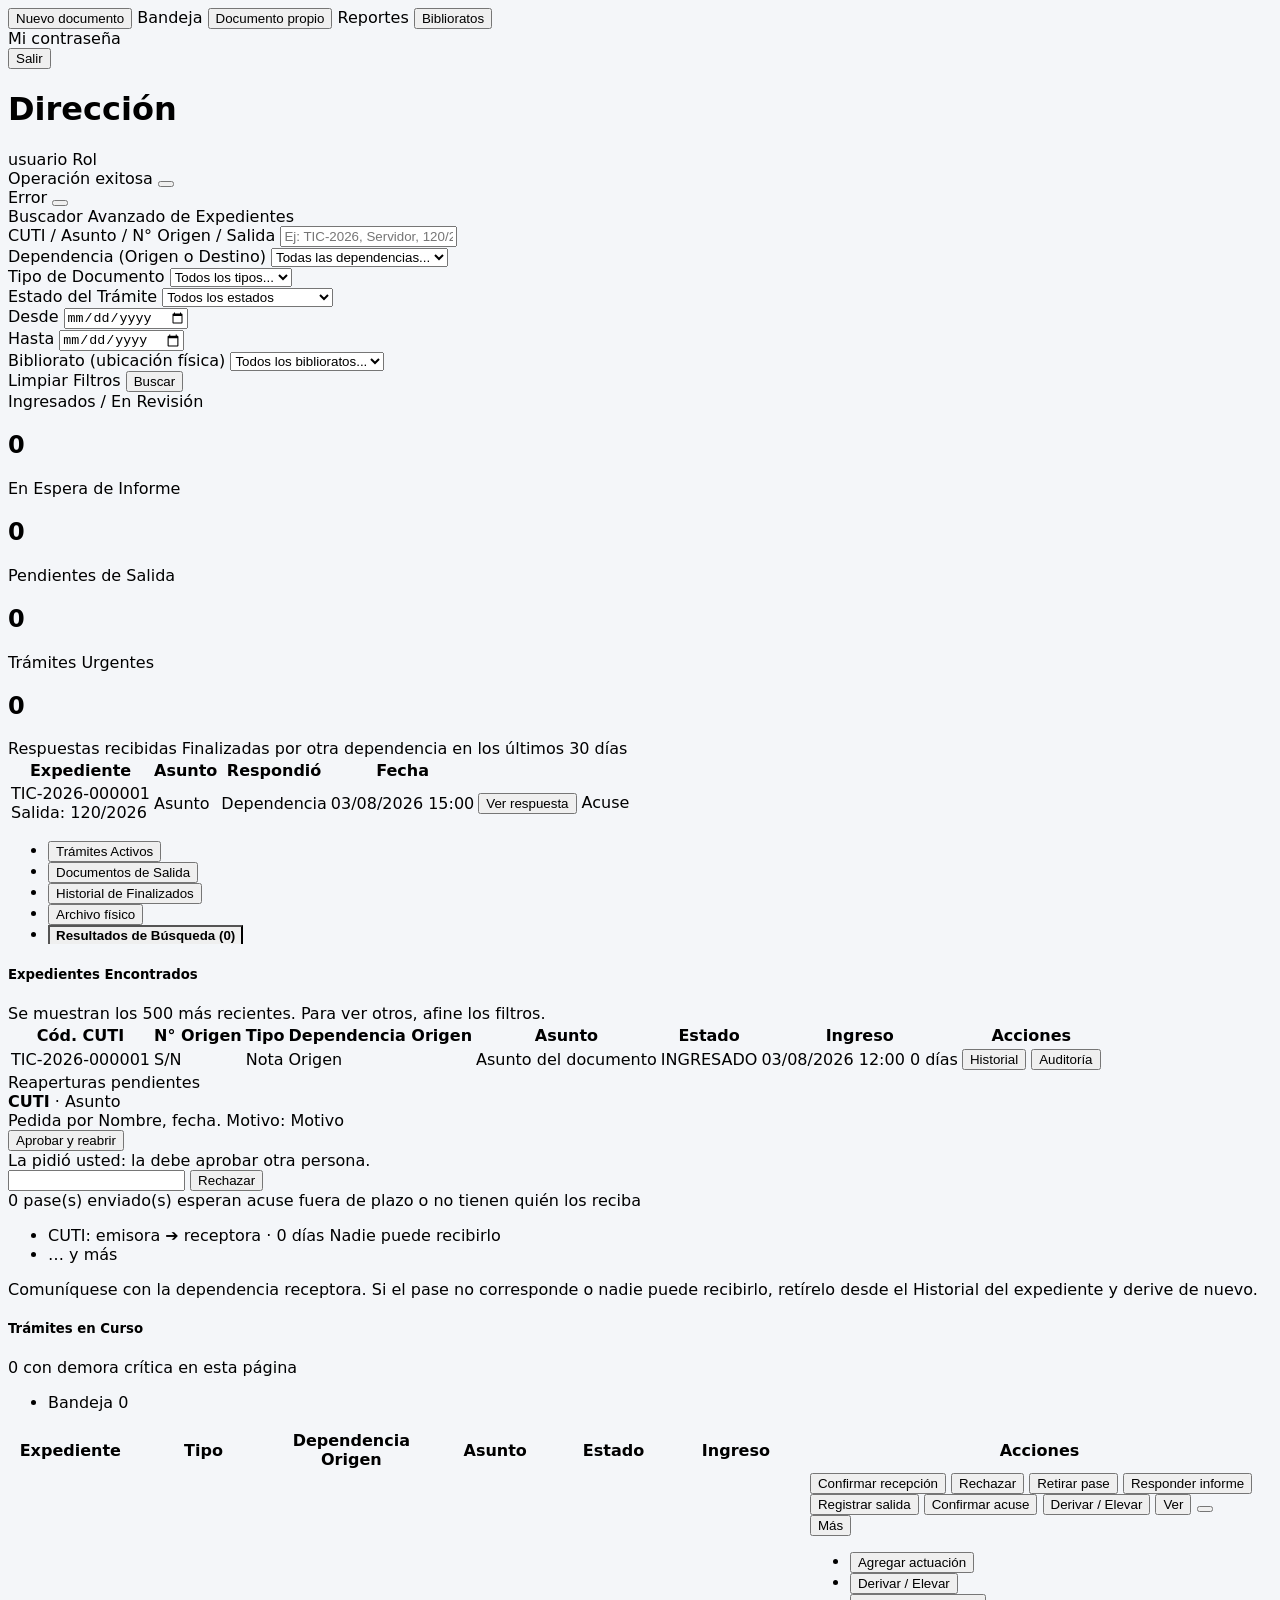
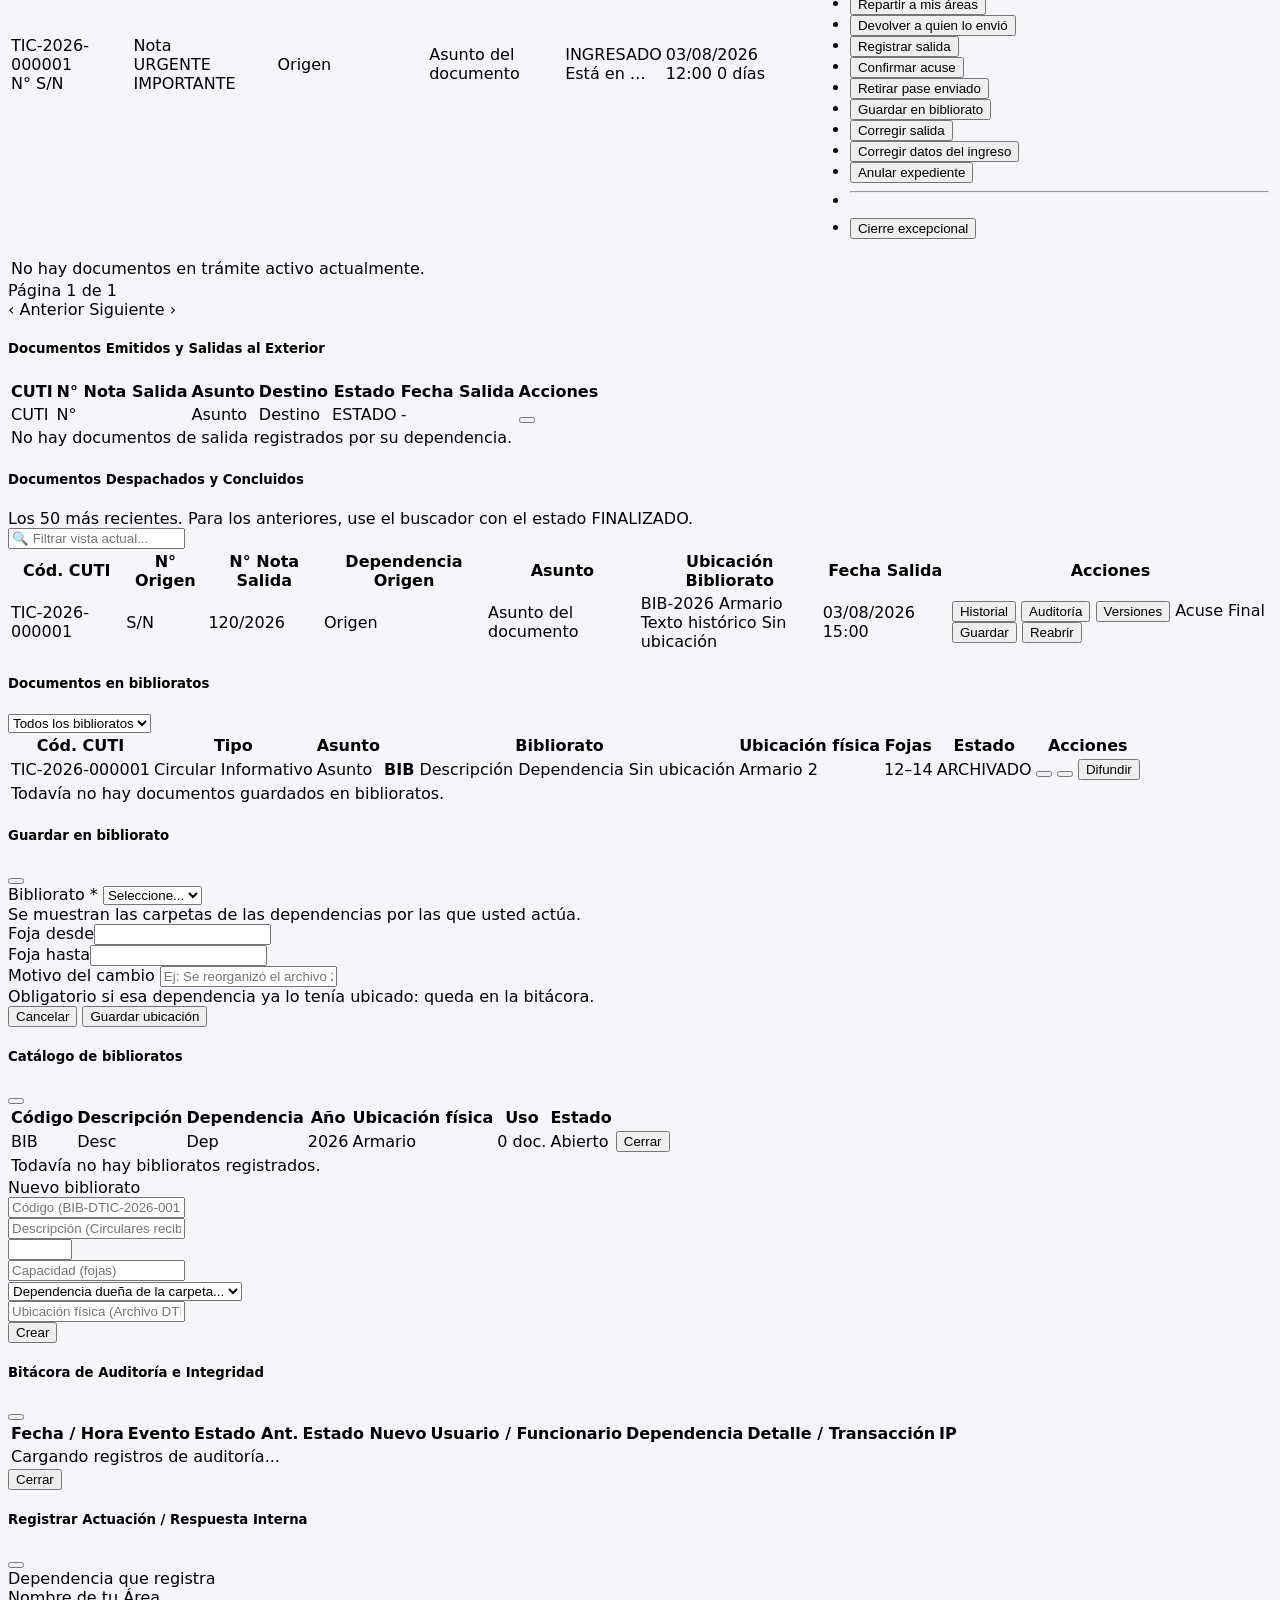
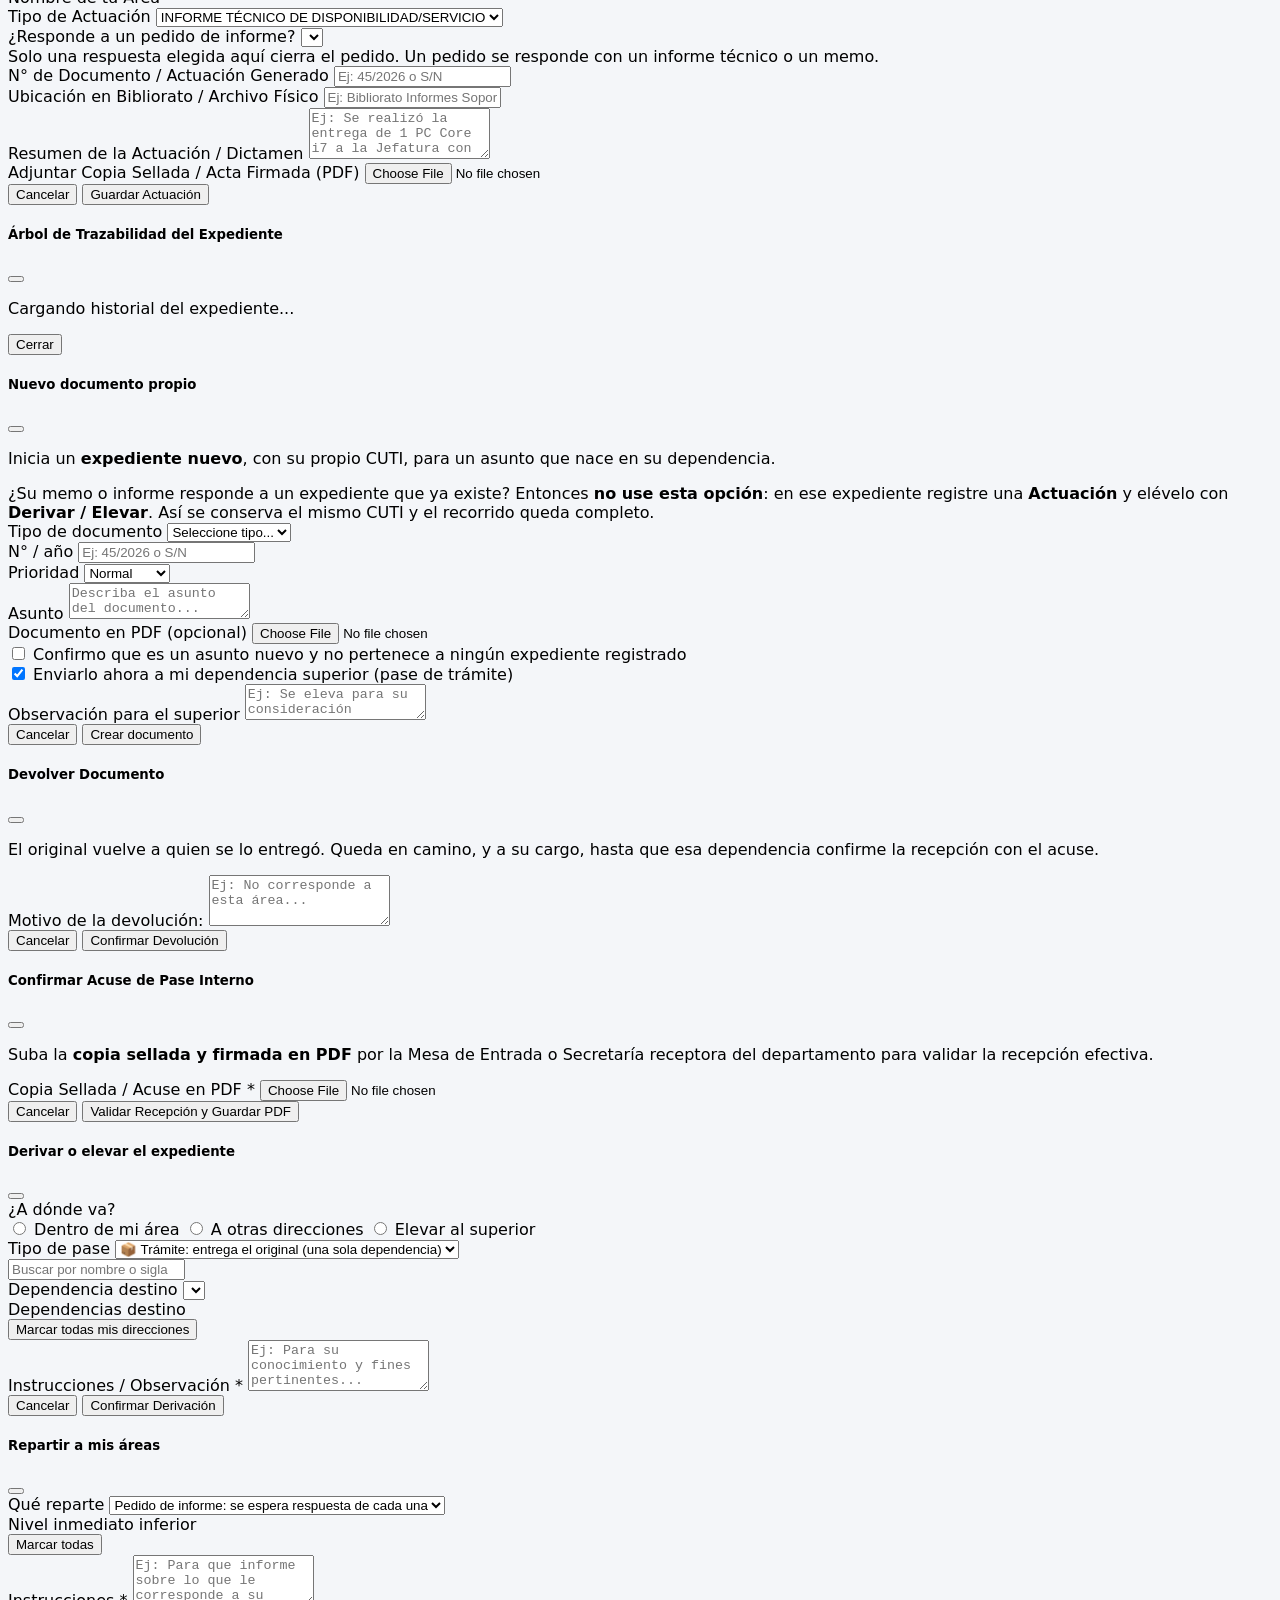
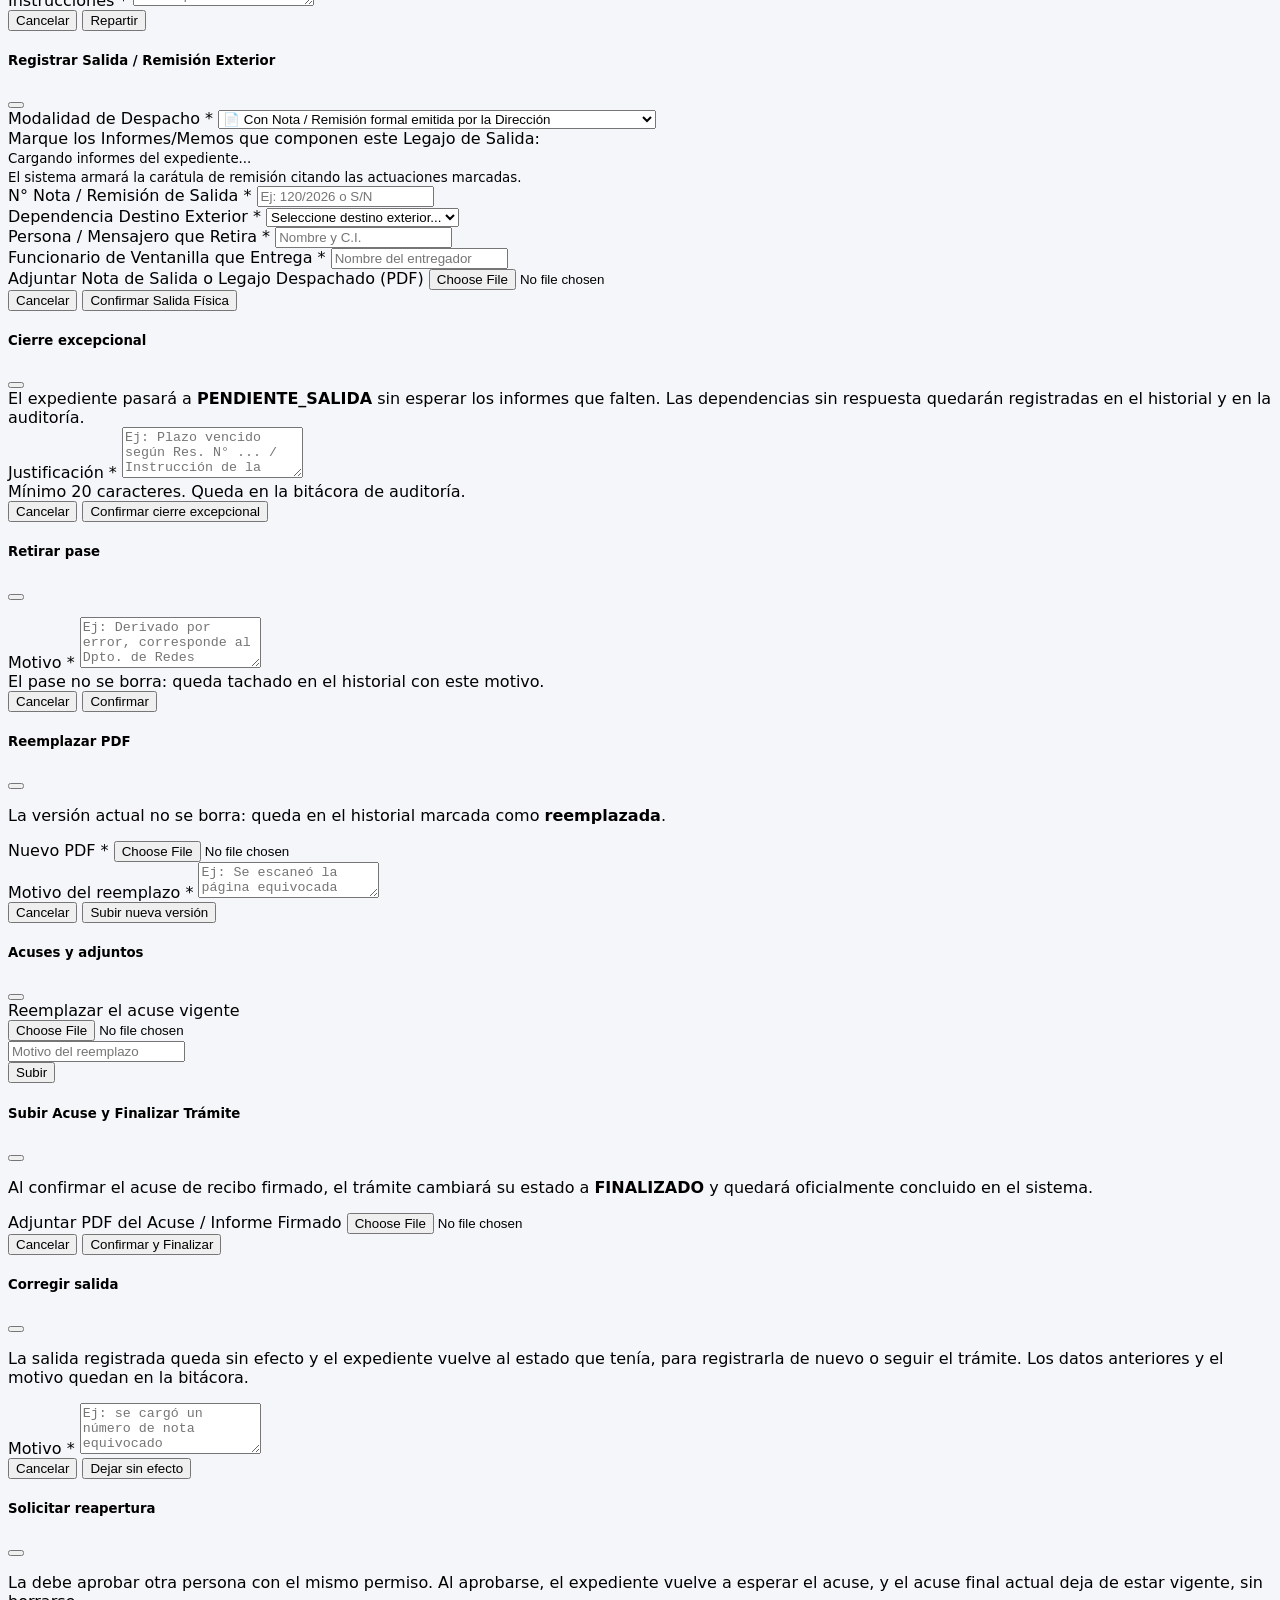
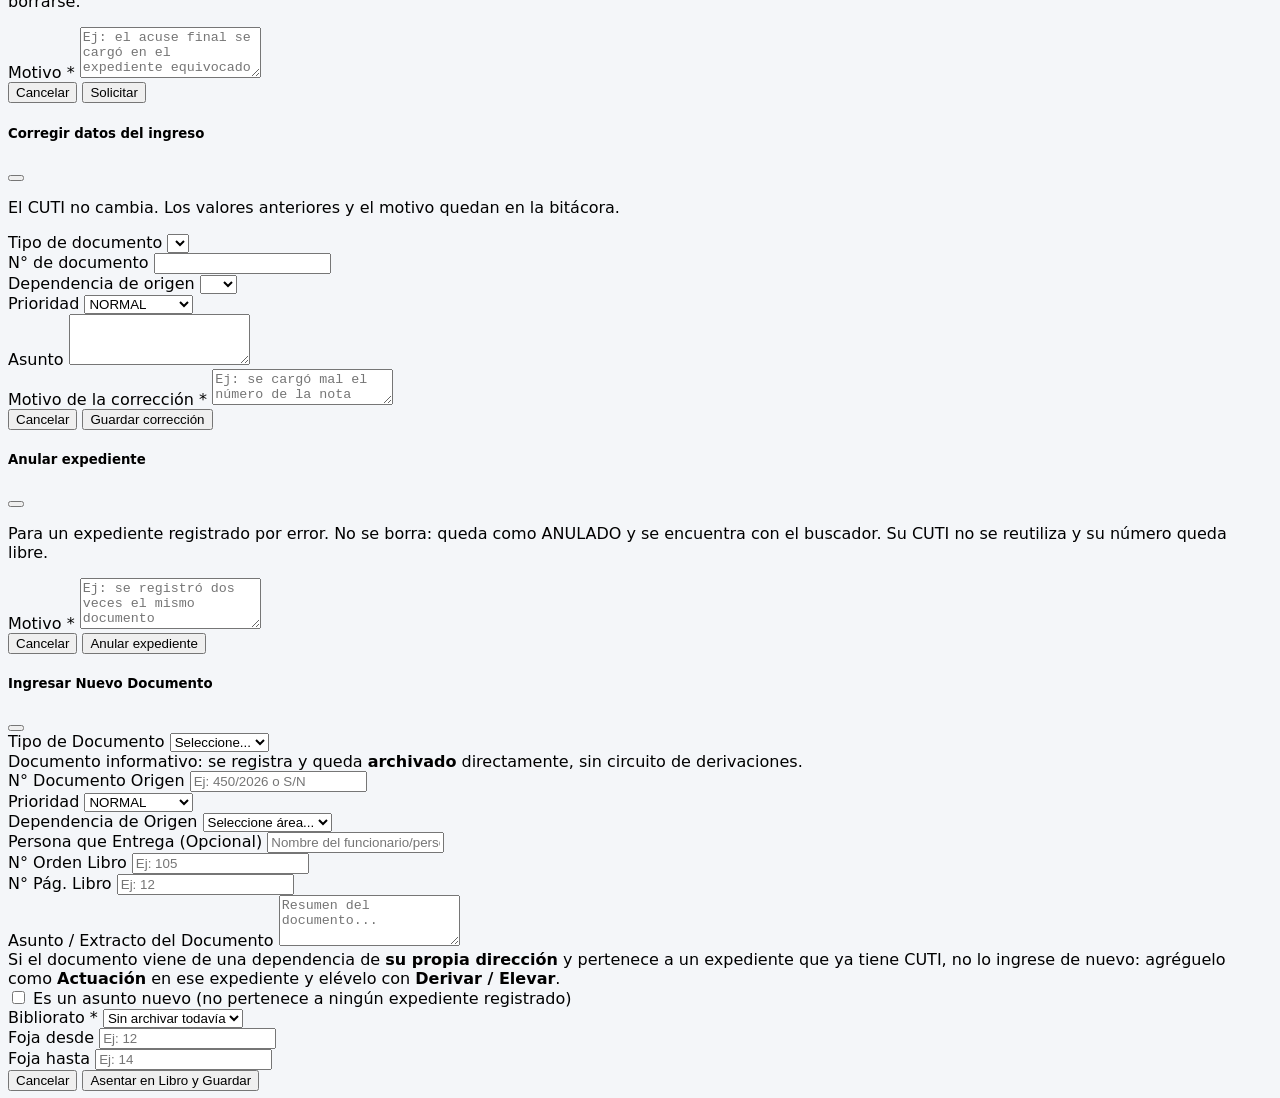
<file: src/main/resources/templates/index.html>
<!DOCTYPE html>
<html xmlns:th="http://www.thymeleaf.org" 
      xmlns:sec="http://www.thymeleaf.org/extras/spring-security" lang="es">
<head>
    <meta charset="UTF-8">
    <meta name="viewport" content="width=device-width, initial-scale=1.0">
    <title th:text="${'Gestión Documental' + (areaUsuario != null && areaUsuario.sigla() != null ? ' - ' + areaUsuario.sigla() : '')}">Gestión Documental</title>
    <link rel="stylesheet" th:href="@{/vendor/bootstrap/bootstrap.min.css}">
    <link rel="stylesheet" th:href="@{/vendor/bootstrap-icons/bootstrap-icons.css}">
    <link rel="stylesheet" th:href="@{/css/institucional.css}">
    <style>
        body { background-color: #f4f6f9; font-family: 'Segoe UI', system-ui, sans-serif; }
        .kpi-card { border: none; border-radius: 10px; transition: transform 0.2s; }
        .kpi-card:hover { transform: translateY(-3px); }
        .nav-tabs .nav-link.active { font-weight: bold; border-bottom: 3px solid var(--gd-primario); color: var(--gd-primario); }

        /* Estilos para el Árbol de Trazabilidad Jerárquico */
        .tree-container { font-family: 'Segoe UI', system-ui, sans-serif; padding-left: 5px; }
        .tree-node { position: relative; padding-left: 20px; margin-bottom: 12px; }
        .tree-node::before {
            content: ''; position: absolute; left: 6px; top: 0; bottom: -12px;
            width: 2px; background-color: var(--gd-primario); opacity: 0.3;
        }
        .tree-node:last-child::before { height: 20px; }
        .tree-node::after {
            content: ''; position: absolute; left: 6px; top: 20px;
            width: 12px; height: 2px; background-color: var(--gd-primario); opacity: 0.3;
        }
        .tree-card {
            border-radius: 8px; border: 1px solid #e3e6f0; background: #ffffff;
            box-shadow: 0 0.125rem 0.25rem rgba(0, 0, 0, 0.05); transition: all 0.2s ease;
        }
        .tree-card:hover { border-color: var(--gd-primario); box-shadow: 0 0.25rem 0.5rem rgba(15, 76, 74, 0.15); }
    </style>
</head>
<body class="con-lateral py-3">
<th:block th:replace="~{fragments/marca :: franjaAmbiente}"></th:block>
    <!-- Menú lateral: lo que puede hacer cada persona -->
    <aside class="lateral" aria-label="Menú principal">
        <div th:replace="~{fragments/marca :: titulo}"></div>
        <nav class="lateral-nav">
            <button sec:authorize="hasAuthority('PERMISO_REGISTRAR_INGRESO')" type="button" class="lateral-item lateral-accion" data-bs-toggle="modal" data-bs-target="#modalNuevoDoc">
                <i class="bi bi-plus-lg" aria-hidden="true"></i>Nuevo documento
            </button>
            <a th:href="@{/}" class="lateral-item activo"><i class="bi bi-inbox" aria-hidden="true"></i>Bandeja</a>
            <button sec:authorize="hasAuthority('PERMISO_REGISTRAR_ACTUACION')" type="button" class="lateral-item" data-bs-toggle="modal" data-bs-target="#modalDocumentoPropio">
                <i class="bi bi-pencil-square" aria-hidden="true"></i>Documento propio
            </button>
            <a sec:authorize="hasAuthority('PERMISO_VER_REPORTES')" th:href="@{/reportes}" class="lateral-item"><i class="bi bi-bar-chart" aria-hidden="true"></i>Reportes</a>
            <button sec:authorize="hasAuthority('PERMISO_GESTIONAR_ARCHIVO')" type="button" class="lateral-item" data-bs-toggle="modal" data-bs-target="#modalBiblioratos">
                <i class="bi bi-archive" aria-hidden="true"></i>Biblioratos
            </button>
        </nav>
        <div class="lateral-pie">
            <a th:href="@{/cuenta/contrasena}" class="lateral-item"><i class="bi bi-key" aria-hidden="true"></i>Mi contraseña</a>
            <form th:action="@{/logout}" method="post" class="m-0">
                <button type="submit" class="lateral-item"><i class="bi bi-box-arrow-right" aria-hidden="true"></i>Salir</button>
            </form>
        </div>
    </aside>

    <div class="container-fluid">
        <!-- Dónde trabaja y con qué rol -->
        <div class="cabecera">
            <h1 class="cabecera-titulo" th:text="${areaUsuario != null ? areaUsuario.nombre() : 'Bandeja'}">Dirección</h1>
            <div class="cabecera-detalle">
                <i class="bi bi-person-circle me-1" aria-hidden="true"></i><span class="fw-semibold" sec:authentication="name">usuario</span>
                <span class="ms-1" th:text="${rolesUsuario}">Rol</span>
            </div>
        </div>

        <!-- Mensajes de resultado de la última operación -->
        <div th:if="${mensajeExito}" class="alert alert-success alert-dismissible fade show shadow-sm" role="alert">
            <i class="bi bi-check-circle-fill me-2"></i><span th:text="${mensajeExito}">Operación exitosa</span>
            <button type="button" class="btn-close" data-bs-dismiss="alert"></button>
        </div>
        <div th:if="${error}" class="alert alert-danger alert-dismissible fade show shadow-sm" role="alert">
            <i class="bi bi-exclamation-triangle-fill me-2"></i><span th:text="${error}">Error</span>
            <button type="button" class="btn-close" data-bs-dismiss="alert"></button>
        </div>

        <!-- PANEL DE BÚSQUEDA GLOBAL MULTICRITERIO -->
        <div class="card border-0 shadow-sm rounded-3 mb-4">
            <div class="card-header bg-white py-2">
                <span class="fw-bold text-dark"><i class="bi bi-search me-2 text-primary"></i>Buscador Avanzado de Expedientes</span>
            </div>
            <div class="card-body bg-light p-3">
                <form th:action="@{/documentos/buscar}" method="get">
                    <div class="row g-2">
                        <div class="col-md-3">
                            <label class="form-label small fw-bold">CUTI / Asunto / N° Origen / Salida</label>
                            <input type="text" class="form-control form-control-sm" name="texto" th:value="${paramTexto}" placeholder="Ej: TIC-2026, Servidor, 120/2026...">
                        </div>
                        <div class="col-md-3">
                            <label class="form-label small fw-bold">Dependencia (Origen o Destino)</label>
                            <select class="form-select form-select-sm" name="dependenciaId">
                                <option value="">Todas las dependencias...</option>
                                <optgroup th:each="g : ${dependenciasAgrupadas}" th:label="${g.etiqueta}"><option th:each="op : ${g.opciones}" th:value="${op.id}" th:text="${op.texto}" th:selected="${paramDependenciaId == op.id}"></option></optgroup>
                            </select>
                        </div>
                        <div class="col-md-2">
                            <label class="form-label small fw-bold">Tipo de Documento</label>
                            <select class="form-select form-select-sm" name="tipoDocId">
                                <option value="">Todos los tipos...</option>
                                <option th:each="tipo : ${tiposDoc}" th:value="${tipo.id}" th:text="${tipo.nombre}" th:selected="${paramTipoDocId == tipo.id}"></option>
                            </select>
                        </div>
                        <div class="col-md-2">
                            <label class="form-label small fw-bold">Estado del Trámite</label>
                            <select class="form-select form-select-sm" name="estado">
                                <option value="">Todos los estados</option>
                                <option value="INGRESADO" th:selected="${paramEstado == 'INGRESADO'}">INGRESADO</option>
                                <option value="EN_REVISION" th:selected="${paramEstado == 'EN_REVISION'}">EN_REVISION</option>
                                <option value="EN_ESPERA_INFORME" th:selected="${paramEstado == 'EN_ESPERA_INFORME'}">EN_ESPERA_INFORME</option>
                                <option value="PENDIENTE_SALIDA" th:selected="${paramEstado == 'PENDIENTE_SALIDA'}">PENDIENTE_SALIDA</option>
                                <option value="FINALIZADO" th:selected="${paramEstado == 'FINALIZADO'}">FINALIZADO</option>
                                <option value="ANULADO" th:selected="${paramEstado == 'ANULADO'}">ANULADO</option>
                            </select>
                        </div>
                        <div class="col-md-1">
                            <label class="form-label small fw-bold">Desde</label>
                            <input type="date" class="form-control form-control-sm" name="fechaDesde" th:value="${paramFechaDesde}">
                        </div>
                        <div class="col-md-1">
                            <label class="form-label small fw-bold">Hasta</label>
                            <input type="date" class="form-control form-control-sm" name="fechaHasta" th:value="${paramFechaHasta}">
                        </div>
                        <div class="col-md-4">
                            <label class="form-label small fw-bold">Bibliorato (ubicación física)</label>
                            <select class="form-select form-select-sm" name="biblioratoId">
                                <option value="">Todos los biblioratos...</option>
                                <option th:each="b : ${biblioratosTodos}" th:value="${b.id}" th:text="${b.codigo + ' — ' + b.descripcion + (b.activo ? '' : ' (cerrado)')}" th:selected="${paramBiblioratoId == b.id}"></option>
                            </select>
                        </div>
                        <div class="col-md-8 text-end align-self-end">
                            <a th:href="@{/}" class="btn btn-sm btn-outline-secondary me-1"><i class="bi bi-x-circle me-1"></i>Limpiar Filtros</a>
                            <button type="submit" class="btn btn-sm btn-primary px-4 fw-bold"><i class="bi bi-search me-1"></i>Buscar</button>
                        </div>
                    </div>
                </form>
            </div>
        </div>

        <!-- Tarjetas KPI Directivas -->
        <div class="row g-3 mb-4">
            <div class="col-md-3">
                <div class="card kpi-card bg-primary text-white shadow-sm p-3">
                    <div class="d-flex justify-content-between align-items-center">
                        <div>
                            <span class="fs-6 opacity-75">Ingresados / En Revisión</span>
                            <h2 class="fw-bold m-0" th:text="${metricas != null ? metricas.ingresados : 0}">0</h2>
                        </div>
                        <i class="bi bi-file-earmark-arrow-in fs-1 opacity-50"></i>
                    </div>
                </div>
            </div>
            <div class="col-md-3">
                <div class="card kpi-card bg-warning text-dark shadow-sm p-3">
                    <div class="d-flex justify-content-between align-items-center">
                        <div>
                            <span class="fs-6 opacity-75">En Espera de Informe</span>
                            <h2 class="fw-bold m-0" th:text="${metricas != null ? metricas.enEsperaInforme : 0}">0</h2>
                        </div>
                        <i class="bi bi-hourglass-split fs-1 opacity-50"></i>
                    </div>
                </div>
            </div>
            <div class="col-md-3">
                <div class="card kpi-card bg-info text-white shadow-sm p-3">
                    <div class="d-flex justify-content-between align-items-center">
                        <div>
                            <span class="fs-6 opacity-75">Pendientes de Salida</span>
                            <h2 class="fw-bold m-0" th:text="${metricas != null ? metricas.pendienteSalida : 0}">0</h2>
                        </div>
                        <i class="bi bi-envelope-exclamation fs-1 opacity-50"></i>
                    </div>
                </div>
            </div>
            <div class="col-md-3">
                <div class="card kpi-card bg-danger text-white shadow-sm p-3">
                    <div class="d-flex justify-content-between align-items-center">
                        <div>
                            <span class="fs-6 opacity-75">Trámites Urgentes</span>
                            <h2 class="fw-bold m-0" th:text="${metricas != null ? metricas.urgentes : 0}">0</h2>
                        </div>
                        <i class="bi bi-exclamation-triangle fs-1 opacity-50"></i>
                    </div>
                </div>
            </div>
        </div>

        <!-- Respuestas a lo que pidió esta dependencia: al finalizar, el expediente sale de sus bandejas -->
        <div th:if="${!#lists.isEmpty(respuestasRecibidas)}" class="card border-0 shadow-sm rounded-3 mb-4" id="respuestasRecibidas">
            <div class="card-header bg-white py-2">
                <span class="fw-bold"><i class="bi bi-reply-all me-2 text-primary" aria-hidden="true"></i>Respuestas recibidas</span>
                <span class="small text-muted ms-1">Finalizadas por otra dependencia en los últimos 30 días</span>
            </div>
            <div class="table-responsive">
                <table class="table table-sm align-middle mb-0 small">
                    <thead class="table-light"><tr><th>Expediente</th><th>Asunto</th><th>Respondió</th><th>Fecha</th><th></th></tr></thead>
                    <tbody>
                    <tr th:each="doc : ${respuestasRecibidas}">
                        <td class="text-nowrap">
                            <div class="fw-bold text-primary" th:text="${doc.codigoCuti}">TIC-2026-000001</div>
                            <div class="text-muted" th:text="${'Salida: ' + (doc.nroNotaSalida != null ? doc.nroNotaSalida : 'S/N')}">Salida: 120/2026</div>
                        </td>
                        <td th:text="${doc.asunto}">Asunto</td>
                        <td th:text="${doc.dependenciaCustodia != null ? doc.dependenciaCustodia.nombreVisible : '-'}">Dependencia</td>
                        <td class="text-nowrap" th:text="${#temporals.format(doc.fechaHoraSalida, 'dd/MM/yyyy HH:mm')}">03/08/2026 15:00</td>
                        <td class="text-end text-nowrap">
                            <button type="button" class="btn btn-sm btn-outline-secondary btn-ver-historial" th:data-doc-id="${doc.id}" th:data-doc-cuti="${doc.codigoCuti}">Ver respuesta</button>
                            <a th:href="@{/documentos/descargar-acuse/{id}(id=${doc.id})}" target="_blank" class="btn btn-sm btn-outline-secondary">Acuse</a>
                        </td>
                    </tr>
                    </tbody>
                </table>
            </div>
        </div>

        <!-- Pestañas de Navegación -->
        <ul class="nav nav-tabs mb-3 border-bottom-0" id="docTabs" role="tablist">
            <li class="nav-item" role="presentation">
                <button th:class="${esBusqueda != null && esBusqueda ? 'nav-link px-4' : 'nav-link active px-4'}" id="activos-tab" data-bs-toggle="tab" data-bs-target="#activos-pane" type="button" role="tab">
                    <i class="bi bi-inbox-fill me-2"></i>Trámites Activos
                </button>
            </li>
            <li class="nav-item" role="presentation">
                <button class="nav-link" id="salidas-tab" data-bs-toggle="tab" data-bs-target="#salidas" type="button" role="tab">
                    <i class="bi bi-box-arrow-right me-1"></i> Documentos de Salida
                </button>
            </li>
            <li class="nav-item" role="presentation">
                <button class="nav-link px-4" id="finalizados-tab" data-bs-toggle="tab" data-bs-target="#finalizados-pane" type="button" role="tab">
                    <i class="bi bi-check-circle-fill me-2 text-success"></i>Historial de Finalizados
                </button>
            </li>
            <li class="nav-item" role="presentation">
                <button class="nav-link px-4" id="archivo-tab" data-bs-toggle="tab" data-bs-target="#archivo-pane" type="button" role="tab">
                    <i class="bi bi-archive-fill me-2 text-secondary"></i>Archivo físico
                </button>
            </li>
            <li class="nav-item" role="presentation" th:if="${esBusqueda != null && esBusqueda}">
                <button class="nav-link active px-4 text-primary fw-bold" id="resultados-tab" data-bs-toggle="tab" data-bs-target="#resultados-pane" type="button" role="tab">
                    <i class="bi bi-funnel-fill me-2"></i>Resultados de Búsqueda (<span th:text="${#lists.size(documentosResultados)}">0</span>)
                </button>
            </li>
        </ul>

        <div class="tab-content" id="docTabsContent">

            <!-- PESTAÑA RESULTADOS DE BÚSQUEDA -->
            <div th:if="${esBusqueda != null && esBusqueda}" class="tab-pane fade show active" id="resultados-pane" role="tabpanel">
                <div class="card border-0 shadow-sm rounded-3 mb-4">
                    <div class="card-header bg-white py-3">
                        <h5 class="fw-bold text-primary m-0"><i class="bi bi-list-check me-2"></i>Expedientes Encontrados</h5>
                        <div th:if="${busquedaRecortada}" class="small text-muted mt-1">
                            <i class="bi bi-info-circle me-1"></i>Se muestran los 500 más recientes. Para ver otros, afine los filtros.
                        </div>
                    </div>
                    <div class="card-body p-0">
                        <div class="table-responsive">
                            <table class="table table-hover align-middle mb-0">
                                <thead class="table-light">
                                    <tr>
                                        <th>Cód. CUTI</th>
                                        <th>N° Origen</th>
                                        <th>Tipo</th>
                                        <th>Dependencia Origen</th>
                                        <th>Asunto</th>
                                        <th>Estado</th>
                                        <th>Ingreso</th>
                                        <th class="text-center">Acciones</th>
                                    </tr>
                                </thead>
                                <tbody>
                                    <tr th:each="doc : ${documentosResultados}">
                                        <td class="fw-bold text-primary" th:text="${doc.codigoCuti}">TIC-2026-000001</td>
                                        <td><span class="badge bg-light text-dark border" th:text="${doc.numeroDocumentoOrigen != null ? doc.numeroDocumentoOrigen : 'S/N'}">S/N</span></td>
                                        <td><span class="badge bg-secondary" th:text="${doc.tipoDocumento?.nombre}">Nota</span></td>
                                        <td th:text="${doc.dependenciaOrigen?.nombreVisible}">Origen</td>
                                        <td th:text="${doc.asunto}">Asunto del documento</td>
                                        <td><span class="badge bg-primary" th:text="${doc.estadoActual}">INGRESADO</span></td>
                                        <td th:with="ind=${sla != null ? sla[doc.id] : null}">
                                            <span class="d-block" th:text="${#temporals.format(doc.fechaHoraIngreso, 'dd/MM/yyyy HH:mm')}">03/08/2026 12:00</span>
                                            <!-- ⏱️ Días hábiles sin movimiento (amarillo: advertencia, rojo: crítico) -->
                                            <span th:if="${ind != null}"
                                                  th:class="${ind.nivel() == 'CRITICO' ? 'badge bg-danger' : (ind.nivel() == 'ADVERTENCIA' ? 'badge bg-warning text-dark' : 'badge bg-light text-muted border')}"
                                                  th:text="${ind.diasHabiles() + (ind.diasHabiles() == 1 ? ' día' : ' días') + ' sin movimiento'}"
                                                  title="Días hábiles desde el último movimiento del expediente">0 días</span>
                                        </td>
                                        <td class="text-center">
                                            <button type="button" class="btn btn-sm btn-outline-info rounded-pill px-2 me-1 btn-ver-historial" th:data-doc-id="${doc.id}" th:data-doc-cuti="${doc.codigoCuti}">
                                                <i class="bi bi-clock-history"></i> Historial
                                            </button>
                                            <button sec:authorize="hasAuthority('PERMISO_VER_AUDITORIA')" type="button" class="btn btn-sm btn-outline-dark rounded-pill px-2 me-1 btn-ver-auditoria" th:data-doc-id="${doc.id}" th:data-doc-cuti="${doc.codigoCuti}" title="Ver bitácora de auditoría">
                                                <i class="bi bi-shield-check"></i> Auditoría
                                            </button>
                                        </td>
                                    </tr>
                                </tbody>
                            </table>
                        </div>
                    </div>
                </div>
            </div>

            <!-- PESTAÑA 1: TRÁMITES ACTIVOS -->
            <div th:class="${esBusqueda != null && esBusqueda ? 'tab-pane fade' : 'tab-pane fade show active'}" id="activos-pane" role="tabpanel">
                <!-- 🔓 Reaperturas de expedientes a su cargo: las aprueba otra persona -->
                <div th:if="${reaperturasPendientes != null && !reaperturasPendientes.isEmpty()}" class="alert alert-info py-2 mb-3" id="panelReaperturas">
                    <div class="fw-bold mb-2"><i class="bi bi-unlock me-1"></i>Reaperturas pendientes</div>
                    <div th:each="r : ${reaperturasPendientes}" class="border-top py-2 small">
                        <div><strong th:text="${r.cuti()}">CUTI</strong> · <span th:text="${r.asunto()}">Asunto</span></div>
                        <div class="text-muted">Pedida por <span th:text="${r.solicitante()}">Nombre</span>, <span th:text="${#temporals.format(r.fecha(), 'dd/MM/yyyy HH:mm')}">fecha</span>. Motivo: <span th:text="${r.motivo()}">Motivo</span></div>
                        <div class="d-flex flex-wrap gap-2 mt-1 align-items-center">
                            <form th:unless="${r.propia()}" th:action="@{/documentos/reapertura/aprobar}" method="post">
                                <input type="hidden" name="solicitudId" th:value="${r.id()}">
                                <button type="submit" class="btn btn-sm btn-primary">Aprobar y reabrir</button>
                            </form>
                            <span th:if="${r.propia()}" class="text-muted">La pidió usted: la debe aprobar otra persona.</span>
                            <form th:action="@{/documentos/reapertura/rechazar}" method="post" class="d-flex gap-1">
                                <input type="hidden" name="solicitudId" th:value="${r.id()}">
                                <input type="text" name="motivo" class="form-control form-control-sm" minlength="10" required th:placeholder="${r.propia() ? 'Motivo para cancelarla' : 'Motivo del rechazo'}" aria-label="Motivo">
                                <button type="submit" class="btn btn-sm btn-outline-secondary" th:text="${r.propia() ? 'Cancelar solicitud' : 'Rechazar'}">Rechazar</button>
                            </form>
                        </div>
                    </div>
                </div>

                <!-- ⏳ Pases emitidos sin acuse fuera de plazo o sin nadie que los reciba (auditoría M2) -->
                <div th:if="${pasesDemorados != null && pasesDemorados.total() > 0}" class="alert alert-warning py-2 mb-3">
                    <div class="fw-bold mb-1">
                        <i class="bi bi-hourglass-split me-1"></i><span th:text="${pasesDemorados.total()}">0</span>
                        pase(s) enviado(s) esperan acuse fuera de plazo o no tienen quién los reciba
                    </div>
                    <ul class="mb-1 small ps-3">
                        <li th:each="p : ${pasesDemorados.pases()}">
                            <span class="fw-semibold" th:text="${p.cuti()}">CUTI</span>:
                            <span th:text="${p.emisora() + ' ➔ ' + p.receptora()}">emisora ➔ receptora</span>
                            <span class="text-muted" th:text="${'· ' + p.diasHabiles() + ' días hábiles'}">· 0 días</span>
                            <span th:if="${p.sinReceptor()}" class="badge bg-danger ms-1">Nadie puede recibirlo</span>
                        </li>
                        <li th:if="${pasesDemorados.total() > #lists.size(pasesDemorados.pases())}" class="text-muted"
                            th:text="${'… y ' + (pasesDemorados.total() - #lists.size(pasesDemorados.pases())) + ' más (se muestran los más antiguos)'}">… y más</li>
                    </ul>
                    <div class="small text-muted">Comuníquese con la dependencia receptora. Si el pase no corresponde o nadie puede recibirlo, retírelo desde el Historial del expediente y derive de nuevo.</div>
                </div>
                <div class="card border-0 shadow-sm rounded-3">
                    <div class="card-header bg-white py-3 d-flex justify-content-between align-items-center">
                        <h5 class="fw-bold text-secondary m-0">Trámites en Curso</h5>
                        <span th:if="${slaCriticos != null && slaCriticos > 0}" class="badge bg-danger fs-6">
                            <i class="bi bi-alarm me-1"></i><span th:text="${slaCriticos}">0</span> con demora crítica en esta página
                        </span>
                    </div>
                    <!-- 📥 Bandejas de trabajo por ámbito -->
                    <div class="px-3 pt-2 pb-2 bg-white border-bottom">
                        <ul class="nav nav-pills nav-sm gap-1 small">
                            <li class="nav-item" th:each="b : ${bandejas}">
                                <a th:href="@{/(bandeja=${b.name()},pagina=0)}"
                                   th:class="${'nav-link py-1 px-3 rounded-pill ' + (b == bandejaActual ? 'active' : 'border')}">
                                    <span th:text="${b.etiqueta}">Bandeja</span>
                                    <span th:if="${contadoresBandejas[b.name()] != null}"
                                          th:class="${'badge ms-1 ' + (b == bandejaActual ? 'bg-light text-dark' : 'bg-secondary')}"
                                          th:text="${contadoresBandejas[b.name()]}">0</span>
                                </a>
                            </li>
                        </ul>
                    </div>
                    <div class="card-body p-0">
                        <div class="table-responsive">
                            <table class="table table-hover align-middle mb-0">
                                <thead class="table-light">
                                    <tr>
                                        <th>Expediente</th>
                                        <th>Tipo</th>
                                        <th>Dependencia Origen</th>
                                        <th>Asunto</th>
                                        <th>Estado</th>
                                        <th>Ingreso</th>
                                        <th class="text-center">Acciones</th>
                                    </tr>
                                </thead>
                                <tbody>
                                    <tr th:each="doc : ${documentos}">
                                        <td class="text-nowrap">
                                            <div class="fw-bold text-primary" th:text="${doc.codigoCuti}">TIC-2026-000001</div>
                                            <div class="small text-muted" th:text="${'N° ' + (doc.numeroDocumentoOrigen != null ? doc.numeroDocumentoOrigen : 'S/N')}">N° S/N</div>
                                        </td>
                                        <td>
                                            <div th:text="${doc.tipoDocumento?.nombre}">Nota</div>
                                            <span th:if="${doc.prioridad?.name() == 'URGENTE'}" class="badge bg-danger">URGENTE</span>
                                            <span th:if="${doc.prioridad?.name() == 'IMPORTANTE'}" class="badge bg-warning text-dark">IMPORTANTE</span>
                                        </td>
                                        <td th:text="${doc.dependenciaOrigen?.nombreVisible}">Origen</td>
                                        <td th:text="${doc.asunto}">Asunto del documento</td>
                                        <td>
                                            <span class="badge bg-primary" th:text="${doc.estadoActual}">INGRESADO</span>
                                            <!-- Dónde está y qué falta -->
                                            <div th:if="${situaciones != null and situaciones[doc.id] != null}" class="small text-muted mt-1" th:text="${situaciones[doc.id].detalle()}">Está en …</div>
                                        </td>
                                        <td th:with="ind=${sla != null ? sla[doc.id] : null}">
                                            <span class="d-block" th:text="${#temporals.format(doc.fechaHoraIngreso, 'dd/MM/yyyy HH:mm')}">03/08/2026 12:00</span>
                                            <!-- ⏱️ Días hábiles sin movimiento (amarillo: advertencia, rojo: crítico) -->
                                            <span th:if="${ind != null}"
                                                  th:class="${ind.nivel() == 'CRITICO' ? 'badge bg-danger' : (ind.nivel() == 'ADVERTENCIA' ? 'badge bg-warning text-dark' : 'badge bg-light text-muted border')}"
                                                  th:text="${ind.diasHabiles() + (ind.diasHabiles() == 1 ? ' día' : ' días') + ' sin movimiento'}"
                                                  title="Días hábiles desde el último movimiento del expediente">0 días</span>
                                        </td>
                                        <td class="text-end text-nowrap" th:with="s=${situaciones != null ? situaciones[doc.id] : null}">
                                            <th:block th:if="${s != null}">
                                                <!-- 🧭 Acción principal según la situación (SituacionExpediente) -->
                                                <button th:if="${s.tipoNombre == 'RECIBIR'}" type="button" class="btn btn-sm btn-primary" data-accion="confirmar-pase" th:data-id="${s.paseRecibir()}"
                                                        title="Confirmar con la copia sellada y firmada">
                                                    <i class="bi bi-inbox-fill me-1"></i>Confirmar recepción
                                                </button>
                                                <button th:if="${s.tipoNombre == 'RECIBIR' and s.puedeRechazar()}" type="button" class="btn btn-sm btn-outline-danger" data-accion="anular-pase" data-tipo="RECHAZAR" th:data-id="${s.paseRecibir()}"
                                                        title="No corresponde a su dependencia">Rechazar</button>
                                                <button th:if="${s.tipoNombre == 'EN_CAMINO' and s.paseRetirar() != null}" type="button" class="btn btn-sm btn-outline-warning" data-accion="anular-pase" data-tipo="RETIRAR" th:data-id="${s.paseRetirar()}"
                                                        title="Retirar el pase enviado por error">
                                                    <i class="bi bi-x-circle me-1"></i>Retirar pase
                                                </button>
                                                <button th:if="${s.tipoNombre == 'RESPONDER'}" type="button" class="btn btn-sm btn-primary" data-bs-toggle="modal" data-bs-target="#modalAgregarActuacion" data-tipo-actuacion="INFORME_TECNICO" th:data-doc-id="${doc.id}" th:data-doc-cuti="${doc.codigoCuti}">
                                                    <i class="bi bi-reply-fill me-1"></i>Responder informe
                                                </button>
                                                <button th:if="${s.tipoNombre == 'LISTO_SALIDA'}" type="button" class="btn btn-sm btn-primary" data-bs-toggle="modal" data-bs-target="#modalSalida" th:data-doc-id="${doc.id}" th:data-doc-cuti="${doc.codigoCuti}">
                                                    <i class="bi bi-box-arrow-right me-1"></i>Registrar salida
                                                </button>
                                                <button th:if="${s.tipoNombre == 'ESPERA_ACUSE'}" type="button" class="btn btn-sm btn-primary" data-bs-toggle="modal" data-bs-target="#modalConfirmarAcuse" th:data-doc-id="${doc.id}" th:data-doc-cuti="${doc.codigoCuti}">
                                                    <i class="bi bi-file-earmark-check me-1"></i>Confirmar acuse
                                                </button>
                                                <button th:if="${s.tipoNombre == 'EN_PODER'}" type="button" class="btn btn-sm btn-primary" title="Pasar el expediente o elevarlo a la dependencia superior (mismo CUTI)" data-bs-toggle="modal" data-bs-target="#modalDerivar" th:data-doc-id="${doc.id}" th:data-doc-cuti="${doc.codigoCuti}">
                                                    <i class="bi bi-send me-1"></i>Derivar / Elevar
                                                </button>

                                                <!-- Consulta: siempre disponible -->
                                                <button type="button" class="btn btn-sm btn-outline-secondary btn-ver-historial" th:data-doc-id="${doc.id}" th:data-doc-cuti="${doc.codigoCuti}" title="Ver el recorrido y los documentos del expediente">Ver</button>
                                                <button sec:authorize="hasAuthority('PERMISO_VER_AUDITORIA')" type="button" class="btn btn-sm btn-outline-secondary btn-ver-auditoria" th:data-doc-id="${doc.id}" th:data-doc-cuti="${doc.codigoCuti}" title="Ver bitácora de auditoría inmutable" aria-label="Ver bitácora de auditoría">
                                                    <i class="bi bi-shield-check"></i>
                                                </button>

                                                <!-- Lo demás que se puede hacer en esta situación -->
                                                <div th:if="${s.conMenu or (puedeArchivar and s.tipoNombre != 'RECIBIR')}" class="dropdown d-inline-block">
                                                    <button type="button" class="btn btn-sm btn-outline-secondary dropdown-toggle" data-bs-toggle="dropdown" data-bs-popper-config='{"strategy":"fixed"}' aria-expanded="false">Más</button>
                                                    <ul class="dropdown-menu dropdown-menu-end">
                                                        <li th:if="${s.puedeAgregar() and s.tipoNombre != 'RESPONDER' and s.tipoNombre != 'RECIBIR'}"><button type="button" class="dropdown-item" data-bs-toggle="modal" data-bs-target="#modalAgregarActuacion" th:data-doc-id="${doc.id}" th:data-doc-cuti="${doc.codigoCuti}"><i class="bi bi-file-earmark-plus me-2"></i>Agregar actuación</button></li>
                                                        <li th:if="${s.puedeDerivar() and s.tipoNombre != 'EN_PODER'}"><button type="button" class="dropdown-item" data-bs-toggle="modal" data-bs-target="#modalDerivar" th:data-doc-id="${doc.id}" th:data-doc-cuti="${doc.codigoCuti}"><i class="bi bi-send me-2"></i>Derivar / Elevar</button></li>
                                                        <li th:if="${s.paseRepartir() != null}"><button type="button" class="dropdown-item" data-bs-toggle="modal" data-bs-target="#modalRepartir" th:data-pase-id="${s.paseRepartir()}" th:data-doc-cuti="${doc.codigoCuti}"><i class="bi bi-diagram-3 me-2"></i>Repartir a mis áreas</button></li>
                                                        <li th:if="${s.puedeDevolver()}"><button type="button" class="dropdown-item" data-accion="preparar-devolucion" th:data-id="${doc.id}"><i class="bi bi-arrow-return-left me-2"></i>Devolver a quien lo envió</button></li>
                                                        <li th:if="${s.puedeSalida() and s.tipoNombre != 'LISTO_SALIDA'}"><button type="button" class="dropdown-item" data-bs-toggle="modal" data-bs-target="#modalSalida" th:data-doc-id="${doc.id}" th:data-doc-cuti="${doc.codigoCuti}"><i class="bi bi-box-arrow-right me-2"></i>Registrar salida</button></li>
                                                        <li th:if="${s.puedeAcuse() and s.tipoNombre != 'ESPERA_ACUSE'}"><button type="button" class="dropdown-item" data-bs-toggle="modal" data-bs-target="#modalConfirmarAcuse" th:data-doc-id="${doc.id}" th:data-doc-cuti="${doc.codigoCuti}"><i class="bi bi-file-earmark-check me-2"></i>Confirmar acuse</button></li>
                                                        <li th:if="${s.paseRetirar() != null and s.tipoNombre != 'EN_CAMINO'}"><button type="button" class="dropdown-item" data-accion="anular-pase" data-tipo="RETIRAR" th:data-id="${s.paseRetirar()}"><i class="bi bi-x-circle me-2"></i>Retirar pase enviado</button></li>
                                                        <li th:if="${puedeArchivar and s.tipoNombre != 'RECIBIR'}"><button type="button" class="dropdown-item" data-bs-toggle="modal" data-bs-target="#modalUbicacion" th:data-doc-id="${doc.id}" th:data-doc-cuti="${doc.codigoCuti}"><i class="bi bi-archive me-2"></i>Guardar en bibliorato</button></li>
                                                        <li th:if="${s.puedeCorregirSalida()}"><button type="button" class="dropdown-item" data-bs-toggle="modal" data-bs-target="#modalCorregirSalida" th:data-doc-id="${doc.id}" th:data-doc-cuti="${doc.codigoCuti}"><i class="bi bi-pencil-square me-2"></i>Corregir salida</button></li>
                                                        <li th:if="${s.puedeCorregirIngreso()}"><button type="button" class="dropdown-item" data-bs-toggle="modal" data-bs-target="#modalCorregirIngreso" th:data-doc-id="${doc.id}" th:data-doc-cuti="${doc.codigoCuti}" th:data-tipo-id="${doc.tipoDocumento?.id}" th:data-numero="${doc.numeroDocumentoOrigen}" th:data-origen-id="${doc.dependenciaOrigen?.id}" th:data-asunto="${doc.asunto}" th:data-prioridad="${doc.prioridad}"><i class="bi bi-pencil me-2"></i>Corregir datos del ingreso</button></li>
                                                        <li th:if="${s.puedeAnular()}"><button type="button" class="dropdown-item" data-bs-toggle="modal" data-bs-target="#modalAnularExpediente" th:data-doc-id="${doc.id}" th:data-doc-cuti="${doc.codigoCuti}"><i class="bi bi-x-octagon me-2"></i>Anular expediente</button></li>
                                                        <!-- Medida excepcional: al final y separada -->
                                                        <li th:if="${s.puedeCierre()}"><hr class="dropdown-divider"></li>
                                                        <li th:if="${s.puedeCierre()}"><button type="button" class="dropdown-item text-danger" data-bs-toggle="modal" data-bs-target="#modalForzarCierre" th:data-doc-id="${doc.id}" th:data-doc-cuti="${doc.codigoCuti}" title="Cerrar informes y pasar a salida sin esperar todas las respuestas"><i class="bi bi-exclamation-octagon me-2"></i>Cierre excepcional</button></li>
                                                    </ul>
                                                </div>
                                            </th:block>
                                        </td>
                                    </tr>
                                    <tr th:if="${#lists.isEmpty(documentos)}">
                                        <td colspan="7" class="text-center py-4 text-muted">
                                            <i class="bi bi-inbox fs-2 d-block mb-2"></i> No hay documentos en trámite activo actualmente.
                                        </td>
                                    </tr>
                                </tbody>
                            </table>
                        </div>
                    </div>
                    <!-- Paginación de la bandeja -->
                    <div th:if="${paginaBandeja != null && paginaBandeja.totalPages > 1}" class="card-footer bg-white d-flex justify-content-between align-items-center small">
                        <span class="text-muted" th:text="${'Página ' + (paginaBandeja.number + 1) + ' de ' + paginaBandeja.totalPages + ' · ' + paginaBandeja.totalElements + ' expedientes'}">Página 1 de 1</span>
                        <div class="btn-group btn-group-sm">
                            <a th:classappend="${paginaBandeja.first} ? 'disabled'" class="btn btn-outline-secondary"
                               th:href="@{/(bandeja=${bandejaActual.name()},pagina=${paginaBandeja.number - 1})}">‹ Anterior</a>
                            <a th:classappend="${paginaBandeja.last} ? 'disabled'" class="btn btn-outline-secondary"
                               th:href="@{/(bandeja=${bandejaActual.name()},pagina=${paginaBandeja.number + 1})}">Siguiente ›</a>
                        </div>
                    </div>
                </div>
            </div>

            <!-- PESTAÑA 2: SALIDA DOCUMENTOS -->
            <div class="tab-pane fade" id="salidas" role="tabpanel">
                <div class="card shadow-sm border-0">
                    <div class="card-body">
                        <h5 class="card-title fw-bold text-primary mb-3">Documentos Emitidos y Salidas al Exterior</h5>
                        <div class="table-responsive">
                            <table class="table table-hover align-middle">
                                <thead class="table-light">
                                    <tr>
                                        <th>CUTI</th>
                                        <th>N° Nota Salida</th>
                                        <th>Asunto</th>
                                        <th>Destino</th>
                                        <th>Estado</th>
                                        <th>Fecha Salida</th>
                                        <th class="text-center">Acciones</th>
                                    </tr>
                                </thead>
                                <tbody>
                                    <tr th:each="doc : ${documentosSalida}">
                                        <td class="fw-bold text-primary" th:text="${doc.codigoCuti}">CUTI</td>
                                        <td><span class="badge bg-dark" th:text="${doc.nroNotaSalida != null ? doc.nroNotaSalida : 'S/N'}">N°</span></td>
                                        <td th:text="${doc.asunto}">Asunto</td>
                                        <td th:text="${doc.dependenciaDestinoSalida != null ? doc.dependenciaDestinoSalida.nombreVisible : 'Externo'}">Destino</td>
                                        <td><span class="badge bg-info text-dark" th:text="${doc.estadoActual}">ESTADO</span></td>
                                        <td th:text="${doc.fechaHoraSalida != null ? #temporals.format(doc.fechaHoraSalida, 'dd/MM/yyyy HH:mm') : '-'}">-</td>
                                        <td class="text-center">
                                            <button type="button" class="btn btn-sm btn-outline-info rounded-pill px-2 me-1 btn-ver-historial" th:data-doc-id="${doc.id}" th:data-doc-cuti="${doc.codigoCuti}" title="Historial">
                                                <i class="bi bi-clock-history"></i>
                                            </button>
                                        </td>
                                    </tr>
                                    <tr th:if="${#lists.isEmpty(documentosSalida)}">
                                        <td colspan="7" class="text-center py-4 text-muted">
                                            <i class="bi bi-folder2-open fs-2 d-block mb-2"></i> No hay documentos de salida registrados por su dependencia.
                                        </td>
                                    </tr>
                                </tbody>
                            </table>
                        </div>
                    </div>
                </div>
            </div>

            <!-- PESTAÑA 3: EXPEDIENTES FINALIZADOS / HISTORIAL -->
            <div class="tab-pane fade" id="finalizados-pane" role="tabpanel">
                <div class="card border-0 shadow-sm rounded-3">
                    <div class="card-header bg-white py-3 d-flex justify-content-between align-items-center">
                        <div>
                            <h5 class="fw-bold text-success m-0"><i class="bi bi-archive-fill me-2"></i>Documentos Despachados y Concluidos</h5>
                            <div class="small text-muted">Los 50 más recientes. Para los anteriores, use el buscador con el estado FINALIZADO.</div>
                        </div>
                        <div class="w-25">
                            <input type="text" id="busquedaFinalizados" class="form-control form-control-sm" placeholder="🔍 Filtrar vista actual...">
                        </div>
                    </div>
                    <div class="card-body p-0">
                        <div class="table-responsive">
                            <table class="table table-hover align-middle mb-0" id="tablaFinalizados">
                                <thead class="table-light">
                                    <tr>
                                        <th>Cód. CUTI</th>
                                        <th>N° Origen</th>
                                        <th>N° Nota Salida</th>
                                        <th>Dependencia Origen</th>
                                        <th>Asunto</th>
                                        <th>Ubicación Bibliorato</th>
                                        <th>Fecha Salida</th>
                                        <th class="text-center">Acciones</th>
                                    </tr>
                                </thead>
                                <tbody>
                                    <tr th:each="doc : ${documentosFinalizados}">
                                        <td class="fw-bold text-success" th:text="${doc.codigoCuti}">TIC-2026-000001</td>
                                        <td><span class="badge bg-light text-dark border" th:text="${doc.numeroDocumentoOrigen != null ? doc.numeroDocumentoOrigen : 'S/N'}">S/N</span></td>
                                        <td><span class="badge bg-success" th:text="${doc.nroNotaSalida != null ? doc.nroNotaSalida : 'S/N'}">120/2026</span></td>
                                        <td th:text="${doc.dependenciaOrigen.nombreVisible}">Origen</td>
                                        <td th:text="${doc.asunto}">Asunto del documento</td>
                                        <td>
                                            <th:block th:with="us=${ubicaciones != null ? ubicaciones[doc.id] : null}">
                                                <div th:each="u : ${us}" class="mb-1">
                                                    <span class="small" th:text="${u.texto}">BIB-2026</span>
                                                    <span class="d-block small text-muted"><i class="bi bi-geo-alt"></i> <span th:text="${u.dependencia.nombreVisible + ' · ' + u.bibliorato.ubicacionFisica}">Armario</span></span>
                                                </div>
                                                <span th:if="${#lists.isEmpty(us) and !#strings.isEmpty(doc.ubicacionBibliorato)}" class="small" th:text="${doc.ubicacionBibliorato}">Texto histórico</span>
                                                <span th:if="${#lists.isEmpty(us) and #strings.isEmpty(doc.ubicacionBibliorato)}" class="badge bg-light text-muted border">Sin ubicación</span>
                                            </th:block>
                                        </td>
                                        <td th:text="${doc.fechaHoraSalida != null ? #temporals.format(doc.fechaHoraSalida, 'dd/MM/yyyy HH:mm') : '-'}">03/08/2026 15:00</td>
                                        <td class="text-center">
                                            <button type="button" class="btn btn-sm btn-outline-info rounded-pill px-2 me-1 btn-ver-historial" th:data-doc-id="${doc.id}" th:data-doc-cuti="${doc.codigoCuti}">
                                                <i class="bi bi-clock-history"></i> Historial
                                            </button>
                                            <button sec:authorize="hasAuthority('PERMISO_VER_AUDITORIA')" type="button" class="btn btn-sm btn-outline-dark rounded-pill px-2 me-1 btn-ver-auditoria" th:data-doc-id="${doc.id}" th:data-doc-cuti="${doc.codigoCuti}" title="Ver bitácora de auditoría">
                                                <i class="bi bi-shield-check"></i> Auditoría
                                            </button>
                                            <button type="button" class="btn btn-sm btn-outline-secondary rounded-pill px-2 me-1 btn-ver-adjuntos"
                                                    th:data-doc-id="${doc.id}" th:data-doc-cuti="${doc.codigoCuti}" title="Versiones del acuse y adjuntos">
                                                <i class="bi bi-files"></i> Versiones
                                            </button>
                                            <a th:href="@{/documentos/descargar-acuse/{id}(id=${doc.id})}" target="_blank" class="btn btn-sm btn-outline-danger rounded-pill px-3 fw-bold">
                                                <i class="bi bi-file-pdf me-1"></i> Acuse Final
                                            </a>
                                            <button th:if="${puedeArchivar}" type="button" class="btn btn-sm btn-outline-secondary rounded-pill px-2 ms-1"
                                                    data-bs-toggle="modal" data-bs-target="#modalUbicacion" th:data-doc-id="${doc.id}" th:data-doc-cuti="${doc.codigoCuti}"
                                                    title="Registrar en qué carpeta guarda este documento su dependencia">
                                                <i class="bi bi-archive"></i> Guardar
                                            </button>
                                            <button th:if="${reabribles != null and reabribles.contains(doc.id)}" type="button" class="btn btn-sm btn-outline-secondary rounded-pill px-2 ms-1"
                                                    data-bs-toggle="modal" data-bs-target="#modalSolicitarReapertura" th:data-doc-id="${doc.id}" th:data-doc-cuti="${doc.codigoCuti}"
                                                    title="Pedir que se reabra: la debe aprobar otra persona">
                                                <i class="bi bi-unlock"></i> Reabrir
                                            </button>
                                        </td>
                                    </tr>
                                </tbody>
                            </table>
                        </div>
                    </div>
                </div>
            </div>

            <!-- PESTAÑA 4: ARCHIVO FÍSICO (biblioratos) -->
            <div class="tab-pane fade" id="archivo-pane" role="tabpanel">
                <div class="card border-0 shadow-sm rounded-3">
                    <div class="card-header bg-white py-3 d-flex justify-content-between align-items-center flex-wrap gap-2">
                        <h5 class="fw-bold text-secondary m-0"><i class="bi bi-archive-fill me-2"></i>Documentos en biblioratos</h5>
                        <select id="filtroBibliorato" class="form-select form-select-sm w-auto">
                            <option value="">Todos los biblioratos</option>
                            <option value="sin">Sin ubicación física</option>
                            <option th:each="b : ${biblioratosTodos}" th:value="${b.id}" th:text="${b.codigo + ' — ' + b.descripcion + (b.activo ? '' : ' (cerrado)')}"></option>
                        </select>
                    </div>
                    <div class="card-body p-0">
                        <div class="table-responsive">
                            <table class="table table-hover align-middle mb-0" id="tablaArchivo">
                                <thead class="table-light">
                                    <tr>
                                        <th>Cód. CUTI</th>
                                        <th>Tipo</th>
                                        <th>Asunto</th>
                                        <th>Bibliorato</th>
                                        <th>Ubicación física</th>
                                        <th>Fojas</th>
                                        <th>Estado</th>
                                        <th class="text-center">Acciones</th>
                                    </tr>
                                </thead>
                                <tbody>
                                    <tr th:each="f : ${filasArchivo}" th:with="doc=${f.doc()}, u=${f.ubicacion()}" th:attr="data-bibliorato=${u != null ? u.bibliorato.id : 'sin'}">
                                        <td class="fw-bold text-primary" th:text="${doc.codigoCuti}">TIC-2026-000001</td>
                                        <td>
                                            <span class="badge bg-secondary" th:text="${doc.tipoDocumento?.nombre}">Circular</span>
                                            <span th:if="${doc.tipoDocumento != null && doc.tipoDocumento.informativo}" class="badge bg-info-subtle text-info-emphasis border">Informativo</span>
                                        </td>
                                        <td th:text="${doc.asunto}">Asunto</td>
                                        <td>
                                            <span th:if="${u != null}">
                                                <strong th:text="${u.bibliorato.codigo}">BIB</strong>
                                                <span class="d-block small text-muted" th:text="${u.bibliorato.descripcion}">Descripción</span>
                                                <span class="d-block small text-muted" th:text="${u.dependencia.nombreVisible}">Dependencia</span>
                                            </span>
                                            <span th:if="${u == null}" class="badge bg-warning text-dark">Sin ubicación</span>
                                        </td>
                                        <td class="small" th:text="${u != null ? u.bibliorato.ubicacionFisica : '-'}">Armario 2</td>
                                        <td class="small" th:text="${u != null ? u.fojasTexto : '-'}">12–14</td>
                                        <td><span class="badge bg-secondary" th:text="${doc.estadoActual}">ARCHIVADO</span></td>
                                        <td class="text-center text-nowrap">
                                            <button type="button" class="btn btn-sm btn-outline-info rounded-pill px-2 me-1 btn-ver-historial" th:data-doc-id="${doc.id}" th:data-doc-cuti="${doc.codigoCuti}" title="Historial">
                                                <i class="bi bi-clock-history"></i>
                                            </button>
                                            <button th:if="${puedeArchivar}" type="button" class="btn btn-sm btn-outline-secondary rounded-pill px-2 me-1"
                                                    data-bs-toggle="modal" data-bs-target="#modalUbicacion"
                                                    th:data-doc-id="${doc.id}" th:data-doc-cuti="${doc.codigoCuti}" th:data-bibliorato-id="${u != null ? u.bibliorato.id : ''}"
                                                    title="Registrar o cambiar ubicación física">
                                                <i class="bi bi-geo-alt"></i>
                                            </button>
                                            <button sec:authorize="hasAuthority('PERMISO_DERIVAR')" type="button"
                                                    th:if="${doc.estadoActual.name() == 'ARCHIVADO'}"
                                                    class="btn btn-sm btn-outline-primary rounded-pill px-2"
                                                    data-bs-toggle="modal" data-bs-target="#modalDerivar"
                                                    th:data-doc-id="${doc.id}" th:data-doc-cuti="${doc.codigoCuti}" data-informativo="true"
                                                    title="Difundir para conocimiento">
                                                <i class="bi bi-megaphone"></i> Difundir
                                            </button>
                                        </td>
                                    </tr>
                                    <tr th:if="${#lists.isEmpty(filasArchivo)}">
                                        <td colspan="8" class="text-center py-4 text-muted">
                                            <i class="bi bi-archive fs-2 d-block mb-2"></i> Todavía no hay documentos guardados en biblioratos.
                                        </td>
                                    </tr>
                                </tbody>
                            </table>
                        </div>
                    </div>
                </div>
            </div>

        </div>
    </div>

    <!-- MODAL UBICACIÓN FÍSICA: dónde guarda su papel cada dependencia -->
    <div class="modal fade" id="modalUbicacion" tabindex="-1">
        <div class="modal-dialog">
            <form th:action="@{/documentos/ubicacion}" method="post">
                <input type="hidden" name="documentoId" id="ubicacionDocId" />
                <div class="modal-content">
                    <div class="modal-header bg-secondary text-white">
                        <h5 class="modal-title fw-bold"><i class="bi bi-geo-alt me-2"></i>Guardar en bibliorato <span id="labelCutiUbicacion" class="text-warning"></span></h5>
                        <button type="button" class="btn-close btn-close-white" data-bs-dismiss="modal"></button>
                    </div>
                    <div class="modal-body">
                        <div class="mb-3">
                            <label class="form-label small fw-bold">Bibliorato <span class="text-danger">*</span></label>
                            <select name="biblioratoId" id="ubicacionBibliorato" class="form-select form-select-sm" required>
                                <option value="" disabled selected>Seleccione...</option>
                                <option th:each="b : ${biblioratos}" th:value="${b.id}" th:text="${b.codigo + ' — ' + b.descripcion + ' · ' + b.dependencia.nombreVisible + ' (' + b.ubicacionFisica + ')'}"></option>
                            </select>
                            <div class="form-text">Se muestran las carpetas de las dependencias por las que usted actúa.</div>
                        </div>
                        <div class="row g-2 mb-3">
                            <div class="col"><label class="form-label small fw-bold">Foja desde</label><input type="number" min="1" name="fojaDesde" class="form-control form-control-sm"></div>
                            <div class="col"><label class="form-label small fw-bold">Foja hasta</label><input type="number" min="1" name="fojaHasta" class="form-control form-control-sm"></div>
                        </div>
                        <div id="bloqueMotivoUbicacion">
                            <label class="form-label small fw-bold" for="ubicacionMotivo">Motivo del cambio</label>
                            <input type="text" name="motivo" id="ubicacionMotivo" class="form-control form-control-sm" minlength="10" placeholder="Ej: Se reorganizó el archivo 2026">
                            <div class="form-text">Obligatorio si esa dependencia ya lo tenía ubicado: queda en la bitácora.</div>
                        </div>
                    </div>
                    <div class="modal-footer">
                        <button type="button" class="btn btn-secondary btn-sm" data-bs-dismiss="modal">Cancelar</button>
                        <button type="submit" class="btn btn-primary btn-sm fw-bold">Guardar ubicación</button>
                    </div>
                </div>
            </form>
        </div>
    </div>

    <!-- MODAL CATÁLOGO DE BIBLIORATOS: las carpetas de las dependencias por las que actúa el usuario -->
    <div class="modal fade" id="modalBiblioratos" tabindex="-1" sec:authorize="hasAuthority('PERMISO_GESTIONAR_ARCHIVO')">
        <div class="modal-dialog modal-xl">
            <div class="modal-content">
                <div class="modal-header bg-primary text-white">
                    <h5 class="modal-title fw-bold"><i class="bi bi-archive me-2"></i>Catálogo de biblioratos</h5>
                    <button type="button" class="btn-close btn-close-white" data-bs-dismiss="modal"></button>
                </div>
                <div class="modal-body">
                    <div class="table-responsive mb-3">
                        <table class="table table-sm align-middle small">
                            <thead class="table-light">
                                <tr><th>Código</th><th>Descripción</th><th>Dependencia</th><th>Año</th><th>Ubicación física</th><th>Uso</th><th>Estado</th><th></th></tr>
                            </thead>
                            <tbody>
                                <tr th:each="b : ${biblioratosTodos}" th:with="uso=${usoBiblioratos != null ? usoBiblioratos[b.id] : null}" th:classappend="${!b.activo} ? 'text-muted'">
                                    <td class="fw-bold" th:text="${b.codigo}">BIB</td>
                                    <td th:text="${b.descripcion}">Desc</td>
                                    <td th:text="${b.dependencia.nombreVisible}">Dep</td>
                                    <td th:text="${b.anio}">2026</td>
                                    <td th:text="${b.ubicacionFisica}">Armario</td>
                                    <td th:text="${(uso != null ? uso[0] : 0) + ' doc. · última foja ' + (uso != null ? uso[1] : 0) + (b.capacidadFojas != null ? ' de ' + b.capacidadFojas : '')}">0 doc.</td>
                                    <td><span th:class="${b.activo ? 'badge bg-success' : 'badge bg-secondary'}" th:text="${b.activo ? 'Abierto' : 'Cerrado'}">Abierto</span></td>
                                    <td>
                                        <form th:action="@{/biblioratos/{id}/estado(id=${b.id})}" method="post" class="m-0">
                                            <input type="hidden" name="activo" th:value="${!b.activo}">
                                            <button type="submit" class="btn btn-outline-secondary btn-sm py-0" th:text="${b.activo ? 'Cerrar' : 'Reabrir'}">Cerrar</button>
                                        </form>
                                    </td>
                                </tr>
                                <tr th:if="${biblioratosTodos == null || #lists.isEmpty(biblioratosTodos)}">
                                    <td colspan="8" class="text-center text-muted py-3">Todavía no hay biblioratos registrados.</td>
                                </tr>
                            </tbody>
                        </table>
                    </div>
                    <form th:action="@{/biblioratos/guardar}" method="post" class="border rounded p-3 bg-light">
                        <div class="fw-bold small mb-2"><i class="bi bi-plus-lg me-1"></i>Nuevo bibliorato</div>
                        <div class="row g-2">
                            <div class="col-md-3"><input type="text" name="codigo" class="form-control form-control-sm text-uppercase" required pattern="[A-Za-z0-9][A-Za-z0-9\-]{2,29}" placeholder="Código (BIB-DTIC-2026-001)"></div>
                            <div class="col-md-5"><input type="text" name="descripcion" class="form-control form-control-sm" required maxlength="150" placeholder="Descripción (Circulares recibidas 2026 - Tomo 1)"></div>
                            <div class="col-md-2"><input type="number" name="anio" class="form-control form-control-sm" required min="2000" max="2100" th:value="${#temporals.year(#temporals.createNow())}"></div>
                            <div class="col-md-2"><input type="number" name="capacidadFojas" class="form-control form-control-sm" min="1" placeholder="Capacidad (fojas)"></div>
                            <div class="col-md-5">
                                <select name="dependenciaId" class="form-select form-select-sm" required>
                                    <option value="" disabled selected>Dependencia dueña de la carpeta...</option>
                                    <option th:each="d : ${dependenciasBibliorato}" th:value="${d.id}" th:text="${d.nombreVisible}"></option>
                                </select>
                            </div>
                            <div class="col-md-5"><input type="text" name="ubicacionFisica" class="form-control form-control-sm" required maxlength="150" placeholder="Ubicación física (Archivo DTIC · Armario 2 · Estante 3)"></div>
                            <div class="col-md-2"><button type="submit" class="btn btn-sm btn-primary w-100">Crear</button></div>
                        </div>
                    </form>
                </div>
            </div>
        </div>
    </div>

    <!-- MODAL LOG DE AUDITORÍA Y SEGURIDAD -->
    <div class="modal fade" id="modalAuditoria" tabindex="-1">
        <div class="modal-dialog modal-xl">
            <div class="modal-content">
                <div class="modal-header bg-secondary text-white">
                    <h5 class="modal-title fw-bold"><i class="bi bi-shield-lock-fill me-2 text-warning"></i>Bitácora de Auditoría e Integridad <span id="labelCutiAuditoria" class="text-warning"></span></h5>
                    <button type="button" class="btn-close btn-close-white" data-bs-dismiss="modal"></button>
                </div>
                <div class="modal-body p-3">
                    <div class="table-responsive">
                        <table class="table table-striped table-hover align-middle small mb-0" id="tablaAuditoria">
                            <thead class="table-dark">
                                <tr>
                                    <th>Fecha / Hora</th>
                                    <th>Evento</th>
                                    <th>Estado Ant.</th>
                                    <th>Estado Nuevo</th>
                                    <th>Usuario / Funcionario</th>
                                    <th>Dependencia</th>
                                    <th>Detalle / Transacción</th>
                                    <th>IP</th>
                                </tr>
                            </thead>
                            <tbody id="bodyTablaAuditoria">
                                <tr>
                                    <td colspan="8" class="text-center py-3">Cargando registros de auditoría...</td>
                                </tr>
                            </tbody>
                        </table>
                    </div>
                </div>
                <div class="modal-footer">
                    <button type="button" class="btn btn-secondary btn-sm" data-bs-dismiss="modal">Cerrar</button>
                </div>
            </div>
        </div>
    </div>

    <!-- MODAL AGREGAR ACTUACIÓN / COPIA SELLADA -->
    <div class="modal fade" id="modalAgregarActuacion" tabindex="-1">
        <div class="modal-dialog modal-lg">
            <div class="modal-content">
                <div class="modal-header bg-secondary text-white">
                    <h5 class="modal-title fw-bold">Registrar Actuación / Respuesta Interna <span id="labelCutiActuacion" class="text-warning"></span></h5>
                    <button type="button" class="btn-close btn-close-white" data-bs-dismiss="modal"></button>
                </div>
                <form th:action="@{/documentos/actuaciones/guardar}" method="post" enctype="multipart/form-data">
                    <div class="modal-body">
                        <input type="hidden" id="actuacionDocId" name="documentoId" />

                        <div class="row g-3">
                            <div class="col-md-6">
                                <label class="form-label small fw-bold">Dependencia que registra</label>
                                <div class="alert alert-info py-2 px-3 m-0 small">
                                    <i class="bi bi-building me-1"></i> 
                                    <span th:text="${usuarioLogueado != null && usuarioLogueado.dependencia != null ? usuarioLogueado.dependencia.nombreVisible : 'Sin dependencia'}">Nombre de tu Área</span>
                                </div>
                            </div>

                            <div class="col-md-6">
                                <label class="form-label small fw-bold">Tipo de Actuación</label>
                                <select class="form-select form-select-sm" name="tipoActuacion" required>
                                    <option value="INFORME_TECNICO">INFORME TÉCNICO DE DISPONIBILIDAD/SERVICIO</option>
                                    <option value="ACTA_ENTREGA">ACTA DE ENTREGA DE EQUIPO / MOVIMIENTO</option>
                                    <option value="MEMO">MEMO INTERNO</option>
                                    <option value="PROVIDENCIA">PROVIDENCIA / VISTO BUENO RRHH</option>
                                </select>
                            </div>

                            <div class="col-12 d-none" id="filaPedidoActuacion">
                                <label class="form-label small fw-bold" for="selectPedidoActuacion">¿Responde a un pedido de informe?</label>
                                <select class="form-select form-select-sm" name="pedidoId" id="selectPedidoActuacion"></select>
                                <div class="form-text">Solo una respuesta elegida aquí cierra el pedido. Un pedido se responde con un informe técnico o un memo.</div>
                            </div>

                            <div class="col-md-6">
                                <label class="form-label small fw-bold">N° de Documento / Actuación Generado</label>
                                <input type="text" class="form-control form-control-sm text-uppercase js-numero-documento" name="numeroActuacion" placeholder="Ej: 45/2026 o S/N" pattern="^(S/N|\d+/\d{4})$" title="Formato válido: 45/2026 o S/N" required>
                            </div>
                            <div class="col-md-6">
                                <label class="form-label small fw-bold">Ubicación en Bibliorato / Archivo Físico</label>
                                <input type="text" class="form-control form-control-sm" name="ubicacionBibliorato" placeholder="Ej: Bibliorato Informes Soporte 2026 - Tomo 1">
                            </div>
                            <div class="col-12">
                                <label class="form-label small fw-bold">Resumen de la Actuación / Dictamen</label>
                                <textarea class="form-control form-control-sm" name="descripcionResumen" rows="3" required placeholder="Ej: Se realizó la entrega de 1 PC Core i7 a la Jefatura con firma de conformidad..."></textarea>
                            </div>
                            <div class="col-12">
                                <label class="form-label small fw-bold"><i class="bi bi-file-earmark-pdf text-danger me-1"></i> Adjuntar Copia Sellada / Acta Firmada (PDF)</label>
                                <input type="file" class="form-control form-control-sm" name="archivoCopiaSellada" accept="application/pdf">
                            </div>
                        </div>
                    </div>
                    <div class="modal-footer">
                        <button type="button" class="btn btn-secondary btn-sm" data-bs-dismiss="modal">Cancelar</button>
                        <button type="submit" class="btn btn-primary btn-sm"><i class="bi bi-save me-1"></i> Guardar Actuación</button>
                    </div>
                </form>
            </div>
        </div>
    </div>

    <!-- MODAL TRAZABILIDAD Y ÁRBOL DE TIEMPO DEL CUTI -->
    <div class="modal fade" id="modalHistorial" tabindex="-1">
        <div class="modal-dialog modal-lg">
            <div class="modal-content">
                <div class="modal-header bg-dark text-white">
                    <h5 class="modal-title fw-bold"><i class="bi bi-diagram-3 me-2 text-warning"></i>Árbol de Trazabilidad del Expediente <span id="labelCutiHistorial" class="text-warning"></span></h5>
                    <button type="button" class="btn-close btn-close-white" data-bs-dismiss="modal"></button>
                </div>
                <div class="modal-body p-4">
                    <div id="contenedorTimeline">
                        <p class="text-center text-muted">Cargando historial del expediente...</p>
                    </div>
                </div>
                <div class="modal-footer">
                    <button type="button" class="btn btn-secondary btn-sm" data-bs-dismiss="modal">Cerrar</button>
                </div>
            </div>
        </div>
    </div>

    <!-- MODAL NUEVO DOCUMENTO DE SALIDA (DIRECTA) -->
    <!-- ✍️ Documento propio (memo, informe, nota) de cualquier dependencia -->
    <div class="modal fade" id="modalDocumentoPropio" tabindex="-1" aria-labelledby="modalDocumentoPropioLabel" aria-hidden="true" sec:authorize="hasAuthority('PERMISO_REGISTRAR_ACTUACION')">
        <div class="modal-dialog modal-lg">
            <form th:action="@{/documentos/propio}" method="post" enctype="multipart/form-data">
                <div class="modal-content">
                    <div class="modal-header bg-primary text-white">
                        <h5 class="modal-title fw-bold" id="modalDocumentoPropioLabel"><i class="bi bi-pencil-square me-2"></i>Nuevo documento propio</h5>
                        <button type="button" class="btn-close btn-close-white" data-bs-dismiss="modal" aria-label="Cerrar"></button>
                    </div>
                    <div class="modal-body">
                        <p class="small text-muted mb-2">Inicia un <strong>expediente nuevo</strong>, con su propio CUTI, para un asunto que nace en su dependencia.</p>
                        <div class="alert alert-warning small py-2">
                            <i class="bi bi-exclamation-triangle me-1"></i>
                            ¿Su memo o informe responde a un expediente que ya existe? Entonces <strong>no use esta opción</strong>:
                            en ese expediente registre una <strong>Actuación</strong> y elévelo con <strong>Derivar / Elevar</strong>.
                            Así se conserva el mismo CUTI y el recorrido queda completo.
                        </div>
                        <div class="row g-3">
                            <div class="col-md-6">
                                <label class="form-label small fw-bold">Tipo de documento</label>
                                <select name="tipoDocumentoId" class="form-select form-select-sm" required>
                                    <option value="" selected disabled>Seleccione tipo...</option>
                                    <option th:each="tipo : ${tiposDoc}" th:value="${tipo.id}" th:text="${tipo.nombre}"></option>
                                </select>
                            </div>
                            <div class="col-md-3">
                                <label class="form-label small fw-bold">N° / año</label>
                                <input type="text" name="numeroDocumento" class="form-control form-control-sm" placeholder="Ej: 45/2026 o S/N" pattern="^(S/N|s/n|\d+/\d{4})$">
                            </div>
                            <div class="col-md-3">
                                <label class="form-label small fw-bold">Prioridad</label>
                                <select name="prioridad" class="form-select form-select-sm">
                                    <option value="NORMAL" selected>Normal</option>
                                    <option value="IMPORTANTE">Importante</option>
                                    <option value="URGENTE">Urgente</option>
                                </select>
                            </div>
                            <div class="col-12">
                                <label class="form-label small fw-bold">Asunto</label>
                                <textarea name="asunto" class="form-control form-control-sm" rows="2" required placeholder="Describa el asunto del documento..."></textarea>
                            </div>
                            <div class="col-12">
                                <label class="form-label small fw-bold">Documento en PDF (opcional)</label>
                                <input type="file" name="archivo" class="form-control form-control-sm" accept="application/pdf">
                            </div>
                            <div class="col-12">
                                <div class="form-check">
                                    <input class="form-check-input" type="checkbox" name="asuntoNuevo" value="true" id="checkPropioNuevo" required>
                                    <label class="form-check-label small fw-semibold" for="checkPropioNuevo">Confirmo que es un asunto nuevo y no pertenece a ningún expediente registrado</label>
                                </div>
                                <div class="form-check">
                                    <input class="form-check-input" type="checkbox" name="enviarAlSuperior" value="true" id="checkEnviarSuperior" checked>
                                    <label class="form-check-label small" for="checkEnviarSuperior">Enviarlo ahora a mi dependencia superior (pase de trámite)</label>
                                </div>
                            </div>
                            <div class="col-12">
                                <label class="form-label small fw-bold">Observación para el superior</label>
                                <textarea name="observacion" class="form-control form-control-sm" rows="2" placeholder="Ej: Se eleva para su consideración"></textarea>
                            </div>
                        </div>
                    </div>
                    <div class="modal-footer">
                        <button type="button" class="btn btn-secondary btn-sm" data-bs-dismiss="modal">Cancelar</button>
                        <button type="submit" class="btn btn-primary btn-sm"><i class="bi bi-send me-1"></i>Crear documento</button>
                    </div>
                </div>
            </form>
        </div>
    </div>

    <!-- MODAL DEVOLUCIÓN RÁPIDA -->
    <div class="modal fade" id="modalDevolver" tabindex="-1">
        <div class="modal-dialog">
            <form th:action="@{/documentos/devolver}" method="post">
                <input type="hidden" name="id" id="devolverDocId" />
                <div class="modal-content">
                    <div class="modal-header bg-warning">
                        <h5 class="modal-title fw-bold"><i class="bi bi-arrow-return-left me-2"></i>Devolver Documento</h5>
                        <button type="button" class="btn-close" data-bs-dismiss="modal"></button>
                    </div>
                    <div class="modal-body">
                        <p class="small text-muted">El original vuelve a quien se lo entregó. Queda en camino, y a su cargo, hasta que esa dependencia confirme la recepción con el acuse.</p>
                        <label class="form-label small fw-bold">Motivo de la devolución:</label>
                        <textarea name="observacion" class="form-control" rows="3" required placeholder="Ej: No corresponde a esta área..."></textarea>
                    </div>
                    <div class="modal-footer">
                        <button type="button" class="btn btn-secondary btn-sm" data-bs-dismiss="modal">Cancelar</button>
                        <button type="submit" class="btn btn-warning btn-sm fw-bold">Confirmar Devolución</button>
                    </div>
                </div>
            </form>
        </div>
    </div>

    <!-- MODAL PARA CONFIRMAR RECEPCIÓN DE PASE INTERNO CON PDF -->
    <div class="modal fade" id="modalConfirmarPasePdf" tabindex="-1">
        <div class="modal-dialog">
            <div class="modal-content">
                <div class="modal-header bg-warning text-dark">
                    <h5 class="modal-title fw-bold"><i class="bi bi-file-earmark-check-fill me-2"></i>Confirmar Acuse de Pase Interno</h5>
                    <button type="button" class="btn-close" data-bs-dismiss="modal"></button>
                </div>
                <form th:action="@{/documentos/actuaciones/confirmar-pase}" method="post" enctype="multipart/form-data">
                    <div class="modal-body">
                        <input type="hidden" id="confirmarPaseActuacionId" name="actuacionId" />
                        <p class="small text-muted mb-3">
                            Suba la <strong>copia sellada y firmada en PDF</strong> por la Mesa de Entrada o Secretaría receptora del departamento para validar la recepción efectiva.
                        </p>
                        <div class="mb-3">
                            <label class="form-label small fw-bold"><i class="bi bi-file-earmark-pdf text-danger me-1"></i> Copia Sellada / Acuse en PDF <span class="text-danger">*</span></label>
                            <input type="file" class="form-control form-control-sm" name="archivoAcusePdf" accept="application/pdf" required>
                        </div>
                    </div>
                    <div class="modal-footer">
                        <button type="button" class="btn btn-secondary btn-sm" data-bs-dismiss="modal">Cancelar</button>
                        <button type="submit" class="btn btn-warning btn-sm fw-bold"><i class="bi bi-check-circle me-1"></i> Validar Recepción y Guardar PDF</button>
                    </div>
                </form>
            </div>
        </div>
    </div>

    <!-- MODAL DERIVAR EXPEDIENTE (FLEXIBLE: ÚNICO O MÚLTIPLE) -->
    <div class="modal fade" id="modalDerivar" tabindex="-1">
        <div class="modal-dialog modal-lg">
            <div class="modal-content">
                <div class="modal-header bg-dark text-white">
                    <h5 class="modal-title fw-bold"><i class="bi bi-diagram-2 me-2 text-warning"></i>Derivar o elevar el expediente <span id="labelCuti" class="text-warning"></span></h5>
                    <button type="button" class="btn-close btn-close-white" data-bs-dismiss="modal"></button>
                </div>
                <form th:action="@{/documentos/derivar}" method="post" id="formDerivar">
                    <input type="hidden" id="derivarDocId" name="documentoId" />

                    <div class="modal-body">
                        <!-- 🧭 Canal jerárquico: los destinos dependen de quién tiene el original -->
                        <div class="small text-muted mb-2" id="derivarDesde"></div>
                        <div class="alert alert-warning small py-2 d-none" id="derivarSinPermiso"></div>

                        <!-- Cada envío toma un solo camino: la lista muestra solo sus destinos -->
                        <div class="mb-3 d-none" id="contenedorAlcance">
                            <span class="form-label fw-bold small d-block">¿A dónde va?</span>
                            <div class="btn-group btn-group-sm w-100" role="group" aria-label="Camino del envío">
                                <input type="radio" class="btn-check" name="alcanceEnvio" id="alcanceInterno" value="INTERNO" autocomplete="off">
                                <label class="btn btn-outline-primary" for="alcanceInterno"><i class="bi bi-diagram-3 me-1"></i>Dentro de mi área</label>
                                <input type="radio" class="btn-check" name="alcanceEnvio" id="alcanceExterno" value="EXTERNO" autocomplete="off">
                                <label class="btn btn-outline-primary" for="alcanceExterno"><i class="bi bi-arrow-left-right me-1"></i>A otras direcciones</label>
                                <input type="radio" class="btn-check" name="alcanceEnvio" id="alcanceElevar" value="ELEVAR" autocomplete="off">
                                <label class="btn btn-outline-primary" for="alcanceElevar"><i class="bi bi-arrow-up me-1"></i>Elevar al superior</label>
                            </div>
                            <div class="form-text" id="ayudaAlcance"></div>
                        </div>

                        <div class="mb-3">
                            <label class="form-label fw-bold small">Tipo de pase</label>
                            <select class="form-select form-select-sm" name="tipoPase" id="selectTipoPase" required>
                                <option value="TRAMITE">📦 Trámite: entrega el original (una sola dependencia)</option>
                                <option value="INFORME">📝 Para informe: se espera respuesta (una o varias)</option>
                                <option value="CONOCIMIENTO">👁️ Para conocimiento: copia (una o varias)</option>
                            </select>
                        </div>

                        <div class="mb-2 d-none" id="contenedorBuscarDestino">
                            <input type="search" class="form-control form-control-sm" id="buscarDestino" placeholder="Buscar por nombre o sigla..." aria-label="Buscar destino" autocomplete="off">
                        </div>

                        <!-- Trámite: un solo destino -->
                        <div class="mb-3" id="contenedorUnico">
                            <label class="form-label fw-bold small">Dependencia destino</label>
                            <select class="form-select form-select-sm" name="dependenciaDestinoId" id="selectDestinoUnico"></select>
                        </div>

                        <!-- Informe o conocimiento: uno o varios destinos -->
                        <div class="mb-3 d-none" id="contenedorMultiple">
                            <div class="d-flex justify-content-between align-items-center mb-1">
                                <label class="form-label fw-bold small mb-0">Dependencias destino</label>
                                <span class="small text-muted" id="contadorDestinos"></span>
                            </div>
                            <button type="button" class="btn btn-sm btn-outline-primary mb-2 d-none" id="marcarDirecciones">Marcar todas mis direcciones</button>
                            <div class="card d-block p-2 bg-light" style="max-height: 180px; overflow-y: auto;" id="listaDestinosMultiple"></div>
                        </div>

                        <div class="mb-3">
                            <label class="form-label fw-bold small">Instrucciones / Observación <span class="text-danger">*</span></label>
                            <textarea class="form-control form-control-sm" name="observacion" rows="3" required minlength="5" placeholder="Ej: Para su conocimiento y fines pertinentes..."></textarea>
                        </div>
                    </div>
                    <div class="modal-footer">
                        <button type="button" class="btn btn-secondary btn-sm" data-bs-dismiss="modal">Cancelar</button>
                        <button type="submit" class="btn btn-primary btn-sm"><i class="bi bi-send me-1"></i> Confirmar Derivación</button>
                    </div>
                </form>
            </div>
        </div>
    </div>

    <!-- MODAL REPARTIR: baja una copia o un pedido recibido, sin mover el original -->
    <div class="modal fade" id="modalRepartir" tabindex="-1">
        <div class="modal-dialog modal-lg">
            <div class="modal-content">
                <div class="modal-header bg-dark text-white">
                    <h5 class="modal-title fw-bold"><i class="bi bi-diagram-3 me-2 text-warning"></i>Repartir a mis áreas <span id="labelCutiRepartir" class="text-warning"></span></h5>
                    <button type="button" class="btn-close btn-close-white" data-bs-dismiss="modal" aria-label="Cerrar"></button>
                </div>
                <form th:action="@{/documentos/repartir}" method="post" id="formRepartir">
                    <input type="hidden" id="repartirPaseId" name="paseId" />
                    <div class="modal-body">
                        <div class="small text-muted mb-2" id="repartirDesde"></div>
                        <div class="alert alert-warning small py-2 d-none" id="repartirAviso"></div>
                        <div class="mb-3">
                            <label class="form-label fw-bold small" for="selectTipoReparto">Qué reparte</label>
                            <select class="form-select form-select-sm" name="tipoPase" id="selectTipoReparto" required>
                                <option value="INFORME">Pedido de informe: se espera respuesta de cada una</option>
                                <option value="CONOCIMIENTO">Copia para conocimiento</option>
                            </select>
                            <div class="form-text" id="ayudaReparto"></div>
                        </div>
                        <div class="mb-3">
                            <div class="d-flex justify-content-between align-items-center mb-1">
                                <span class="form-label fw-bold small mb-0">Nivel inmediato inferior</span>
                                <span class="small text-muted" id="contadorReparto"></span>
                            </div>
                            <button type="button" class="btn btn-sm btn-outline-primary mb-2 d-none" id="marcarReparto">Marcar todas</button>
                            <div class="card d-block p-2 bg-light" style="max-height: 220px; overflow-y: auto;" id="listaReparto"></div>
                        </div>
                        <div class="mb-3">
                            <label class="form-label fw-bold small" for="observacionReparto">Instrucciones <span class="text-danger">*</span></label>
                            <textarea class="form-control form-control-sm" name="observacion" id="observacionReparto" rows="3" required minlength="5" placeholder="Ej: Para que informe sobre lo que le corresponde a su área..."></textarea>
                        </div>
                    </div>
                    <div class="modal-footer">
                        <button type="button" class="btn btn-secondary btn-sm" data-bs-dismiss="modal">Cancelar</button>
                        <button type="submit" class="btn btn-primary btn-sm"><i class="bi bi-send me-1"></i> Repartir</button>
                    </div>
                </form>
            </div>
        </div>
    </div>

    <!-- Modal Salida con Selección Manual Asistida de Informes Técnicos -->
    <div class="modal fade" id="modalSalida" tabindex="-1">
        <div class="modal-dialog modal-lg">
            <div class="modal-content">
                <div class="modal-header bg-success text-white">
                    <h5 class="modal-title fw-bold"><i class="bi bi-box-arrow-right me-2"></i>Registrar Salida / Remisión Exterior <span id="labelCutiSalida" class="text-warning"></span></h5>
                    <button type="button" class="btn-close btn-close-white" data-bs-dismiss="modal"></button>
                </div>
                <form th:action="@{/documentos/salida}" method="post" enctype="multipart/form-data">
                    <div class="modal-body">
                        <input type="hidden" id="salidaDocId" name="documentoId" />
                        <div class="row g-3">
                            <div class="col-12">
                                <label class="form-label small fw-bold">Modalidad de Despacho <span class="text-danger">*</span></label>
                                <select class="form-select form-select-sm" name="tipoRemision" id="selectTipoRemision">
                                    <option value="NOTA_DIRECCION">📄 Con Nota / Remisión formal emitida por la Dirección</option>
                                    <option value="DIRECTO_INFORME">📑 Remisión Directa citando Informe(s) Técnico(s) de Dependencia(s)</option>
                                </select>
                            </div>

                            <div class="col-12 d-none" id="bloqueCheckboxesInformes">
                                <label class="form-label small fw-bold text-primary">
                                    <i class="bi bi-check2-square me-1"></i> Marque los Informes/Memos que componen este Legajo de Salida:
                                </label>
                                <div class="card bg-light p-3 border style-checkbox-list" id="contenedorInformesDisponibles" style="max-height: 180px; overflow-y: auto;">
                                    <small class="text-muted">Cargando informes del expediente...</small>
                                </div>
                                <small class="text-muted d-block mt-1">El sistema armará la carátula de remisión citando las actuaciones marcadas.</small>
                            </div>

                            <div class="col-md-6 mb-2">
                                <label class="form-label small fw-bold" id="lblNroSalida">N° Nota / Remisión de Salida <span class="text-danger">*</span></label>
                                <input type="text" class="form-control form-control-sm text-uppercase" name="nroNotaSalida" id="inputNroSalida" placeholder="Ej: 120/2026 o S/N" required>
                            </div>
                            <div class="col-md-6 mb-2">
                                <label class="form-label small fw-bold">Dependencia Destino Exterior <span class="text-danger">*</span></label>
                                <select class="form-select form-select-sm" name="dependenciaDestinoId" required>
                                    <option value="" disabled selected>Seleccione destino exterior...</option>
                                    <optgroup th:each="g : ${dependenciasAgrupadas}" th:label="${g.etiqueta}"><option th:each="op : ${g.opciones}" th:value="${op.id}" th:text="${op.texto}"></option></optgroup>
                                </select>
                            </div>
                            <div class="col-md-6 mb-2">
                                <label class="form-label small fw-bold">Persona / Mensajero que Retira <span class="text-danger">*</span></label>
                                <input type="text" class="form-control form-control-sm" name="personaRetira" placeholder="Nombre y C.I." required>
                            </div>
                            <div class="col-md-6 mb-2">
                                <label class="form-label small fw-bold">Funcionario de Ventanilla que Entrega <span class="text-danger">*</span></label>
                                <input type="text" class="form-control form-control-sm" name="funcionarioEntrega" placeholder="Nombre del entregador" required>
                            </div>
                            <div class="col-12 mt-2">
                                <label class="form-label small fw-bold"><i class="bi bi-file-earmark-pdf text-danger me-1"></i> Adjuntar Nota de Salida o Legajo Despachado (PDF)</label>
                                <input type="file" class="form-control form-control-sm" name="archivoAcuse" accept="application/pdf">
                            </div>
                        </div>
                    </div>
                    <div class="modal-footer">
                        <button type="button" class="btn btn-secondary btn-sm" data-bs-dismiss="modal">Cancelar</button>
                        <button type="submit" class="btn btn-success btn-sm fw-bold"><i class="bi bi-check-circle me-1"></i> Confirmar Salida Física</button>
                    </div>
                </form>
            </div>
        </div>
    </div>

    <!-- MODAL CIERRE EXCEPCIONAL DE INFORMES (Dirección / Secretaría) -->
    <div class="modal fade" id="modalForzarCierre" tabindex="-1">
        <div class="modal-dialog">
            <form th:action="@{/documentos/forzar-cierre}" method="post">
                <input type="hidden" name="documentoId" id="forzarCierreDocId" />
                <div class="modal-content">
                    <div class="modal-header bg-danger text-white">
                        <h5 class="modal-title fw-bold"><i class="bi bi-exclamation-octagon me-2"></i>Cierre excepcional <span id="labelCutiForzar" class="text-warning"></span></h5>
                        <button type="button" class="btn-close btn-close-white" data-bs-dismiss="modal"></button>
                    </div>
                    <div class="modal-body">
                        <div class="alert alert-warning small py-2">
                            El expediente pasará a <strong>PENDIENTE_SALIDA</strong> sin esperar los informes que falten.
                            Las dependencias sin respuesta quedarán registradas en el historial y en la auditoría.
                        </div>
                        <label class="form-label small fw-bold">Justificación <span class="text-danger">*</span></label>
                        <textarea name="justificacion" class="form-control" rows="3" required minlength="20"
                                  placeholder="Ej: Plazo vencido según Res. N° ... / Instrucción de la Dirección del ..."></textarea>
                        <div class="form-text">Mínimo 20 caracteres. Queda en la bitácora de auditoría.</div>
                    </div>
                    <div class="modal-footer">
                        <button type="button" class="btn btn-secondary btn-sm" data-bs-dismiss="modal">Cancelar</button>
                        <button type="submit" class="btn btn-danger btn-sm fw-bold">Confirmar cierre excepcional</button>
                    </div>
                </div>
            </form>
        </div>
    </div>

    <!-- MODAL RETIRAR / RECHAZAR PASE -->
    <div class="modal fade" id="modalAnularPase" tabindex="-1">
        <div class="modal-dialog">
            <form th:action="@{/documentos/actuaciones/anular-pase}" method="post">
                <input type="hidden" name="actuacionId" id="anularPaseActuacionId" />
                <input type="hidden" name="accion" id="anularPaseAccion" />
                <div class="modal-content">
                    <div class="modal-header bg-warning">
                        <h5 class="modal-title fw-bold" id="anularPaseTitulo">Retirar pase</h5>
                        <button type="button" class="btn-close" data-bs-dismiss="modal"></button>
                    </div>
                    <div class="modal-body">
                        <p class="small text-muted" id="anularPaseAyuda"></p>
                        <label class="form-label small fw-bold">Motivo <span class="text-danger">*</span></label>
                        <textarea name="motivo" class="form-control" rows="3" required minlength="10"
                                  placeholder="Ej: Derivado por error, corresponde al Dpto. de Redes"></textarea>
                        <div class="form-text">El pase no se borra: queda tachado en el historial con este motivo.</div>
                    </div>
                    <div class="modal-footer">
                        <button type="button" class="btn btn-secondary btn-sm" data-bs-dismiss="modal">Cancelar</button>
                        <button type="submit" class="btn btn-warning btn-sm fw-bold">Confirmar</button>
                    </div>
                </div>
            </form>
        </div>
    </div>

    <!-- MODAL REEMPLAZAR PDF DE UNA ACTUACIÓN -->
    <div class="modal fade" id="modalReemplazarPdf" tabindex="-1">
        <div class="modal-dialog">
            <form th:action="@{/documentos/actuaciones/reemplazar-pdf}" method="post" enctype="multipart/form-data">
                <input type="hidden" name="actuacionId" id="reemplazarPdfActuacionId" />
                <div class="modal-content">
                    <div class="modal-header bg-secondary text-white">
                        <h5 class="modal-title fw-bold"><i class="bi bi-arrow-repeat me-2"></i>Reemplazar PDF</h5>
                        <button type="button" class="btn-close btn-close-white" data-bs-dismiss="modal"></button>
                    </div>
                    <div class="modal-body">
                        <p class="small text-muted">La versión actual no se borra: queda en el historial marcada como <strong>reemplazada</strong>.</p>
                        <div class="mb-3">
                            <label class="form-label small fw-bold">Nuevo PDF <span class="text-danger">*</span></label>
                            <input type="file" name="archivo" class="form-control form-control-sm" accept="application/pdf" required>
                        </div>
                        <label class="form-label small fw-bold">Motivo del reemplazo <span class="text-danger">*</span></label>
                        <textarea name="motivo" class="form-control" rows="2" required minlength="10"
                                  placeholder="Ej: Se escaneó la página equivocada"></textarea>
                    </div>
                    <div class="modal-footer">
                        <button type="button" class="btn btn-secondary btn-sm" data-bs-dismiss="modal">Cancelar</button>
                        <button type="submit" class="btn btn-primary btn-sm fw-bold">Subir nueva versión</button>
                    </div>
                </div>
            </form>
        </div>
    </div>

    <!-- MODAL VERSIONES DEL ACUSE / ADJUNTOS DEL EXPEDIENTE -->
    <div class="modal fade" id="modalAdjuntos" tabindex="-1">
        <div class="modal-dialog modal-lg">
            <div class="modal-content">
                <div class="modal-header bg-dark text-white">
                    <h5 class="modal-title fw-bold"><i class="bi bi-files me-2"></i>Acuses y adjuntos <span id="labelCutiAdjuntos" class="text-warning"></span></h5>
                    <button type="button" class="btn-close btn-close-white" data-bs-dismiss="modal"></button>
                </div>
                <div class="modal-body">
                    <div id="contenedorAdjuntos" class="mb-3"></div>
                    <form sec:authorize="hasAuthority('PERMISO_REGISTRAR_SALIDA')"
                          th:action="@{/documentos/reemplazar-acuse}" method="post" enctype="multipart/form-data"
                          class="border rounded p-3 bg-light">
                        <input type="hidden" name="documentoId" id="adjuntosDocId" />
                        <div class="fw-bold small mb-2"><i class="bi bi-arrow-repeat me-1"></i>Reemplazar el acuse vigente</div>
                        <div class="row g-2">
                            <div class="col-md-5"><input type="file" name="archivo" class="form-control form-control-sm" accept="application/pdf" required></div>
                            <div class="col-md-5"><input type="text" name="motivo" class="form-control form-control-sm" required minlength="10" placeholder="Motivo del reemplazo"></div>
                            <div class="col-md-2"><button type="submit" class="btn btn-sm btn-primary w-100">Subir</button></div>
                        </div>
                    </form>
                </div>
            </div>
        </div>
    </div>

    <!-- Modal Confirmar Acuse Final -->
    <div class="modal fade" id="modalConfirmarAcuse" tabindex="-1">
        <div class="modal-dialog">
            <div class="modal-content">
                <div class="modal-header bg-success text-white">
                    <h5 class="modal-title fw-bold">Subir Acuse y Finalizar Trámite <span id="labelCutiAcuse" class="text-warning"></span></h5>
                    <button type="button" class="btn-close btn-close-white" data-bs-dismiss="modal"></button>
                </div>
                <form th:action="@{/documentos/confirmar-acuse}" method="post" enctype="multipart/form-data">
                    <div class="modal-body">
                        <input type="hidden" id="acuseDocId" name="documentoId" />
                        <p class="small text-muted mb-3">
                            Al confirmar el acuse de recibo firmado, el trámite cambiará su estado a <strong>FINALIZADO</strong> y quedará oficialmente concluido en el sistema.
                        </p>
                        <div class="mb-3">
                            <label class="form-label small fw-bold"><i class="bi bi-file-earmark-pdf text-danger me-1"></i> Adjuntar PDF del Acuse / Informe Firmado</label>
                            <input type="file" class="form-control form-control-sm" name="archivoAcuse" accept="application/pdf" required>
                        </div>
                    </div>
                    <div class="modal-footer">
                        <button type="button" class="btn btn-secondary btn-sm" data-bs-dismiss="modal">Cancelar</button>
                        <button type="submit" class="btn btn-success btn-sm"><i class="bi bi-check-circle me-1"></i> Confirmar y Finalizar</button>
                    </div>
                </form>
            </div>
        </div>
    </div>

    <!-- Modal Corregir Salida -->
    <div class="modal fade" id="modalCorregirSalida" tabindex="-1">
        <div class="modal-dialog">
            <div class="modal-content">
                <div class="modal-header">
                    <h5 class="modal-title fw-bold">Corregir salida <span id="labelCutiCorregirSalida" class="text-muted"></span></h5>
                    <button type="button" class="btn-close" data-bs-dismiss="modal"></button>
                </div>
                <form th:action="@{/documentos/corregir-salida}" method="post">
                    <div class="modal-body">
                        <input type="hidden" id="corregirSalidaDocId" name="documentoId" />
                        <p class="small text-muted mb-3">
                            La salida registrada queda sin efecto y el expediente vuelve al estado que tenía, para registrarla de nuevo o seguir el trámite. Los datos anteriores y el motivo quedan en la bitácora.
                        </p>
                        <div class="mb-3">
                            <label class="form-label small fw-bold" for="corregirSalidaMotivo">Motivo *</label>
                            <textarea class="form-control form-control-sm" id="corregirSalidaMotivo" name="motivo" rows="3" minlength="10" required placeholder="Ej: se cargó un número de nota equivocado"></textarea>
                        </div>
                    </div>
                    <div class="modal-footer">
                        <button type="button" class="btn btn-secondary btn-sm" data-bs-dismiss="modal">Cancelar</button>
                        <button type="submit" class="btn btn-danger btn-sm">Dejar sin efecto</button>
                    </div>
                </form>
            </div>
        </div>
    </div>

    <!-- Modal Solicitar Reapertura -->
    <div class="modal fade" id="modalSolicitarReapertura" tabindex="-1">
        <div class="modal-dialog">
            <div class="modal-content">
                <div class="modal-header">
                    <h5 class="modal-title fw-bold">Solicitar reapertura <span id="labelCutiReapertura" class="text-muted"></span></h5>
                    <button type="button" class="btn-close" data-bs-dismiss="modal"></button>
                </div>
                <form th:action="@{/documentos/reapertura/solicitar}" method="post">
                    <div class="modal-body">
                        <input type="hidden" id="reaperturaDocId" name="documentoId" />
                        <p class="small text-muted">La debe aprobar otra persona con el mismo permiso. Al aprobarse, el expediente vuelve a esperar el acuse, y el acuse final actual deja de estar vigente, sin borrarse.</p>
                        <label class="form-label small fw-bold" for="reaperturaMotivo">Motivo *</label>
                        <textarea class="form-control form-control-sm" id="reaperturaMotivo" name="motivo" rows="3" minlength="20" required placeholder="Ej: el acuse final se cargó en el expediente equivocado"></textarea>
                    </div>
                    <div class="modal-footer">
                        <button type="button" class="btn btn-secondary btn-sm" data-bs-dismiss="modal">Cancelar</button>
                        <button type="submit" class="btn btn-primary btn-sm">Solicitar</button>
                    </div>
                </form>
            </div>
        </div>
    </div>

    <!-- Modal Corregir Datos del Ingreso -->
    <div class="modal fade" id="modalCorregirIngreso" tabindex="-1">
        <div class="modal-dialog modal-lg">
            <div class="modal-content">
                <div class="modal-header">
                    <h5 class="modal-title fw-bold">Corregir datos del ingreso <span id="labelCutiCorregirIngreso" class="text-muted"></span></h5>
                    <button type="button" class="btn-close" data-bs-dismiss="modal"></button>
                </div>
                <form th:action="@{/documentos/corregir-ingreso}" method="post">
                    <div class="modal-body">
                        <input type="hidden" id="corregirIngresoDocId" name="documentoId" />
                        <p class="small text-muted">El CUTI no cambia. Los valores anteriores y el motivo quedan en la bitácora.</p>
                        <div class="row g-3">
                            <div class="col-md-6">
                                <label class="form-label small fw-bold" for="corregirIngresoTipo">Tipo de documento</label>
                                <select class="form-select form-select-sm" id="corregirIngresoTipo" name="tipoDocumentoId" required>
                                    <option th:each="tipo : ${tiposDoc}" th:value="${tipo.id}" th:text="${tipo.nombre}"></option>
                                </select>
                            </div>
                            <div class="col-md-6">
                                <label class="form-label small fw-bold" for="corregirIngresoNumero">N° de documento</label>
                                <input type="text" class="form-control form-control-sm text-uppercase js-numero-documento" id="corregirIngresoNumero" name="numeroDocumento" pattern="^(S/N|\d+/\d{4})$" title="Formato válido: 100/2026 o S/N" required>
                            </div>
                            <div class="col-md-6">
                                <label class="form-label small fw-bold" for="corregirIngresoOrigen">Dependencia de origen</label>
                                <select class="form-select form-select-sm" id="corregirIngresoOrigen" name="dependenciaOrigenId" required>
                                    <optgroup th:each="g : ${dependenciasAgrupadas}" th:label="${g.etiqueta}"><option th:each="op : ${g.opciones}" th:value="${op.id}" th:text="${op.texto}"></option></optgroup>
                                </select>
                            </div>
                            <div class="col-md-6">
                                <label class="form-label small fw-bold" for="corregirIngresoPrioridad">Prioridad</label>
                                <select class="form-select form-select-sm" id="corregirIngresoPrioridad" name="prioridad" required>
                                    <option value="NORMAL">NORMAL</option>
                                    <option value="IMPORTANTE">IMPORTANTE</option>
                                    <option value="URGENTE">URGENTE</option>
                                </select>
                            </div>
                            <div class="col-12">
                                <label class="form-label small fw-bold" for="corregirIngresoAsunto">Asunto</label>
                                <textarea class="form-control form-control-sm" id="corregirIngresoAsunto" name="asunto" rows="3" required></textarea>
                            </div>
                            <div class="col-12">
                                <label class="form-label small fw-bold" for="corregirIngresoMotivo">Motivo de la corrección *</label>
                                <textarea class="form-control form-control-sm" id="corregirIngresoMotivo" name="motivo" rows="2" minlength="10" required placeholder="Ej: se cargó mal el número de la nota"></textarea>
                            </div>
                        </div>
                    </div>
                    <div class="modal-footer">
                        <button type="button" class="btn btn-secondary btn-sm" data-bs-dismiss="modal">Cancelar</button>
                        <button type="submit" class="btn btn-primary btn-sm">Guardar corrección</button>
                    </div>
                </form>
            </div>
        </div>
    </div>

    <!-- Modal Anular Expediente -->
    <div class="modal fade" id="modalAnularExpediente" tabindex="-1">
        <div class="modal-dialog">
            <div class="modal-content">
                <div class="modal-header">
                    <h5 class="modal-title fw-bold">Anular expediente <span id="labelCutiAnularExpediente" class="text-muted"></span></h5>
                    <button type="button" class="btn-close" data-bs-dismiss="modal"></button>
                </div>
                <form th:action="@{/documentos/anular}" method="post">
                    <div class="modal-body">
                        <input type="hidden" id="anularExpedienteDocId" name="documentoId" />
                        <p class="small text-muted">Para un expediente registrado por error. No se borra: queda como ANULADO y se encuentra con el buscador. Su CUTI no se reutiliza y su número queda libre.</p>
                        <label class="form-label small fw-bold" for="anularExpedienteMotivo">Motivo *</label>
                        <textarea class="form-control form-control-sm" id="anularExpedienteMotivo" name="motivo" rows="3" minlength="10" required placeholder="Ej: se registró dos veces el mismo documento"></textarea>
                    </div>
                    <div class="modal-footer">
                        <button type="button" class="btn btn-secondary btn-sm" data-bs-dismiss="modal">Cancelar</button>
                        <button type="submit" class="btn btn-danger btn-sm">Anular expediente</button>
                    </div>
                </form>
            </div>
        </div>
    </div>

    <!-- Modal Nuevo Documento -->
    <div class="modal fade" id="modalNuevoDoc" tabindex="-1">
        <div class="modal-dialog modal-lg">
            <div class="modal-content">
                <div class="modal-header bg-primary text-white">
                    <h5 class="modal-title fw-bold">Ingresar Nuevo Documento</h5>
                    <button type="button" class="btn-close btn-close-white" data-bs-dismiss="modal"></button>
                </div>
                <form th:action="@{/documentos/guardar}" th:object="${nuevoDoc}" method="post">
                    <div class="modal-body">
                        <div class="row g-3">
                            <div class="col-md-6">
                                <label class="form-label small fw-bold">Tipo de Documento</label>
                                <select class="form-select form-select-sm" th:field="*{tipoDocumentoId}" id="ingresoTipo" required>
                                    <option value="" disabled selected>Seleccione...</option>
                                    <option th:each="tipo : ${tiposDoc}" th:value="${tipo.id}"
                                            th:text="${tipo.nombre + (tipo.informativo ? ' (informativo)' : '')}"
                                            th:attr="data-informativo=${tipo.informativo},data-requiere-bibliorato=${tipo.requiereBibliorato}"></option>
                                </select>
                                <div id="avisoInformativo" class="form-text text-primary d-none">
                                    <i class="bi bi-info-circle"></i> Documento informativo: se registra y queda <strong>archivado</strong> directamente, sin circuito de derivaciones.
                                </div>
                            </div>
                            <div class="col-md-6">
                                <label class="form-label small fw-bold">N° Documento Origen</label>
                                <input type="text" class="form-control form-control-sm text-uppercase js-numero-documento" th:field="*{numeroDocumentoOrigen}" placeholder="Ej: 450/2026 o S/N" pattern="^(S/N|\d+/\d{4})$" title="Formato válido: 100/2026 o S/N" required>
                            </div>
                            <div class="col-md-6">
                                <label class="form-label small fw-bold">Prioridad</label>
                                <select class="form-select form-select-sm" th:field="*{prioridad}" required>
                                    <option value="NORMAL">NORMAL</option>
                                    <option value="IMPORTANTE">IMPORTANTE</option>
                                    <option value="URGENTE">URGENTE</option>
                                </select>
                            </div>
                            <div class="col-md-6">
                                <label class="form-label small fw-bold">Dependencia de Origen</label>
                                <select class="form-select form-select-sm" th:field="*{dependenciaOrigenId}" required>
                                    <option value="" disabled selected>Seleccione área...</option>
                                    <optgroup th:each="g : ${dependenciasAgrupadas}" th:label="${g.etiqueta}"><option th:each="op : ${g.opciones}" th:value="${op.id}" th:text="${op.texto}"></option></optgroup>
                                </select>
                            </div>
                            <div class="col-md-6">
                                <label class="form-label small fw-bold">Persona que Entrega (Opcional)</label>
                                <input type="text" class="form-control form-control-sm" th:field="*{personaEntrega}" placeholder="Nombre del funcionario/persona">
                            </div>
                            <div class="col-md-3">
                                <label class="form-label small fw-bold">N° Orden Libro</label>
                                <input type="number" class="form-control form-control-sm" th:field="*{nroOrdenLibro}" placeholder="Ej: 105">
                            </div>
                            <div class="col-md-3">
                                <label class="form-label small fw-bold">N° Pág. Libro</label>
                                <input type="number" class="form-control form-control-sm" th:field="*{nroPaginaLibro}" placeholder="Ej: 12">
                            </div>
                            <div class="col-12">
                                <label class="form-label small fw-bold">Asunto / Extracto del Documento</label>
                                <textarea class="form-control form-control-sm" th:field="*{asunto}" rows="3" required placeholder="Resumen del documento..."></textarea>
                            </div>
                            <!-- Un documento interno que responde a un expediente existente no se registra de nuevo -->
                            <div class="col-12">
                                <div class="alert alert-light border small py-2 mb-0">
                                    <i class="bi bi-info-circle me-1"></i>
                                    Si el documento viene de una dependencia de <strong>su propia dirección</strong> y pertenece a un expediente que ya tiene CUTI,
                                    no lo ingrese de nuevo: agréguelo como <strong>Actuación</strong> en ese expediente y elévelo con <strong>Derivar / Elevar</strong>.
                                    <div class="form-check mt-1">
                                        <input class="form-check-input" type="checkbox" th:field="*{asuntoNuevo}" id="checkAsuntoNuevo">
                                        <label class="form-check-label" for="checkAsuntoNuevo">Es un asunto nuevo (no pertenece a ningún expediente registrado)</label>
                                    </div>
                                </div>
                            </div>
                            <!-- 📚 Ubicación física -->
                            <div class="col-md-6">
                                <label class="form-label small fw-bold">Bibliorato <span id="biblioratoObligatorio" class="text-danger d-none">*</span></label>
                                <select class="form-select form-select-sm" th:field="*{biblioratoId}" id="ingresoBibliorato">
                                    <option value="">Sin archivar todavía</option>
                                    <option th:each="b : ${biblioratos}" th:value="${b.id}" th:text="${b.codigo + ' — ' + b.descripcion}"></option>
                                </select>
                            </div>
                            <div class="col-md-3">
                                <label class="form-label small fw-bold">Foja desde</label>
                                <input type="number" min="1" class="form-control form-control-sm" th:field="*{fojaDesde}" placeholder="Ej: 12">
                            </div>
                            <div class="col-md-3">
                                <label class="form-label small fw-bold">Foja hasta</label>
                                <input type="number" min="1" class="form-control form-control-sm" th:field="*{fojaHasta}" placeholder="Ej: 14">
                            </div>
                        </div>
                    </div>
                    <div class="modal-footer">
                        <button type="button" class="btn btn-secondary btn-sm" data-bs-dismiss="modal">Cancelar</button>
                        <button type="submit" class="btn btn-primary btn-sm">Asentar en Libro y Guardar</button>
                    </div>
                </form>
            </div>
        </div>
    </div>

    <!-- Scripts Bootstrap y Control Global -->
    <script th:src="@{/vendor/bootstrap/bootstrap.bundle.min.js}"></script>
    <script th:src="@{/js/index.js}"></script>
</body>
</html>
</file>
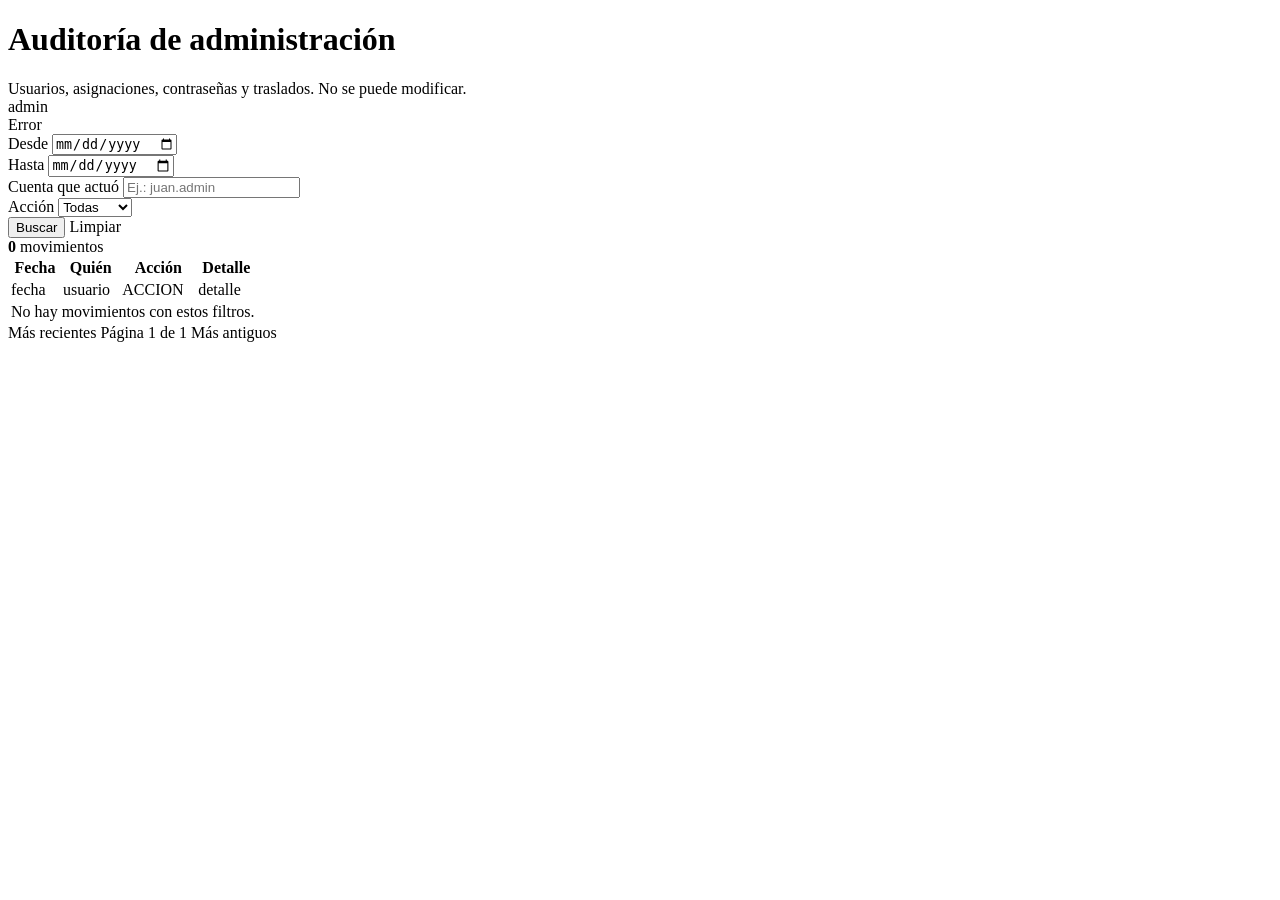
<file: src/main/resources/templates/admin-auditoria.html>
<!DOCTYPE html>
<html xmlns:th="http://www.thymeleaf.org" lang="es">
<head>
    <meta charset="UTF-8">
    <meta name="viewport" content="width=device-width, initial-scale=1.0">
    <title>Auditoría de administración - Gestión Documental</title>
    <link rel="stylesheet" th:href="@{/vendor/bootstrap/bootstrap.min.css}">
    <link rel="stylesheet" th:href="@{/vendor/bootstrap-icons/bootstrap-icons.css}">
    <link rel="stylesheet" th:href="@{/css/institucional.css}">
</head>
<body class="con-lateral">
<th:block th:replace="~{fragments/marca :: franjaAmbiente}"></th:block>
<aside th:replace="~{fragments/marca :: lateralAdmin('auditoria')}"></aside>
<div class="container-fluid py-3 px-4">

    <div class="cabecera">
        <div>
            <h1 class="cabecera-titulo">Auditoría de administración</h1>
            <div class="cabecera-detalle">Usuarios, asignaciones, contraseñas y traslados. No se puede modificar.</div>
        </div>
        <span class="small fw-semibold" th:text="${admin.username}">admin</span>
    </div>

    <div th:if="${error}" class="alert alert-danger py-2" th:text="${error}">Error</div>

    <form th:action="@{/admin/auditoria}" method="get" class="row g-2 align-items-end bg-white border rounded-3 shadow-sm p-2 m-0 mb-3 small">
        <div class="col-6 col-md-2">
            <label class="form-label mb-0" for="desde">Desde</label>
            <input type="date" id="desde" name="desde" class="form-control form-control-sm" th:value="${desde}">
        </div>
        <div class="col-6 col-md-2">
            <label class="form-label mb-0" for="hasta">Hasta</label>
            <input type="date" id="hasta" name="hasta" class="form-control form-control-sm" th:value="${hasta}">
        </div>
        <div class="col-md-3">
            <label class="form-label mb-0" for="usuario">Cuenta que actuó</label>
            <input id="usuario" name="usuario" class="form-control form-control-sm" maxlength="100" placeholder="Ej.: juan.admin" th:value="${usuario}">
        </div>
        <div class="col-md-3">
            <label class="form-label mb-0" for="accion">Acción</label>
            <select id="accion" name="accion" class="form-select form-select-sm">
                <option value="">Todas</option>
                <option th:each="a : ${acciones}" th:value="${a}" th:text="${a}" th:selected="${a == accion}">ACCION</option>
            </select>
        </div>
        <div class="col-md-2 d-flex gap-1">
            <button class="btn btn-primary btn-sm flex-grow-1"><i class="bi bi-search me-1"></i>Buscar</button>
            <a th:href="@{/admin/auditoria}" class="btn btn-outline-secondary btn-sm">Limpiar</a>
        </div>
    </form>

    <div class="card border-0 shadow-sm" th:if="${resultado != null}">
        <div class="card-header bg-white small">
            <strong th:text="${resultado.totalElements}">0</strong>
            <span th:text="${resultado.totalElements == 1 ? 'movimiento' : 'movimientos'}">movimientos</span>
        </div>
        <div class="card-body p-0 table-responsive">
            <table class="table table-sm mb-0 small">
                <thead class="table-light"><tr><th>Fecha</th><th>Quién</th><th>Acción</th><th>Detalle</th></tr></thead>
                <tbody>
                <tr th:each="e : ${resultado.content}">
                    <td class="text-nowrap" th:text="${#temporals.format(e.fechaHora, 'dd/MM/yyyy HH:mm')}">fecha</td>
                    <td th:text="${e.usuario.username}">usuario</td>
                    <td><span class="badge bg-light text-dark border" th:text="${e.accion}">ACCION</span></td>
                    <td th:text="${e.detalle}">detalle</td>
                </tr>
                <tr th:if="${resultado.empty}"><td colspan="4" class="text-muted p-3">No hay movimientos con estos filtros.</td></tr>
                </tbody>
            </table>
        </div>
        <div class="card-footer bg-white d-flex justify-content-between align-items-center small" th:if="${resultado.totalPages > 1}">
            <a th:if="${resultado.hasPrevious()}" class="btn btn-outline-secondary btn-sm"
               th:href="@{/admin/auditoria(desde=${desde},hasta=${hasta},usuario=${usuario},accion=${accion},pagina=${resultado.number - 1})}">Más recientes</a>
            <span th:unless="${resultado.hasPrevious()}"></span>
            <span th:text="${'Página ' + (resultado.number + 1) + ' de ' + resultado.totalPages}">Página 1 de 1</span>
            <a th:if="${resultado.hasNext()}" class="btn btn-outline-secondary btn-sm"
               th:href="@{/admin/auditoria(desde=${desde},hasta=${hasta},usuario=${usuario},accion=${accion},pagina=${resultado.number + 1})}">Más antiguos</a>
            <span th:unless="${resultado.hasNext()}"></span>
        </div>
    </div>
</div>
</body>
</html>
</file>
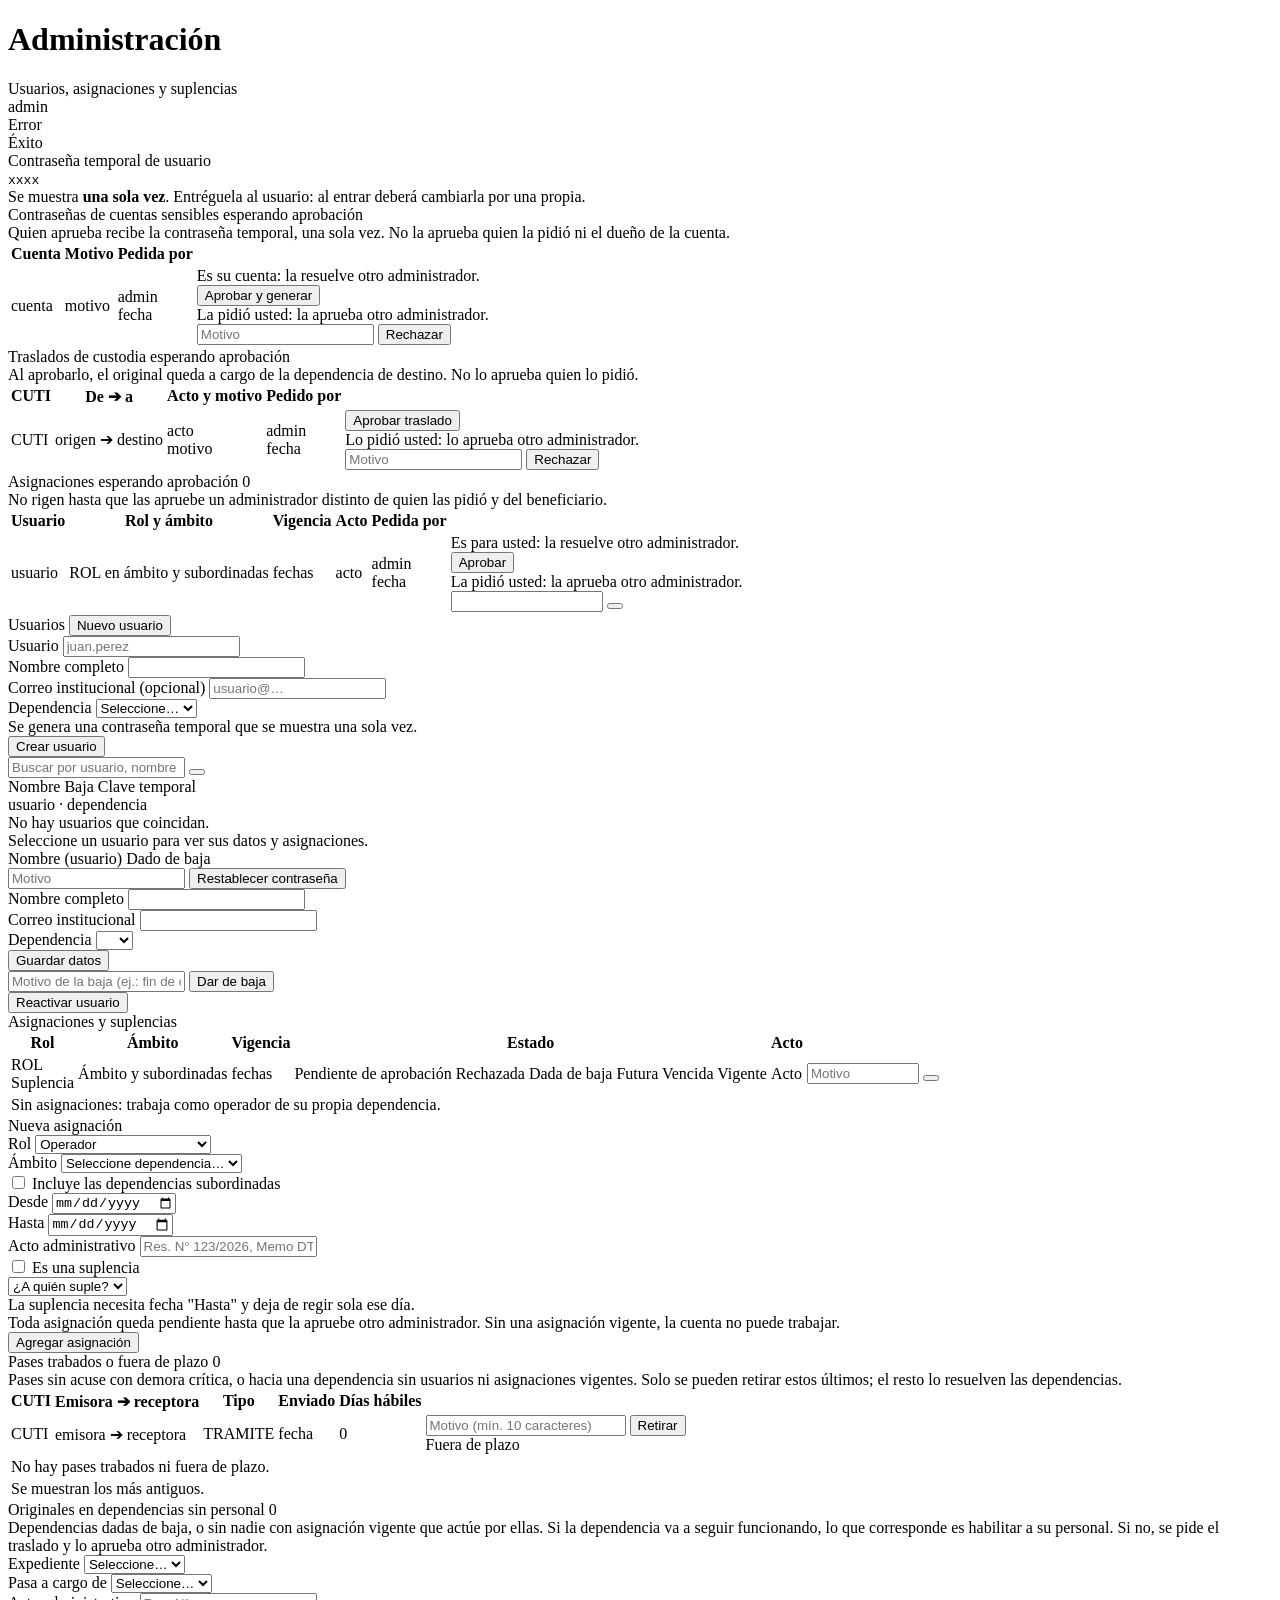
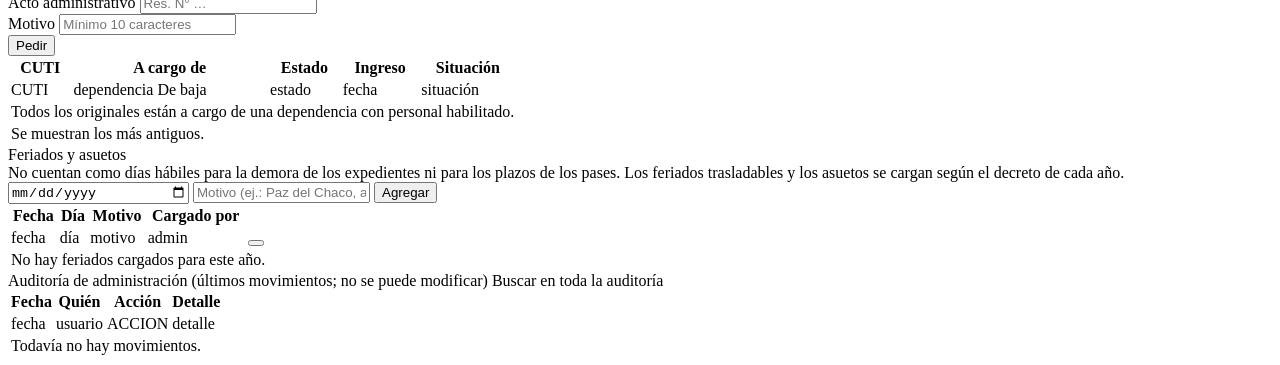
<file: src/main/resources/templates/admin.html>
<!DOCTYPE html>
<html xmlns:th="http://www.thymeleaf.org" xmlns:sec="http://www.thymeleaf.org/extras/spring-security" lang="es">
<head>
    <meta charset="UTF-8">
    <meta name="viewport" content="width=device-width, initial-scale=1.0">
    <title>Administración - Gestión Documental</title>
    <link rel="stylesheet" th:href="@{/vendor/bootstrap/bootstrap.min.css}">
    <link rel="stylesheet" th:href="@{/vendor/bootstrap-icons/bootstrap-icons.css}">
    <link rel="stylesheet" th:href="@{/css/institucional.css}">
</head>
<body class="con-lateral">
<th:block th:replace="~{fragments/marca :: franjaAmbiente}"></th:block>
<aside th:replace="~{fragments/marca :: lateralAdmin('usuarios')}"></aside>
<div class="container-fluid py-3 px-4">

    <div class="cabecera">
        <div>
            <h1 class="cabecera-titulo">Administración</h1>
            <div class="cabecera-detalle">Usuarios, asignaciones y suplencias</div>
        </div>
        <span class="small fw-semibold" th:text="${admin.username}">admin</span>
    </div>

    <!-- Mensajes -->
    <div th:if="${error}" class="alert alert-danger py-2" th:text="${error}">Error</div>
    <div th:if="${mensajeExito}" class="alert alert-success py-2" th:text="${mensajeExito}">Éxito</div>
    <div th:if="${contrasenaTemporal}" class="alert alert-warning">
        <div class="fw-bold mb-1"><i class="bi bi-key-fill me-1"></i>Contraseña temporal de <span th:text="${usuarioTemporal}">usuario</span></div>
        <code class="fs-5 user-select-all" th:text="${contrasenaTemporal}">xxxx</code>
        <div class="small mt-1">Se muestra <strong>una sola vez</strong>. Entréguela al usuario: al entrar deberá cambiarla por una propia.</div>
    </div>

    <!-- ===================== Segunda firma para contraseñas (auditoría A5) ===================== -->
    <div th:if="${!#lists.isEmpty(contrasenasPendientes)}" class="card border-warning shadow-sm mb-3" id="panelContrasenas">
        <div class="card-header bg-warning-subtle fw-bold">
            <i class="bi bi-key me-1"></i>Contraseñas de cuentas sensibles esperando aprobación
            <div class="small fw-normal text-muted">Quien aprueba recibe la contraseña temporal, una sola vez. No la aprueba quien la pidió ni el dueño de la cuenta.</div>
        </div>
        <div class="card-body p-0">
            <table class="table table-sm align-middle mb-0 small">
                <thead class="table-light"><tr><th>Cuenta</th><th>Motivo</th><th>Pedida por</th><th></th></tr></thead>
                <tbody>
                <tr th:each="c : ${contrasenasPendientes}">
                    <td th:text="${c.usuario.nombreCompleto + ' (' + c.usuario.username + ')'}">cuenta</td>
                    <td th:text="${c.motivo}">motivo</td>
                    <td><span th:text="${c.solicitadaPor.username}">admin</span><div class="text-muted" th:text="${#temporals.format(c.fechaSolicitud, 'dd/MM/yyyy HH:mm')}">fecha</div></td>
                    <td>
                        <div th:if="${c.usuario.id == admin.id}" class="text-muted">Es su cuenta: la resuelve otro administrador.</div>
                        <div th:unless="${c.usuario.id == admin.id}" class="d-flex flex-column gap-1">
                            <form th:if="${c.solicitadaPor.id != admin.id}" th:action="@{/admin/contrasenas/{id}/aprobar(id=${c.id})}" method="post" class="m-0">
                                <button class="btn btn-success btn-sm w-100">Aprobar y generar</button>
                            </form>
                            <div th:if="${c.solicitadaPor.id == admin.id}" class="text-muted">La pidió usted: la aprueba otro administrador.</div>
                            <form th:action="@{/admin/contrasenas/{id}/rechazar(id=${c.id})}" method="post" class="d-flex gap-1 m-0">
                                <input type="text" name="motivo" class="form-control form-control-sm" minlength="5" required placeholder="Motivo" aria-label="Motivo del rechazo">
                                <button class="btn btn-outline-secondary btn-sm" th:text="${c.solicitadaPor.id == admin.id ? 'Retirar' : 'Rechazar'}">Rechazar</button>
                            </form>
                        </div>
                    </td>
                </tr>
                </tbody>
            </table>
        </div>
    </div>

    <!-- ===================== Traslados de custodia pendientes (auditoría M7) ===================== -->
    <div th:if="${!#lists.isEmpty(trasladosPendientes)}" class="card border-warning shadow-sm mb-3" id="panelTraslados">
        <div class="card-header bg-warning-subtle fw-bold">
            <i class="bi bi-box-arrow-right me-1"></i>Traslados de custodia esperando aprobación
            <div class="small fw-normal text-muted">Al aprobarlo, el original queda a cargo de la dependencia de destino. No lo aprueba quien lo pidió.</div>
        </div>
        <div class="card-body p-0">
            <table class="table table-sm align-middle mb-0 small">
                <thead class="table-light"><tr><th>CUTI</th><th>De ➔ a</th><th>Acto y motivo</th><th>Pedido por</th><th></th></tr></thead>
                <tbody>
                <tr th:each="t : ${trasladosPendientes}">
                    <td class="fw-semibold" th:text="${t.documento.codigoCuti}">CUTI</td>
                    <td th:text="${t.dependenciaOrigen.nombreVisible + ' ➔ ' + t.dependenciaDestino.nombreVisible}">origen ➔ destino</td>
                    <td><div class="fw-semibold" th:text="${t.actoAdministrativo}">acto</div><div th:text="${t.motivo}">motivo</div></td>
                    <td><span th:text="${t.solicitadaPor.username}">admin</span><div class="text-muted" th:text="${#temporals.format(t.fechaSolicitud, 'dd/MM/yyyy HH:mm')}">fecha</div></td>
                    <td>
                        <div class="d-flex flex-column gap-1">
                            <form th:if="${t.solicitadaPor.id != admin.id}" th:action="@{/admin/traslados/{id}/aprobar(id=${t.id})}" method="post" class="m-0">
                                <button class="btn btn-success btn-sm w-100">Aprobar traslado</button>
                            </form>
                            <div th:if="${t.solicitadaPor.id == admin.id}" class="text-muted">Lo pidió usted: lo aprueba otro administrador.</div>
                            <form th:action="@{/admin/traslados/{id}/rechazar(id=${t.id})}" method="post" class="d-flex gap-1 m-0">
                                <input type="text" name="motivo" class="form-control form-control-sm" minlength="5" required placeholder="Motivo" aria-label="Motivo del rechazo">
                                <button class="btn btn-outline-secondary btn-sm" th:text="${t.solicitadaPor.id == admin.id ? 'Retirar' : 'Rechazar'}">Rechazar</button>
                            </form>
                        </div>
                    </td>
                </tr>
                </tbody>
            </table>
        </div>
    </div>

    <!-- ===================== Doble control (auditoría C2) ===================== -->
    <div th:if="${!#lists.isEmpty(pendientes)}" class="card border-warning shadow-sm mb-3">
        <div class="card-header bg-warning-subtle fw-bold">
            <i class="bi bi-shield-lock me-1"></i>Asignaciones esperando aprobación
            <span class="badge bg-warning text-dark ms-1" th:text="${#lists.size(pendientes)}">0</span>
            <div class="small fw-normal text-muted">No rigen hasta que las apruebe un administrador distinto de quien las pidió y del beneficiario.</div>
        </div>
        <div class="card-body p-0">
            <table class="table table-sm align-middle mb-0 small">
                <thead class="table-light"><tr><th>Usuario</th><th>Rol y ámbito</th><th>Vigencia</th><th>Acto</th><th>Pedida por</th><th></th></tr></thead>
                <tbody>
                <tr th:each="p : ${pendientes}">
                    <td><a th:href="@{/admin/usuarios(usuarioId=${p.usuario.id})}" th:text="${p.usuario.nombreCompleto + ' (' + p.usuario.username + ')'}">usuario</a></td>
                    <td>
                        <span class="fw-semibold" th:text="${p.rol}">ROL</span> en
                        <span th:text="${p.dependenciaAmbito.nombreVisible}">ámbito</span>
                        <span th:if="${p.incluyeSubordinadas}" class="text-muted">y subordinadas</span>
                    </td>
                    <td class="text-nowrap" th:text="${#temporals.format(p.vigenteDesde, 'dd/MM/yyyy') + ' → ' + (p.vigenteHasta != null ? #temporals.format(p.vigenteHasta, 'dd/MM/yyyy') : 'sin fin')}">fechas</td>
                    <td th:text="${p.actoAdministrativo}">acto</td>
                    <td class="text-nowrap">
                        <span th:text="${p.creadaPor != null ? p.creadaPor.username : '—'}">admin</span>
                        <div class="text-muted" th:text="${#temporals.format(p.fechaHoraCreacion, 'dd/MM/yyyy HH:mm')}">fecha</div>
                    </td>
                    <td>
                        <div th:if="${p.usuario.id == admin.id}" class="text-muted">Es para usted: la resuelve otro administrador.</div>
                        <div th:unless="${p.usuario.id == admin.id}" class="d-flex flex-column gap-1">
                            <form th:if="${p.creadaPor == null || p.creadaPor.id != admin.id}" th:action="@{/admin/asignaciones/{id}/aprobar(id=${p.id})}" method="post" class="m-0">
                                <button class="btn btn-success btn-sm w-100"><i class="bi bi-check-lg me-1"></i>Aprobar</button>
                            </form>
                            <div th:if="${p.creadaPor != null && p.creadaPor.id == admin.id}" class="text-muted">La pidió usted: la aprueba otro administrador.</div>
                            <form th:action="@{/admin/asignaciones/{id}/rechazar(id=${p.id})}" method="post" class="d-flex gap-1 m-0">
                                <input name="motivo" class="form-control form-control-sm" style="width: 9rem" required minlength="5"
                                       th:placeholder="${p.creadaPor != null && p.creadaPor.id == admin.id ? 'Motivo para retirarla' : 'Motivo del rechazo'}">
                                <button class="btn btn-outline-danger btn-sm" th:title="${p.creadaPor != null && p.creadaPor.id == admin.id ? 'Retirar solicitud' : 'Rechazar'}"><i class="bi bi-x-lg"></i></button>
                            </form>
                        </div>
                    </td>
                </tr>
                </tbody>
            </table>
        </div>
    </div>

    <div class="row g-3">
        <!-- ===================== Listado de usuarios ===================== -->
        <div class="col-lg-5">
            <div class="card border-0 shadow-sm">
                <div class="card-header bg-white d-flex justify-content-between align-items-center">
                    <span class="fw-bold">Usuarios</span>
                    <button class="btn btn-primary btn-sm rounded-pill" data-bs-toggle="collapse" data-bs-target="#nuevoUsuario">
                        <i class="bi bi-person-plus me-1"></i>Nuevo usuario
                    </button>
                </div>

                <!-- Alta -->
                <div class="collapse border-bottom" id="nuevoUsuario">
                    <form th:action="@{/admin/usuarios}" method="post" class="p-3 bg-light">
                        <div class="row g-2">
                            <div class="col-md-5">
                                <label class="form-label small fw-bold">Usuario</label>
                                <input name="username" class="form-control form-control-sm" required pattern="^[a-z][a-z0-9._\-]{2,49}$" placeholder="juan.perez">
                            </div>
                            <div class="col-md-7">
                                <label class="form-label small fw-bold">Nombre completo</label>
                                <input name="nombreCompleto" class="form-control form-control-sm" required minlength="5" maxlength="150">
                            </div>
                            <div class="col-12">
                                <label class="form-label small fw-bold">Correo institucional (opcional)</label>
                                <input name="email" type="email" class="form-control form-control-sm" placeholder="usuario@…">
                            </div>
                            <div class="col-12">
                                <label class="form-label small fw-bold">Dependencia</label>
                                <select name="dependenciaId" class="form-select form-select-sm" required>
                                    <option value="" selected disabled>Seleccione…</option>
                                    <optgroup th:each="g : ${dependenciasAgrupadas}" th:label="${g.etiqueta}"><option th:each="op : ${g.opciones}" th:value="${op.id}" th:text="${op.texto}"></option></optgroup>
                                </select>
                            </div>
                        </div>
                        <div class="small text-muted mt-2">Se genera una contraseña temporal que se muestra una sola vez.</div>
                        <button type="submit" class="btn btn-primary btn-sm mt-2">Crear usuario</button>
                    </form>
                </div>

                <div class="card-body p-2">
                    <form th:action="@{/admin/usuarios}" method="get" class="d-flex gap-2 mb-2">
                        <input name="texto" th:value="${texto}" class="form-control form-control-sm" placeholder="Buscar por usuario, nombre o dependencia">
                        <button class="btn btn-outline-secondary btn-sm"><i class="bi bi-search"></i></button>
                    </form>
                    <div class="list-group list-group-flush" style="max-height: 65vh; overflow-y: auto;">
                        <a th:each="u : ${usuarios}"
                           th:href="@{/admin/usuarios(usuarioId=${u.id},texto=${texto})}"
                           th:class="${'list-group-item list-group-item-action py-2 ' + (seleccionado != null && seleccionado.id == u.id ? 'active' : '')}">
                            <div class="d-flex justify-content-between">
                                <span class="fw-semibold small" th:text="${u.nombreCompleto}">Nombre</span>
                                <span th:unless="${u.activo}" class="badge bg-secondary">Baja</span>
                                <span th:if="${u.activo && u.debeCambiarContrasena}" class="badge bg-warning text-dark">Clave temporal</span>
                            </div>
                            <div class="small opacity-75" th:text="${u.username + ' · ' + u.dependencia.nombreVisible}">usuario · dependencia</div>
                        </a>
                        <div th:if="${#lists.isEmpty(usuarios)}" class="text-muted small p-3">No hay usuarios que coincidan.</div>
                    </div>
                </div>
            </div>
        </div>

        <!-- ===================== Detalle del usuario ===================== -->
        <div class="col-lg-7">
            <div th:if="${seleccionado == null}" class="card border-0 shadow-sm">
                <div class="card-body text-muted text-center py-5">
                    <i class="bi bi-person-lines-fill fs-1 d-block mb-2"></i>Seleccione un usuario para ver sus datos y asignaciones.
                </div>
            </div>

            <div th:if="${seleccionado != null}" class="card border-0 shadow-sm mb-3">
                <div class="card-header bg-white d-flex justify-content-between align-items-center">
                    <span>
                        <span class="fw-bold" th:text="${seleccionado.nombreCompleto}">Nombre</span>
                        <span class="text-muted small" th:text="${'(' + seleccionado.username + ')'}">(usuario)</span>
                        <span th:unless="${seleccionado.activo}" class="badge bg-secondary ms-1">Dado de baja</span>
                    </span>
                    <form th:if="${seleccionado.activo}" th:action="@{/admin/usuarios/{id}/contrasena(id=${seleccionado.id})}" method="post" class="m-0"
                          th:data-confirmar="${seleccionadoSensible ? 'Es una cuenta sensible: se pedirá la aprobación de otro administrador. ¿Continuar?' : 'Se generará una contraseña temporal nueva y la actual dejará de servir. ¿Continuar?'}">
                        <div class="d-flex gap-1">
                            <input th:if="${seleccionadoSensible}" type="text" name="motivo" class="form-control form-control-sm" minlength="10" required placeholder="Motivo" title="Es una cuenta sensible: la aprueba otro administrador" aria-label="Motivo del restablecimiento">
                            <button class="btn btn-outline-warning btn-sm text-nowrap"><i class="bi bi-key me-1"></i>Restablecer contraseña</button>
                        </div>
                    </form>
                </div>
                <div class="card-body">
                    <!-- Datos -->
                    <form th:action="@{/admin/usuarios/{id}(id=${seleccionado.id})}" method="post" class="row g-2">
                        <div class="col-md-6">
                            <label class="form-label small fw-bold">Nombre completo</label>
                            <input name="nombreCompleto" th:value="${seleccionado.nombreCompleto}" class="form-control form-control-sm" required minlength="5" maxlength="150">
                        </div>
                        <div class="col-md-6">
                            <label class="form-label small fw-bold">Correo institucional</label>
                            <input name="email" type="email" th:value="${seleccionado.email}" class="form-control form-control-sm">
                        </div>
                        <div class="col-md-9">
                            <label class="form-label small fw-bold">Dependencia</label>
                            <select name="dependenciaId" class="form-select form-select-sm" required>
                                <optgroup th:each="g : ${dependenciasAgrupadas}" th:label="${g.etiqueta}"><option th:each="op : ${g.opciones}" th:value="${op.id}" th:text="${op.texto}" th:selected="${op.id == seleccionado.dependencia.id}"></option></optgroup>
                            </select>
                        </div>
                        <div class="col-md-3 d-flex align-items-end">
                            <button class="btn btn-primary btn-sm w-100">Guardar datos</button>
                        </div>
                    </form>

                    <!-- Baja / reactivación -->
                    <div class="border-top mt-3 pt-3">
                        <form th:if="${seleccionado.activo && seleccionado.id != admin.id}" th:action="@{/admin/usuarios/{id}/estado(id=${seleccionado.id})}" method="post" class="d-flex gap-2"
                              data-confirmar="El usuario no podrá ingresar. Su historial se conserva. ¿Dar de baja?">
                            <input type="hidden" name="activo" value="false">
                            <input name="motivo" class="form-control form-control-sm" required minlength="5" placeholder="Motivo de la baja (ej.: fin de contrato, traslado)">
                            <button class="btn btn-outline-danger btn-sm text-nowrap">Dar de baja</button>
                        </form>
                        <form th:unless="${seleccionado.activo}" th:action="@{/admin/usuarios/{id}/estado(id=${seleccionado.id})}" method="post">
                            <input type="hidden" name="activo" value="true">
                            <button class="btn btn-outline-success btn-sm">Reactivar usuario</button>
                        </form>
                    </div>
                </div>
            </div>

            <!-- Asignaciones -->
            <div th:if="${seleccionado != null}" class="card border-0 shadow-sm">
                <div class="card-header bg-white fw-bold">Asignaciones y suplencias</div>
                <div class="card-body p-0">
                    <table class="table table-sm align-middle mb-0 small">
                        <thead class="table-light">
                        <tr><th>Rol</th><th>Ámbito</th><th>Vigencia</th><th>Estado</th><th>Acto</th><th></th></tr>
                        </thead>
                        <tbody>
                        <tr th:each="a : ${asignaciones}" th:class="${a.activa ? '' : 'text-muted'}">
                            <td>
                                <span class="fw-semibold" th:text="${a.rol}">ROL</span>
                                <div th:if="${a.esSuplencia}" class="text-muted" th:text="${'Suplencia de ' + a.titular.username}">Suplencia</div>
                            </td>
                            <td>
                                <span th:text="${a.dependenciaAmbito.nombreVisible}">Ámbito</span>
                                <span th:if="${a.incluyeSubordinadas}" class="text-muted">y subordinadas</span>
                            </td>
                            <td class="text-nowrap" th:text="${#temporals.format(a.vigenteDesde, 'dd/MM/yyyy') + ' → ' + (a.vigenteHasta != null ? #temporals.format(a.vigenteHasta, 'dd/MM/yyyy') : 'sin fin')}">fechas</td>
                            <td>
                                <span th:if="${a.pendiente}" class="badge bg-warning text-dark" title="La debe aprobar otro administrador">Pendiente de aprobación</span>
                                <span th:if="${a.estadoAprobacion == 'RECHAZADA'}" class="badge bg-danger-subtle text-danger border">Rechazada</span>
                                <span th:if="${!a.activa && a.estadoAprobacion == 'APROBADA'}" class="badge bg-secondary">Dada de baja</span>
                                <span th:if="${a.activa && a.vigenteDesde.isAfter(hoy)}" class="badge bg-info">Futura</span>
                                <span th:if="${a.activa && a.vigenteHasta != null && a.vigenteHasta.isBefore(hoy)}" class="badge bg-light text-dark border">Vencida</span>
                                <span th:if="${a.activa && !a.vigenteDesde.isAfter(hoy) && (a.vigenteHasta == null || !a.vigenteHasta.isBefore(hoy))}" class="badge bg-success">Vigente</span>
                            </td>
                            <td th:text="${a.actoAdministrativo}">Acto</td>
                            <td>
                                <form th:if="${a.activa}" th:action="@{/admin/asignaciones/{id}/baja(id=${a.id})}" method="post" class="d-flex gap-1">
                                    <input type="hidden" name="usuarioId" th:value="${seleccionado.id}">
                                    <input name="motivo" class="form-control form-control-sm" style="width: 6.5rem" required minlength="5" placeholder="Motivo">
                                    <button class="btn btn-outline-danger btn-sm" title="Quitar asignación"><i class="bi bi-x-lg"></i></button>
                                </form>
                            </td>
                        </tr>
                        <tr th:if="${#lists.isEmpty(asignaciones)}">
                            <td colspan="6" class="text-muted p-3">Sin asignaciones: trabaja como operador de su propia dependencia.</td>
                        </tr>
                        </tbody>
                    </table>

                    <!-- Nueva asignación -->
                    <form th:if="${seleccionado.activo}" th:action="@{/admin/usuarios/{id}/asignaciones(id=${seleccionado.id})}" method="post" class="p-3 border-top bg-light">
                        <div class="fw-semibold small mb-2">Nueva asignación</div>
                        <div class="row g-2">
                            <div class="col-md-4">
                                <label class="form-label small fw-bold">Rol</label>
                                <!-- Mesa de entrada y responsable abarcan por defecto las subordinadas; operador y consulta, no -->
                                <select name="rol" id="selRol" class="form-select form-select-sm" required>
                                    <option value="MESA_ENTRADA">Mesa de entrada</option>
                                    <option value="RESPONSABLE">Responsable</option>
                                    <option value="OPERADOR" selected>Operador</option>
                                    <option value="CONSULTA">Consulta</option>
                                    <option value="ADMIN_SISTEMA">Administrador del sistema</option>
                                </select>
                            </div>
                            <div class="col-md-8">
                                <label class="form-label small fw-bold">Ámbito</label>
                                <select name="ambitoId" class="form-select form-select-sm" required>
                                    <option value="" selected disabled>Seleccione dependencia…</option>
                                    <optgroup th:each="g : ${dependenciasAgrupadas}" th:label="${g.etiqueta}"><option th:each="op : ${g.opciones}" th:value="${op.id}" th:text="${op.texto}"></option></optgroup>
                                </select>
                                <div class="form-check mt-1">
                                    <input class="form-check-input" type="checkbox" name="incluyeSubordinadas" value="true" id="chkSub">
                                    <label class="form-check-label small" for="chkSub">Incluye las dependencias subordinadas</label>
                                </div>
                            </div>
                            <div class="col-md-3">
                                <label class="form-label small fw-bold">Desde</label>
                                <input type="date" name="desde" th:value="${hoy}" class="form-control form-control-sm">
                            </div>
                            <div class="col-md-3">
                                <label class="form-label small fw-bold">Hasta</label>
                                <input type="date" name="hasta" class="form-control form-control-sm">
                            </div>
                            <div class="col-md-6">
                                <label class="form-label small fw-bold">Acto administrativo</label>
                                <input name="actoAdministrativo" class="form-control form-control-sm" required minlength="3" maxlength="100" placeholder="Res. N° 123/2026, Memo DTIC N° 45/2026…">
                            </div>
                            <div class="col-md-4">
                                <div class="form-check mt-1">
                                    <input class="form-check-input" type="checkbox" name="esSuplencia" value="true" id="chkSuplencia">
                                    <label class="form-check-label small" for="chkSuplencia">Es una suplencia</label>
                                </div>
                            </div>
                            <div class="col-md-8 d-none" id="bloqueTitular">
                                <select name="titularId" id="selTitular" class="form-select form-select-sm">
                                    <option value="" selected disabled>¿A quién suple?</option>
                                    <option th:each="u : ${usuarios}" th:if="${u.activo && u.id != seleccionado.id}" th:value="${u.id}" th:text="${u.nombreCompleto + ' (' + u.username + ')'}"></option>
                                </select>
                                <div class="form-text">La suplencia necesita fecha "Hasta" y deja de regir sola ese día.</div>
                            </div>
                        </div>
                        <div class="small text-muted mt-2"><i class="bi bi-shield-lock me-1"></i>Toda asignación queda pendiente hasta que la apruebe otro administrador. Sin una asignación vigente, la cuenta no puede trabajar.</div>
                        <button type="submit" class="btn btn-primary btn-sm mt-2">Agregar asignación</button>
                    </form>
                </div>
            </div>
        </div>
    </div>

    <!-- ===================== Pases trabados (auditoría M2) ===================== -->
    <div class="card border-0 shadow-sm mt-3" id="pases">
        <div class="card-header bg-white fw-bold">
            <i class="bi bi-hourglass-split me-1"></i>Pases trabados o fuera de plazo
            <span class="badge bg-secondary ms-1" th:text="${pasesTrabados.total()}">0</span>
            <div class="small fw-normal text-muted">Pases sin acuse con demora crítica, o hacia una dependencia sin usuarios ni asignaciones vigentes. Solo se pueden retirar estos últimos; el resto lo resuelven las dependencias.</div>
        </div>
        <div class="card-body p-0" style="max-height: 40vh; overflow-y: auto;">
            <table class="table table-sm align-middle mb-0 small">
                <thead class="table-light"><tr><th>CUTI</th><th>Emisora ➔ receptora</th><th>Tipo</th><th>Enviado</th><th>Días hábiles</th><th></th></tr></thead>
                <tbody>
                <tr th:each="p : ${pasesTrabados.pases()}">
                    <td class="fw-semibold" th:text="${p.cuti()}">CUTI</td>
                    <td th:text="${p.emisora() + ' ➔ ' + p.receptora()}">emisora ➔ receptora</td>
                    <td th:text="${p.tipoPase()}">TRAMITE</td>
                    <td class="text-nowrap" th:text="${#temporals.format(p.fecha(), 'dd/MM/yyyy HH:mm')}">fecha</td>
                    <td th:text="${p.diasHabiles()}">0</td>
                    <td>
                        <form th:if="${p.sinReceptor()}" th:action="@{/admin/pases/{id}/retirar(id=${p.actuacionId()})}" method="post" class="d-flex gap-1 m-0">
                            <input name="motivo" class="form-control form-control-sm" style="width: 12rem" required minlength="10" placeholder="Motivo (mín. 10 caracteres)">
                            <button class="btn btn-outline-danger btn-sm text-nowrap" title="La receptora no tiene quién lo reciba"><i class="bi bi-x-circle me-1"></i>Retirar</button>
                        </form>
                        <span th:unless="${p.sinReceptor()}" class="text-muted">Fuera de plazo</span>
                    </td>
                </tr>
                <tr th:if="${pasesTrabados.total() == 0}"><td colspan="6" class="text-muted p-3">No hay pases trabados ni fuera de plazo.</td></tr>
                <tr th:if="${pasesTrabados.total() > #lists.size(pasesTrabados.pases())}">
                    <td colspan="6" class="text-muted p-2" th:text="${'Se muestran los ' + #lists.size(pasesTrabados.pases()) + ' más antiguos de ' + pasesTrabados.total() + '.'}">Se muestran los más antiguos.</td>
                </tr>
                </tbody>
            </table>
        </div>
    </div>

    <!-- ===================== Originales sin nadie a cargo (auditoría M7) ===================== -->
    <div class="card border-0 shadow-sm mt-3" id="custodias">
        <div class="card-header bg-white fw-bold">
            <i class="bi bi-archive me-1"></i>Originales en dependencias sin personal
            <span class="badge bg-secondary ms-1" th:text="${custodiasSinReceptor.total()}">0</span>
            <div class="small fw-normal text-muted">Dependencias dadas de baja, o sin nadie con asignación vigente que actúe por ellas. Si la dependencia va a seguir funcionando, lo que corresponde es habilitar a su personal. Si no, se pide el traslado y lo aprueba otro administrador.</div>
        </div>
        <div class="card-body p-0">
            <form th:if="${!#lists.isEmpty(custodiasSinReceptor.trasladables())}" th:action="@{/admin/traslados}" method="post" class="row g-2 p-2 m-0 border-bottom bg-light small">
                <div class="col-md-3">
                    <label class="form-label mb-0" for="trasladoDocumento">Expediente</label>
                    <select id="trasladoDocumento" name="documentoId" class="form-select form-select-sm" required>
                        <option value="" selected disabled>Seleccione…</option>
                        <option th:each="c : ${custodiasSinReceptor.trasladables()}" th:value="${c.documentoId()}" th:text="${c.cuti()}">CUTI</option>
                    </select>
                </div>
                <div class="col-md-3">
                    <label class="form-label mb-0" for="trasladoDestino">Pasa a cargo de</label>
                    <select id="trasladoDestino" name="destinoId" class="form-select form-select-sm" required>
                        <option value="" selected disabled>Seleccione…</option>
                        <optgroup th:each="g : ${dependenciasAgrupadas}" th:label="${g.etiqueta}"><option th:each="op : ${g.opciones}" th:value="${op.id}" th:text="${op.texto}"></option></optgroup>
                    </select>
                </div>
                <div class="col-md-2">
                    <label class="form-label mb-0" for="trasladoActo">Acto administrativo</label>
                    <input id="trasladoActo" name="actoAdministrativo" class="form-control form-control-sm" required minlength="3" maxlength="150" placeholder="Res. N° …">
                </div>
                <div class="col-md-3">
                    <label class="form-label mb-0" for="trasladoMotivo">Motivo</label>
                    <input id="trasladoMotivo" name="motivo" class="form-control form-control-sm" required minlength="10" placeholder="Mínimo 10 caracteres">
                </div>
                <div class="col-md-1 d-flex align-items-end">
                    <button class="btn btn-primary btn-sm w-100">Pedir</button>
                </div>
            </form>
            <div style="max-height: 40vh; overflow-y: auto;">
                <table class="table table-sm align-middle mb-0 small">
                    <thead class="table-light"><tr><th>CUTI</th><th>A cargo de</th><th>Estado</th><th>Ingreso</th><th>Situación</th></tr></thead>
                    <tbody>
                    <tr th:each="c : ${custodiasSinReceptor.expedientes()}">
                        <td class="fw-semibold" th:text="${c.cuti()}">CUTI</td>
                        <td><span th:text="${c.custodia()}">dependencia</span> <span th:if="${c.dependenciaInactiva()}" class="badge text-bg-secondary">De baja</span></td>
                        <td th:text="${c.estado()}">estado</td>
                        <td class="text-nowrap" th:text="${#temporals.format(c.ingreso(), 'dd/MM/yyyy')}">fecha</td>
                        <td th:text="${c.trasladoPedido() ? 'Traslado esperando aprobación' : (c.originalEnCamino() ? 'Original en camino: primero debe recibirse o retirarse el pase' : 'Se puede pedir el traslado')}">situación</td>
                    </tr>
                    <tr th:if="${custodiasSinReceptor.total() == 0}"><td colspan="5" class="text-muted p-3">Todos los originales están a cargo de una dependencia con personal habilitado.</td></tr>
                    <tr th:if="${custodiasSinReceptor.total() > #lists.size(custodiasSinReceptor.expedientes())}">
                        <td colspan="5" class="text-muted p-2" th:text="${'Se muestran los ' + #lists.size(custodiasSinReceptor.expedientes()) + ' más antiguos de ' + custodiasSinReceptor.total() + '.'}">Se muestran los más antiguos.</td>
                    </tr>
                    </tbody>
                </table>
            </div>
        </div>
    </div>

    <!-- ===================== Calendario de feriados ===================== -->
    <div class="card border-0 shadow-sm mt-3" id="feriados">
        <div class="card-header bg-white fw-bold">
            <i class="bi bi-calendar-x me-1"></i>Feriados y asuetos
            <div class="small fw-normal text-muted">No cuentan como días hábiles para la demora de los expedientes ni para los plazos de los pases. Los feriados trasladables y los asuetos se cargan según el decreto de cada año.</div>
        </div>
        <div class="card-body p-0">
            <form th:action="@{/admin/feriados}" method="post" class="d-flex flex-wrap gap-2 p-2 border-bottom bg-light">
                <input type="date" name="fecha" class="form-control form-control-sm" style="width: 11rem" required>
                <input name="descripcion" class="form-control form-control-sm" style="max-width: 24rem" required minlength="3" maxlength="150" placeholder="Motivo (ej.: Paz del Chaco, asueto por decreto N° …)">
                <button class="btn btn-primary btn-sm"><i class="bi bi-plus-lg me-1"></i>Agregar</button>
            </form>
            <div style="max-height: 35vh; overflow-y: auto;">
                <table class="table table-sm align-middle mb-0 small">
                    <thead class="table-light"><tr><th>Fecha</th><th>Día</th><th>Motivo</th><th>Cargado por</th><th></th></tr></thead>
                    <tbody>
                    <tr th:each="f : ${feriados}" th:class="${f.fecha.isBefore(hoy) ? 'text-muted' : ''}">
                        <td class="text-nowrap" th:text="${#temporals.format(f.fecha, 'dd/MM/yyyy')}">fecha</td>
                        <td th:text="${#temporals.dayOfWeekName(f.fecha)}">día</td>
                        <td th:text="${f.descripcion}">motivo</td>
                        <td th:text="${f.creadoPor != null ? f.creadoPor.username : 'Carga inicial'}">admin</td>
                        <td>
                            <form th:action="@{/admin/feriados/{fecha}/baja(fecha=${f.fecha})}" method="post" class="m-0"
                                  th:attr="data-confirmar=${'¿Quitar el feriado del ' + #temporals.format(f.fecha, 'dd/MM/yyyy') + '? Ese día volverá a contar como hábil.'}">
                                <button class="btn btn-outline-danger btn-sm py-0" title="Quitar"><i class="bi bi-x-lg"></i></button>
                            </form>
                        </td>
                    </tr>
                    <tr th:if="${#lists.isEmpty(feriados)}"><td colspan="5" class="text-muted p-3">No hay feriados cargados para este año.</td></tr>
                    </tbody>
                </table>
            </div>
        </div>
    </div>

    <!-- ===================== Auditoría ===================== -->
    <div class="card border-0 shadow-sm mt-3">
        <div class="card-header bg-white fw-bold d-flex justify-content-between align-items-center">
            <span><i class="bi bi-shield-check me-1"></i>Auditoría de administración <span class="text-muted small fw-normal">(últimos movimientos; no se puede modificar)</span></span>
            <a th:href="@{/admin/auditoria}" class="btn btn-outline-primary btn-sm fw-normal">Buscar en toda la auditoría</a>
        </div>
        <div class="card-body p-0" style="max-height: 40vh; overflow-y: auto;">
            <table class="table table-sm mb-0 small">
                <thead class="table-light"><tr><th>Fecha</th><th>Quién</th><th>Acción</th><th>Detalle</th></tr></thead>
                <tbody>
                <tr th:each="e : ${auditoria}">
                    <td class="text-nowrap" th:text="${#temporals.format(e.fechaHora, 'dd/MM/yyyy HH:mm')}">fecha</td>
                    <td th:text="${e.usuario.username}">usuario</td>
                    <td><span class="badge bg-light text-dark border" th:text="${e.accion}">ACCION</span></td>
                    <td th:text="${e.detalle}">detalle</td>
                </tr>
                <tr th:if="${#lists.isEmpty(auditoria)}"><td colspan="4" class="text-muted p-3">Todavía no hay movimientos.</td></tr>
                </tbody>
            </table>
        </div>
    </div>
</div>
<script th:src="@{/vendor/bootstrap/bootstrap.bundle.min.js}"></script>
<script th:src="@{/js/admin.js}"></script>
</body>
</html>
</file>
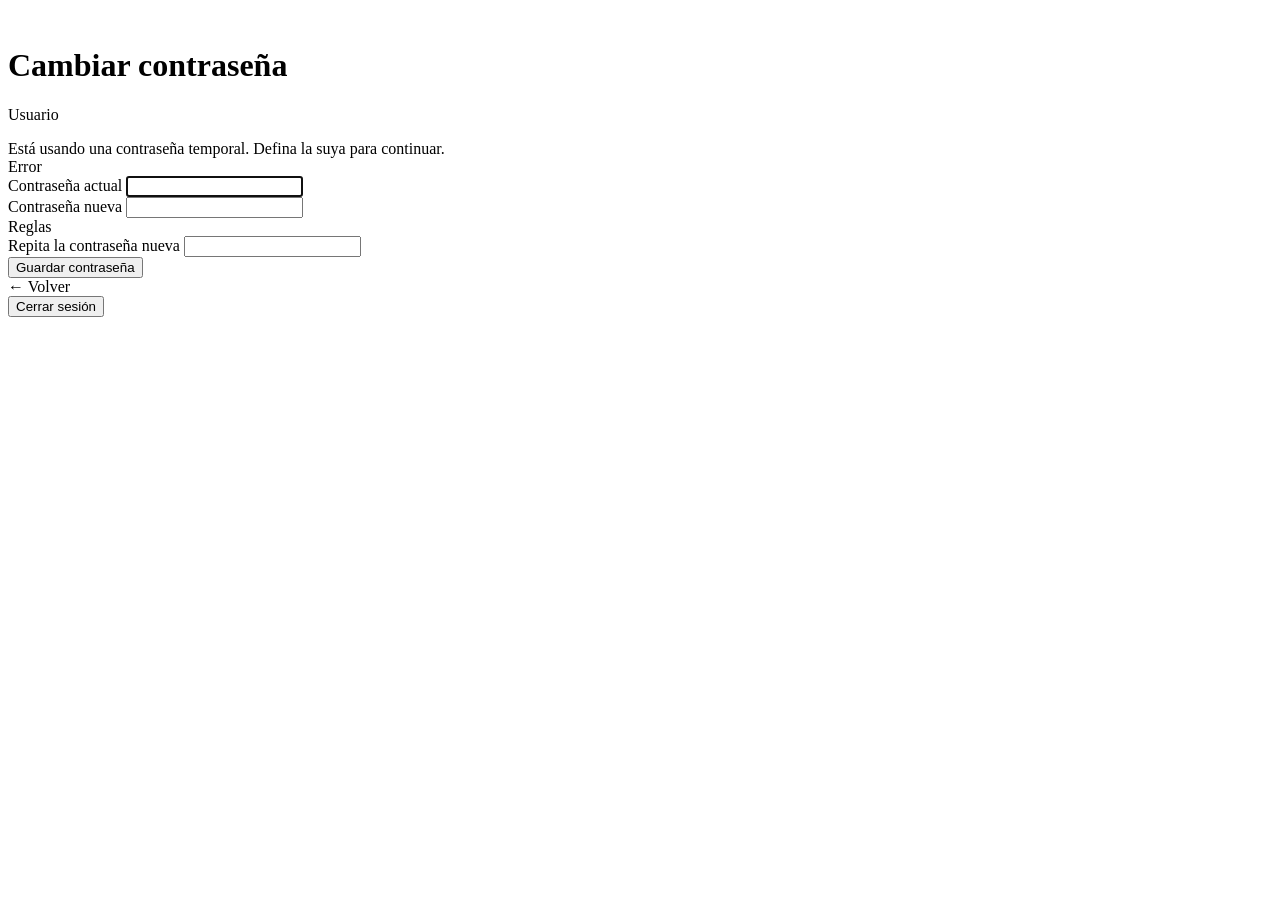
<file: src/main/resources/templates/cuenta-contrasena.html>
<!DOCTYPE html>
<html xmlns:th="http://www.thymeleaf.org" lang="es">
<head>
    <meta charset="UTF-8">
    <meta name="viewport" content="width=device-width, initial-scale=1.0">
    <title>Cambiar contraseña - Gestión Documental</title>
    <link rel="stylesheet" th:href="@{/vendor/bootstrap/bootstrap.min.css}">
    <link rel="stylesheet" th:href="@{/vendor/bootstrap-icons/bootstrap-icons.css}">
    <link rel="stylesheet" th:href="@{/css/institucional.css}">
</head>
<body class="acceso d-flex align-items-center justify-content-center min-vh-100 p-3">
<th:block th:replace="~{fragments/marca :: franjaAmbiente}"></th:block>

    <div class="card border shadow-sm p-4" style="width: 100%; max-width: 440px; border-radius: 8px;">
        <div class="text-center mb-3">
            <img th:replace="~{fragments/marca :: escudo}">
            <h1 class="h4 fw-semibold mb-1">Cambiar contraseña</h1>
            <p class="text-muted small mb-0" th:text="${usuario.nombreCompleto + ' (' + usuario.username + ')'}">Usuario</p>
        </div>

        <div th:if="${usuario.debeCambiarContrasena}" class="alert alert-warning small py-2">
            <i class="bi bi-exclamation-triangle-fill me-1"></i>
            Está usando una contraseña temporal. Defina la suya para continuar.
        </div>
        <div th:if="${error}" class="alert alert-danger small py-2" th:text="${error}">Error</div>

        <form th:action="@{/cuenta/contrasena}" method="post" autocomplete="off">
            <div class="mb-3">
                <label class="form-label small fw-bold" for="actual">Contraseña actual</label>
                <input type="password" class="form-control" id="actual" name="actual" required autofocus autocomplete="current-password">
            </div>
            <div class="mb-3">
                <label class="form-label small fw-bold" for="nueva">Contraseña nueva</label>
                <input type="password" class="form-control" id="nueva" name="nueva" required minlength="10" autocomplete="new-password">
                <div class="form-text" th:text="${'Debe tener ' + reglas + '.'}">Reglas</div>
            </div>
            <div class="mb-3">
                <label class="form-label small fw-bold" for="repetida">Repita la contraseña nueva</label>
                <input type="password" class="form-control" id="repetida" name="repetida" required minlength="10" autocomplete="new-password">
            </div>
            <button type="submit" class="btn btn-primary w-100 fw-bold py-2">
                <i class="bi bi-check-lg me-1"></i> Guardar contraseña
            </button>
        </form>

        <div class="d-flex justify-content-between mt-3 small">
            <a th:unless="${usuario.debeCambiarContrasena}" th:href="@{/}" class="text-decoration-none">← Volver</a>
            <form th:action="@{/logout}" method="post" class="m-0 ms-auto">
                <button type="submit" class="btn btn-link btn-sm p-0 text-danger text-decoration-none">Cerrar sesión</button>
            </form>
        </div>
    </div>

</body>
</html>
</file>
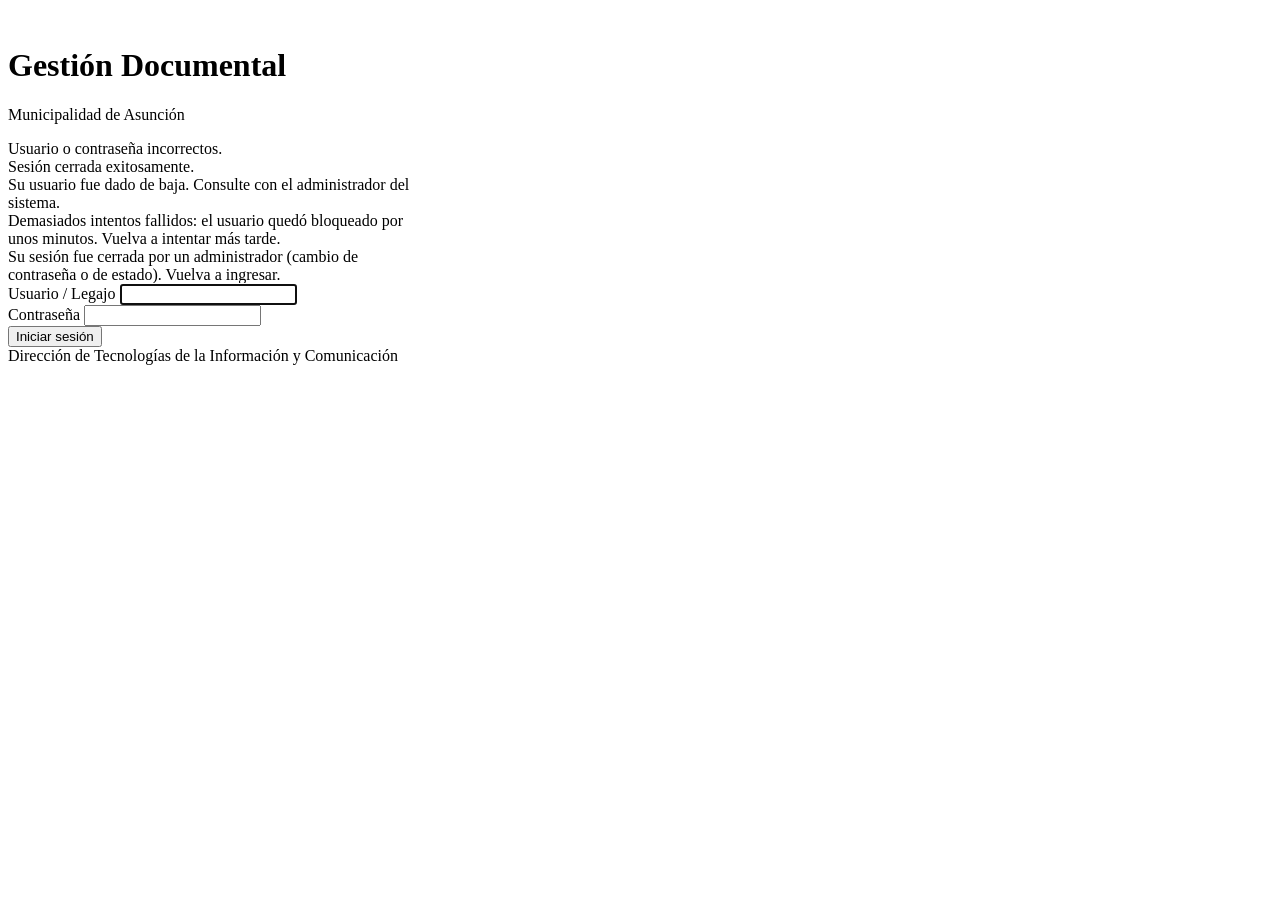
<file: src/main/resources/templates/login.html>
<!DOCTYPE html>
<html xmlns:th="http://www.thymeleaf.org" lang="es">
<head>
    <meta charset="UTF-8">
    <meta name="viewport" content="width=device-width, initial-scale=1.0">
    <title>Acceso - Gestión Documental</title>
    <link rel="stylesheet" th:href="@{/vendor/bootstrap/bootstrap.min.css}">
    <link rel="stylesheet" th:href="@{/vendor/bootstrap-icons/bootstrap-icons.css}">
    <link rel="stylesheet" th:href="@{/css/institucional.css}">
</head>
<body class="acceso d-flex align-items-center justify-content-center min-vh-100 p-3">
<th:block th:replace="~{fragments/marca :: franjaAmbiente}"></th:block>

    <div class="card border shadow-sm p-4" style="width: 100%; max-width: 420px; border-radius: 8px;">
        <div class="text-center mb-4">
            <img th:replace="~{fragments/marca :: escudo}">
            <h1 class="h4 fw-semibold mb-1">Gestión Documental</h1>
            <p class="text-muted small mb-0">Municipalidad de Asunción</p>
        </div>

        <div th:if="${param.error}" class="alert alert-danger small py-2">
            <i class="bi bi-exclamation-triangle-fill me-1"></i> Usuario o contraseña incorrectos.
        </div>
        <div th:if="${param.logout}" class="alert alert-info small py-2">
            <i class="bi bi-info-circle-fill me-1"></i> Sesión cerrada exitosamente.
        </div>
        <div th:if="${param.baja}" class="alert alert-warning small py-2">
            <i class="bi bi-person-x-fill me-1"></i> Su usuario fue dado de baja. Consulte con el administrador del sistema.
        </div>
        <div th:if="${param.bloqueado}" class="alert alert-danger small py-2">
            <i class="bi bi-lock-fill me-1"></i> Demasiados intentos fallidos: el usuario quedó bloqueado por unos minutos. Vuelva a intentar más tarde.
        </div>
        <div th:if="${param.expirada}" class="alert alert-info small py-2">
            <i class="bi bi-info-circle-fill me-1"></i> Su sesión fue cerrada por un administrador (cambio de contraseña o de estado). Vuelva a ingresar.
        </div>

        <form th:action="@{/login}" method="post">
            <div class="mb-3">
                <label class="form-label small fw-bold">Usuario / Legajo</label>
                <input type="text" class="form-control" name="username" autocomplete="username" required autofocus>
            </div>
            <div class="mb-3">
                <label class="form-label small fw-bold">Contraseña</label>
                <input type="password" class="form-control" name="password" autocomplete="current-password" required>
            </div>
            <button type="submit" class="btn btn-primary w-100 fw-bold py-2">
                <i class="bi bi-box-arrow-in-right me-1"></i> Iniciar sesión
            </button>
        </form>
        <div class="acceso-pie"><img th:replace="~{fragments/marca :: logoDtic}"><span>Dirección de Tecnologías de la Información y Comunicación</span></div>
    </div>

</body>
</html>
</file>
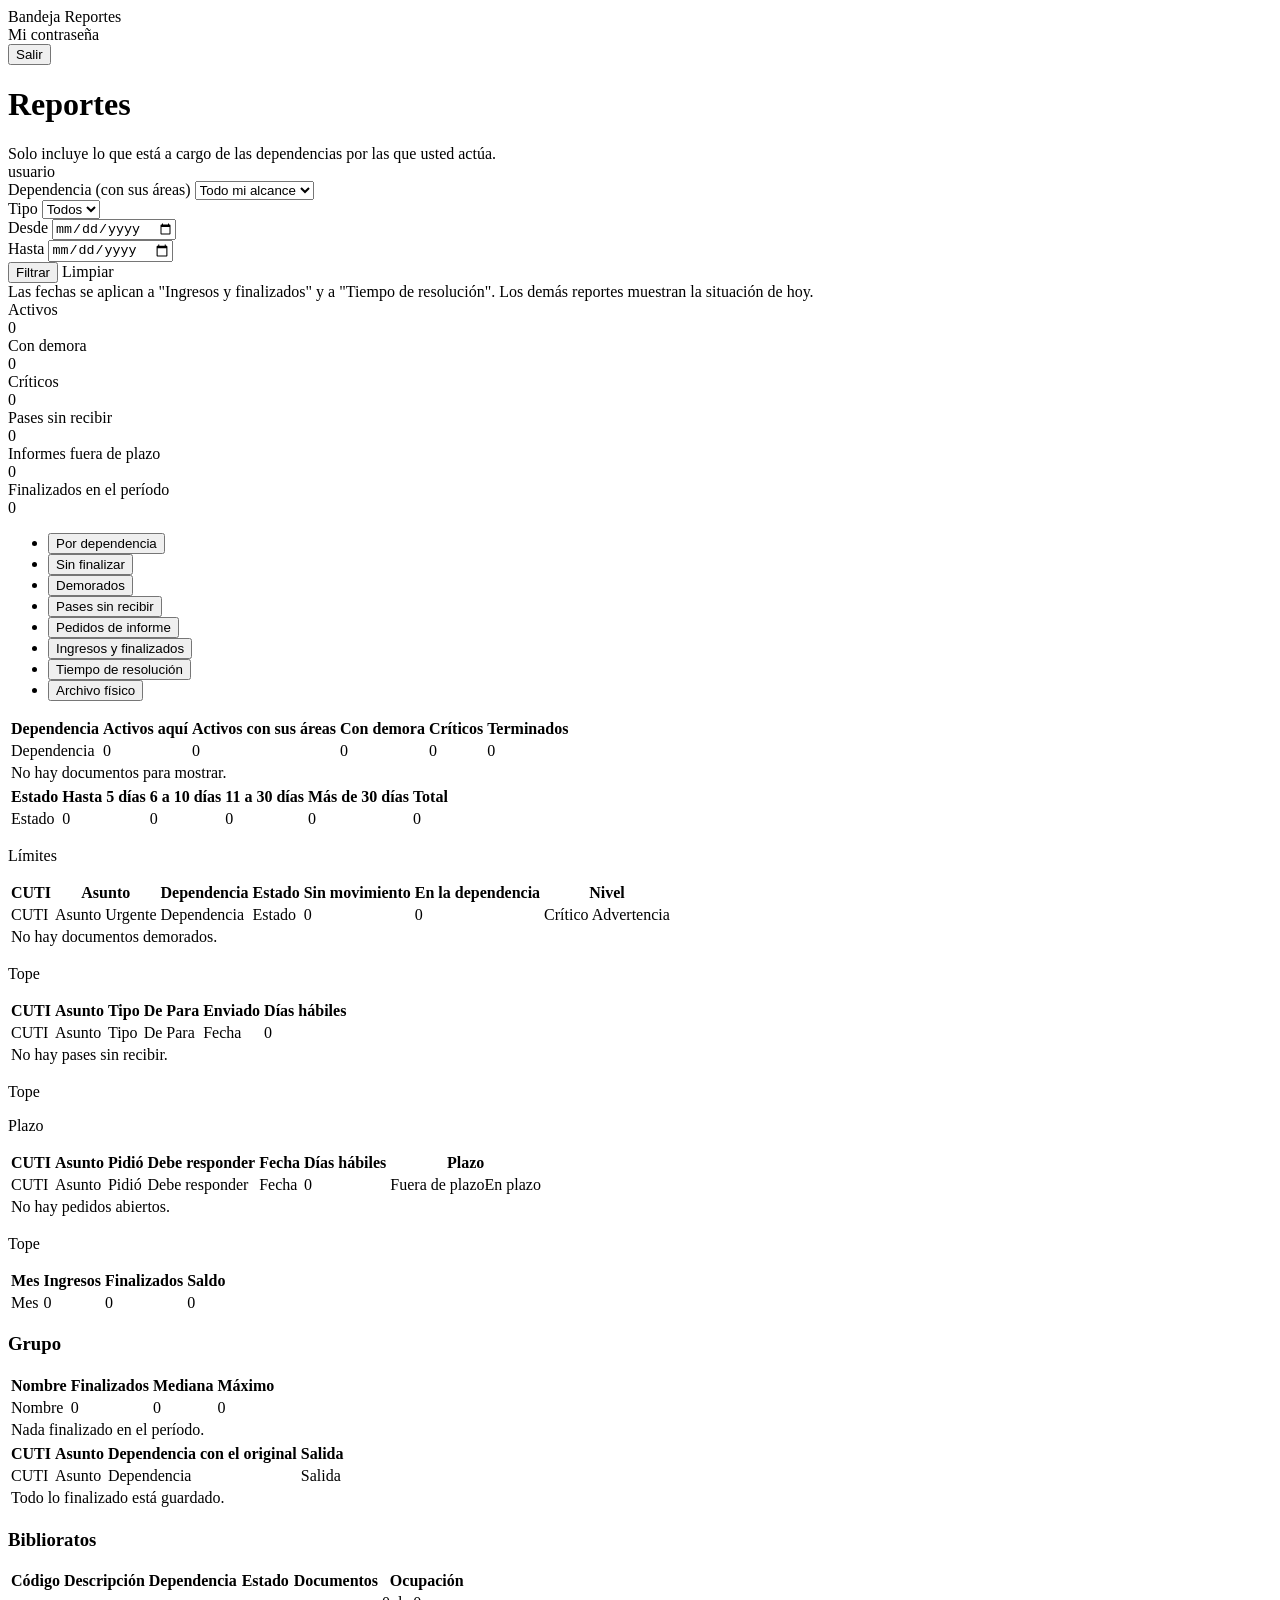
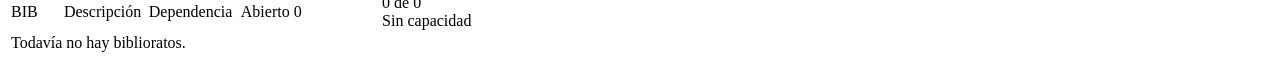
<file: src/main/resources/templates/reportes.html>
<!DOCTYPE html>
<html xmlns:th="http://www.thymeleaf.org" xmlns:sec="http://www.thymeleaf.org/extras/spring-security" lang="es">
<head>
    <meta charset="UTF-8">
    <meta name="viewport" content="width=device-width, initial-scale=1.0">
    <title>Reportes - Gestión Documental</title>
    <link rel="stylesheet" th:href="@{/vendor/bootstrap/bootstrap.min.css}">
    <link rel="stylesheet" th:href="@{/vendor/bootstrap-icons/bootstrap-icons.css}">
    <link rel="stylesheet" th:href="@{/css/institucional.css}">
</head>
<body class="con-lateral">
<th:block th:replace="~{fragments/marca :: franjaAmbiente}"></th:block>
<aside class="lateral" aria-label="Menú principal">
    <div th:replace="~{fragments/marca :: titulo}"></div>
    <nav class="lateral-nav">
        <a th:href="@{/}" class="lateral-item"><i class="bi bi-inbox" aria-hidden="true"></i>Bandeja</a>
        <a th:href="@{/reportes}" class="lateral-item activo"><i class="bi bi-bar-chart" aria-hidden="true"></i>Reportes</a>
    </nav>
    <div class="lateral-pie">
        <a th:href="@{/cuenta/contrasena}" class="lateral-item"><i class="bi bi-key" aria-hidden="true"></i>Mi contraseña</a>
        <form th:action="@{/logout}" method="post" class="m-0">
            <button type="submit" class="lateral-item"><i class="bi bi-box-arrow-right" aria-hidden="true"></i>Salir</button>
        </form>
    </div>
</aside>

<div class="container-fluid py-3 px-4">
    <div class="cabecera">
        <div>
            <h1 class="cabecera-titulo">Reportes</h1>
            <div class="cabecera-detalle">Solo incluye lo que está a cargo de las dependencias por las que usted actúa.</div>
        </div>
        <span class="small fw-semibold" th:text="${usuario.username}">usuario</span>
    </div>

    <form id="filtroReportes" th:action="@{/reportes}" method="get" class="row g-2 align-items-end bg-white border rounded-3 shadow-sm p-2 m-0 mb-3 small">
        <div class="col-md-4">
            <label class="form-label mb-0" for="dependenciaId">Dependencia (con sus áreas)</label>
            <select id="dependenciaId" name="dependenciaId" class="form-select form-select-sm">
                <option value="">Todo mi alcance</option>
                <option th:each="d : ${dependencias}" th:value="${d.id}" th:text="${d.nombreVisible}" th:selected="${filtro.dependenciaId == d.id}">Dependencia</option>
            </select>
        </div>
        <div class="col-md-2">
            <label class="form-label mb-0" for="tipoId">Tipo</label>
            <select id="tipoId" name="tipoId" class="form-select form-select-sm">
                <option value="">Todos</option>
                <option th:each="t : ${tipos}" th:value="${t.id}" th:text="${t.nombre}" th:selected="${filtro.tipoId == t.id}">Tipo</option>
            </select>
        </div>
        <div class="col-6 col-md-2">
            <label class="form-label mb-0" for="desde">Desde</label>
            <input type="date" id="desde" name="desde" class="form-control form-control-sm" th:value="${filtro.desde}">
        </div>
        <div class="col-6 col-md-2">
            <label class="form-label mb-0" for="hasta">Hasta</label>
            <input type="date" id="hasta" name="hasta" class="form-control form-control-sm" th:value="${filtro.hasta}">
        </div>
        <div class="col-md-2 d-flex gap-1">
            <button class="btn btn-primary btn-sm flex-grow-1"><i class="bi bi-funnel me-1" aria-hidden="true"></i>Filtrar</button>
            <a th:href="@{/reportes}" class="btn btn-outline-secondary btn-sm">Limpiar</a>
        </div>
        <div class="col-12 text-muted">Las fechas se aplican a "Ingresos y finalizados" y a "Tiempo de resolución". Los demás reportes muestran la situación de hoy.</div>
    </form>

    <div class="row g-2 mb-3">
        <div class="col-6 col-lg-2"><div class="card kpi-card shadow-sm h-100"><div class="card-body py-2"><div class="small text-muted">Activos</div><div class="fs-4 fw-bold" th:text="${datos.resumen.activos}">0</div></div></div></div>
        <div class="col-6 col-lg-2"><div class="card kpi-card shadow-sm h-100"><div class="card-body py-2"><div class="small text-muted">Con demora</div><div class="fs-4 fw-bold" th:text="${datos.resumen.conDemora}">0</div></div></div></div>
        <div class="col-6 col-lg-2"><div class="card kpi-card shadow-sm h-100" th:classappend="${datos.resumen.criticos > 0 ? 'bg-danger' : ''}"><div class="card-body py-2"><div class="small text-muted">Críticos</div><div class="fs-4 fw-bold" th:text="${datos.resumen.criticos}">0</div></div></div></div>
        <div class="col-6 col-lg-2"><div class="card kpi-card shadow-sm h-100"><div class="card-body py-2"><div class="small text-muted">Pases sin recibir</div><div class="fs-4 fw-bold" th:text="${datos.resumen.pasesSinRecibir}">0</div></div></div></div>
        <div class="col-6 col-lg-2"><div class="card kpi-card shadow-sm h-100" th:classappend="${datos.resumen.pedidosVencidos > 0 ? 'bg-danger' : ''}"><div class="card-body py-2"><div class="small text-muted">Informes fuera de plazo</div><div class="fs-4 fw-bold" th:text="${datos.resumen.pedidosVencidos}">0</div></div></div></div>
        <div class="col-6 col-lg-2"><div class="card kpi-card shadow-sm h-100"><div class="card-body py-2"><div class="small text-muted">Finalizados en el período</div><div class="fs-4 fw-bold" th:text="${datos.resumen.finalizadosPeriodo}">0</div></div></div></div>
    </div>

    <ul class="nav nav-tabs" role="tablist">
        <li class="nav-item"><button class="nav-link active" data-bs-toggle="tab" data-bs-target="#dependencias" type="button" role="tab">Por dependencia</button></li>
        <li class="nav-item"><button class="nav-link" data-bs-toggle="tab" data-bs-target="#sin-finalizar" type="button" role="tab">Sin finalizar</button></li>
        <li class="nav-item"><button class="nav-link" data-bs-toggle="tab" data-bs-target="#demorados" type="button" role="tab">Demorados</button></li>
        <li class="nav-item"><button class="nav-link" data-bs-toggle="tab" data-bs-target="#pases" type="button" role="tab">Pases sin recibir</button></li>
        <li class="nav-item"><button class="nav-link" data-bs-toggle="tab" data-bs-target="#pedidos" type="button" role="tab">Pedidos de informe</button></li>
        <li class="nav-item"><button class="nav-link" data-bs-toggle="tab" data-bs-target="#flujo" type="button" role="tab">Ingresos y finalizados</button></li>
        <li class="nav-item"><button class="nav-link" data-bs-toggle="tab" data-bs-target="#tiempos" type="button" role="tab">Tiempo de resolución</button></li>
        <li class="nav-item"><button class="nav-link" data-bs-toggle="tab" data-bs-target="#archivo" type="button" role="tab">Archivo físico</button></li>
    </ul>

    <div class="tab-content bg-white border border-top-0 rounded-bottom shadow-sm p-3 small">

        <!-- 1. Por dependencia -->
        <section class="tab-pane fade show active" id="dependencias" role="tabpanel">
            <div th:replace="~{fragments/reporte :: encabezado('dependencias', 'Documentos por dependencia', 'Dónde está hoy cada original. Las direcciones y los departamentos suman a sus áreas; toque un nombre para ver solo esa parte.')}"></div>
            <div class="table-responsive"><table class="table table-sm align-middle mb-0">
                <thead class="table-light"><tr><th scope="col">Dependencia</th><th scope="col" class="text-end">Activos aquí</th><th scope="col" class="text-end">Activos con sus áreas</th><th scope="col" class="text-end">Con demora</th><th scope="col" class="text-end">Críticos</th><th scope="col" class="text-end">Terminados</th></tr></thead>
                <tbody>
                <tr th:each="f : ${datos.dependencias}">
                    <td th:style="${'padding-left:' + (f.nivel * 1.25 + 0.5) + 'rem'}"><a th:href="@{/reportes(dependenciaId=${f.id},tipoId=${filtro.tipoId},desde=${filtro.desde},hasta=${filtro.hasta})}" th:text="${f.nombre}">Dependencia</a></td>
                    <td class="text-end" th:text="${f.activosAqui}">0</td>
                    <td class="text-end fw-semibold" th:text="${f.activos}">0</td>
                    <td class="text-end" th:text="${f.conDemora}">0</td>
                    <td class="text-end" th:text="${f.criticos}">0</td>
                    <td class="text-end" th:text="${f.terminados}">0</td>
                </tr>
                <tr th:if="${#lists.isEmpty(datos.dependencias)}"><td colspan="6" class="text-center text-muted py-3">No hay documentos para mostrar.</td></tr>
                </tbody>
            </table></div>
        </section>

        <!-- 2. Sin finalizar -->
        <section class="tab-pane fade" id="sin-finalizar" role="tabpanel">
            <div th:replace="~{fragments/reporte :: encabezado('sin-finalizar', 'Documentos sin finalizar', 'Por estado y por antigüedad desde que ingresaron, en días hábiles.')}"></div>
            <div class="table-responsive"><table class="table table-sm align-middle mb-0">
                <thead class="table-light"><tr><th scope="col">Estado</th><th scope="col" class="text-end">Hasta 5 días</th><th scope="col" class="text-end">6 a 10 días</th><th scope="col" class="text-end">11 a 30 días</th><th scope="col" class="text-end">Más de 30 días</th><th scope="col" class="text-end">Total</th></tr></thead>
                <tbody>
                <tr th:each="f : ${datos.antiguedad}">
                    <td th:text="${f.estado}">Estado</td>
                    <td class="text-end" th:text="${f.hasta5}">0</td><td class="text-end" th:text="${f.de6a10}">0</td>
                    <td class="text-end" th:text="${f.de11a30}">0</td><td class="text-end" th:text="${f.mas30}">0</td>
                    <td class="text-end fw-semibold" th:text="${f.total}">0</td>
                </tr>
                </tbody>
            </table></div>
        </section>

        <!-- 3. Demorados -->
        <section class="tab-pane fade" id="demorados" role="tabpanel">
            <div th:replace="~{fragments/reporte :: encabezado('demorados', 'Documentos demorados', 'Sin movimiento desde hace varios días hábiles.')}"></div>
            <p class="text-muted" th:text="${'Advertencia desde ' + datos.diasAdvertencia + ' días y crítico desde ' + datos.diasCritico + ' (urgentes: ' + datos.urgenteDiasAdvertencia + ' y ' + datos.urgenteDiasCritico + '). «En la dependencia» se cuenta desde el envío del pase que recibió, o desde el ingreso.'}">Límites</p>
            <div class="table-responsive"><table class="table table-sm align-middle mb-0">
                <thead class="table-light"><tr><th scope="col">CUTI</th><th scope="col">Asunto</th><th scope="col">Dependencia</th><th scope="col">Estado</th><th scope="col" class="text-end">Sin movimiento</th><th scope="col" class="text-end">En la dependencia</th><th scope="col">Nivel</th></tr></thead>
                <tbody>
                <tr th:each="f, i : ${datos.demorados}" th:if="${i.index < 200}">
                    <td class="text-nowrap"><a th:href="@{/documentos/buscar(texto=${f.cuti})}" th:text="${f.cuti}">CUTI</a></td>
                    <td><span th:text="${f.asunto}">Asunto</span> <span th:if="${f.urgente}" class="badge text-bg-warning"><i class="bi bi-lightning-charge" aria-hidden="true"></i> Urgente</span></td>
                    <td th:text="${f.dependencia}">Dependencia</td>
                    <td th:text="${f.estado}">Estado</td>
                    <td class="text-end" th:text="${f.diasSinMovimiento}">0</td>
                    <td class="text-end" th:text="${f.diasEnDependencia}">0</td>
                    <td><span th:if="${f.critico()}" class="badge text-bg-danger"><i class="bi bi-exclamation-octagon" aria-hidden="true"></i> Crítico</span>
                        <span th:unless="${f.critico()}" class="badge text-bg-warning"><i class="bi bi-exclamation-triangle" aria-hidden="true"></i> Advertencia</span></td>
                </tr>
                <tr th:if="${#lists.isEmpty(datos.demorados)}"><td colspan="7" class="text-center text-muted py-3">No hay documentos demorados.</td></tr>
                </tbody>
            </table></div>
            <p th:if="${#lists.size(datos.demorados) > 200}" class="text-muted mt-2 mb-0" th:text="${'Se muestran los 200 más demorados de ' + #lists.size(datos.demorados) + '. El archivo exportado los incluye todos.'}">Tope</p>
        </section>

        <!-- 4. Pases sin recibir -->
        <section class="tab-pane fade" id="pases" role="tabpanel">
            <div th:replace="~{fragments/reporte :: encabezado('pases', 'Pases sin recibir', 'Se enviaron y nadie confirmó la recepción, de o hacia sus dependencias. Mientras tanto, el original sigue a cargo de quien lo envió.')}"></div>
            <div class="table-responsive"><table class="table table-sm align-middle mb-0">
                <thead class="table-light"><tr><th scope="col">CUTI</th><th scope="col">Asunto</th><th scope="col">Tipo</th><th scope="col">De</th><th scope="col">Para</th><th scope="col">Enviado</th><th scope="col" class="text-end">Días hábiles</th></tr></thead>
                <tbody>
                <tr th:each="f, i : ${datos.pases}" th:if="${i.index < 200}">
                    <td class="text-nowrap"><a th:href="@{/documentos/buscar(texto=${f.cuti})}" th:text="${f.cuti}">CUTI</a></td>
                    <td th:text="${f.asunto}">Asunto</td><td th:text="${f.tipo}">Tipo</td><td th:text="${f.de}">De</td><td th:text="${f.para}">Para</td>
                    <td class="text-nowrap" th:text="${f.fecha}">Fecha</td><td class="text-end" th:text="${f.dias}">0</td>
                </tr>
                <tr th:if="${#lists.isEmpty(datos.pases)}"><td colspan="7" class="text-center text-muted py-3">No hay pases sin recibir.</td></tr>
                </tbody>
            </table></div>
            <p th:if="${#lists.size(datos.pases) > 200}" class="text-muted mt-2 mb-0" th:text="${'Se muestran los 200 más antiguos de ' + #lists.size(datos.pases) + '. El archivo exportado los incluye todos.'}">Tope</p>
        </section>

        <!-- 5. Pedidos de informe -->
        <section class="tab-pane fade" id="pedidos" role="tabpanel">
            <div th:replace="~{fragments/reporte :: encabezado('pedidos', 'Pedidos de informe abiertos', 'Pedidos dirigidos a sus dependencias que todavía esperan respuesta.')}"></div>
            <p class="text-muted" th:text="${'Fuera de plazo: más de ' + datos.diasInforme + ' días hábiles (RI 2653/12).'}">Plazo</p>
            <div class="table-responsive"><table class="table table-sm align-middle mb-0">
                <thead class="table-light"><tr><th scope="col">CUTI</th><th scope="col">Asunto</th><th scope="col">Pidió</th><th scope="col">Debe responder</th><th scope="col">Fecha</th><th scope="col" class="text-end">Días hábiles</th><th scope="col">Plazo</th></tr></thead>
                <tbody>
                <tr th:each="f, i : ${datos.pedidos}" th:if="${i.index < 200}">
                    <td class="text-nowrap"><a th:href="@{/documentos/buscar(texto=${f.cuti})}" th:text="${f.cuti}">CUTI</a></td>
                    <td th:text="${f.asunto}">Asunto</td><td th:text="${f.de}">Pidió</td><td th:text="${f.para}">Debe responder</td>
                    <td class="text-nowrap" th:text="${f.fecha}">Fecha</td><td class="text-end" th:text="${f.dias}">0</td>
                    <td><span th:if="${f.vencido}" class="badge text-bg-danger"><i class="bi bi-exclamation-octagon" aria-hidden="true"></i> Fuera de plazo</span><span th:unless="${f.vencido}" class="text-muted">En plazo</span></td>
                </tr>
                <tr th:if="${#lists.isEmpty(datos.pedidos)}"><td colspan="7" class="text-center text-muted py-3">No hay pedidos abiertos.</td></tr>
                </tbody>
            </table></div>
            <p th:if="${#lists.size(datos.pedidos) > 200}" class="text-muted mt-2 mb-0" th:text="${'Se muestran los 200 más antiguos de ' + #lists.size(datos.pedidos) + '. El archivo exportado los incluye todos.'}">Tope</p>
        </section>

        <!-- 6. Ingresos y finalizados -->
        <section class="tab-pane fade" id="flujo" role="tabpanel">
            <div th:replace="~{fragments/reporte :: encabezado('flujo', 'Ingresos y finalizados por mes', 'Un saldo positivo significa que ese mes entró más de lo que se terminó.')}"></div>
            <div class="table-responsive"><table class="table table-sm align-middle mb-0">
                <thead class="table-light"><tr><th scope="col">Mes</th><th scope="col" class="text-end">Ingresos</th><th scope="col" class="text-end">Finalizados</th><th scope="col" class="text-end">Saldo</th></tr></thead>
                <tbody>
                <tr th:each="f : ${datos.flujo}">
                    <td th:text="${f.mes}">Mes</td><td class="text-end" th:text="${f.ingresos}">0</td><td class="text-end" th:text="${f.finalizados}">0</td>
                    <td class="text-end fw-semibold" th:text="${f.saldo() > 0 ? '+' + f.saldo() : f.saldo()}">0</td>
                </tr>
                </tbody>
            </table></div>
        </section>

        <!-- 7. Tiempo de resolución -->
        <section class="tab-pane fade" id="tiempos" role="tabpanel">
            <div th:replace="~{fragments/reporte :: encabezado('tiempos', 'Tiempo de resolución', 'Días corridos entre el ingreso y la salida de lo finalizado en el período. La mediana es el valor del medio: un caso raro no la distorsiona.')}"></div>
            <div class="row g-3">
                <div class="col-lg-6" th:each="g : ${ {'Por dependencia', 'Por tipo'} }" th:with="filas=${g == 'Por dependencia' ? datos.tiemposPorDependencia : datos.tiemposPorTipo}">
                    <h3 class="h6 fw-bold" th:text="${g}">Grupo</h3>
                    <div class="table-responsive"><table class="table table-sm align-middle mb-0">
                        <thead class="table-light"><tr><th scope="col">Nombre</th><th scope="col" class="text-end">Finalizados</th><th scope="col" class="text-end">Mediana</th><th scope="col" class="text-end">Máximo</th></tr></thead>
                        <tbody>
                        <tr th:each="f : ${filas}">
                            <td th:text="${f.nombre}">Nombre</td><td class="text-end" th:text="${f.cantidad}">0</td>
                            <td class="text-end fw-semibold" th:text="${#numbers.formatDecimal(f.mediana, 1, 1, 'COMMA')}">0</td>
                            <td class="text-end" th:text="${#numbers.formatDecimal(f.maximo, 1, 1, 'COMMA')}">0</td>
                        </tr>
                        <tr th:if="${#lists.isEmpty(filas)}"><td colspan="4" class="text-center text-muted py-3">Nada finalizado en el período.</td></tr>
                        </tbody>
                    </table></div>
                </div>
            </div>
        </section>

        <!-- 8. Archivo físico -->
        <section class="tab-pane fade" id="archivo" role="tabpanel">
            <div th:replace="~{fragments/reporte :: encabezado('archivo', 'Finalizados sin guardar', 'Documentos finalizados cuyo original todavía no tiene carpeta en la dependencia que lo tiene.')}"></div>
            <div class="table-responsive mb-4"><table class="table table-sm align-middle mb-0">
                <thead class="table-light"><tr><th scope="col">CUTI</th><th scope="col">Asunto</th><th scope="col">Dependencia con el original</th><th scope="col">Salida</th></tr></thead>
                <tbody>
                <tr th:each="f, i : ${datos.sinGuardar}" th:if="${i.index < 200}">
                    <td class="text-nowrap"><a th:href="@{/documentos/buscar(texto=${f.cuti})}" th:text="${f.cuti}">CUTI</a></td>
                    <td th:text="${f.asunto}">Asunto</td><td th:text="${f.dependencia}">Dependencia</td><td class="text-nowrap" th:text="${f.salida}">Salida</td>
                </tr>
                <tr th:if="${#lists.isEmpty(datos.sinGuardar)}"><td colspan="4" class="text-center text-muted py-3">Todo lo finalizado está guardado.</td></tr>
                </tbody>
            </table></div>
            <h3 class="h6 fw-bold">Biblioratos</h3>
            <div class="table-responsive"><table class="table table-sm align-middle mb-0">
                <thead class="table-light"><tr><th scope="col">Código</th><th scope="col">Descripción</th><th scope="col">Dependencia</th><th scope="col">Estado</th><th scope="col" class="text-end">Documentos</th><th scope="col" class="w-25">Ocupación</th></tr></thead>
                <tbody>
                <tr th:each="c : ${datos.carpetas}">
                    <td class="text-nowrap fw-semibold" th:text="${c.codigo}">BIB</td><td th:text="${c.descripcion}">Descripción</td><td th:text="${c.dependencia}">Dependencia</td>
                    <td th:text="${c.abierta ? 'Abierto' : 'Cerrado'}">Abierto</td><td class="text-end" th:text="${c.documentos}">0</td>
                    <td>
                        <div th:if="${c.porcentaje() != null}" class="d-flex align-items-center gap-2">
                            <div class="progress flex-grow-1" role="progressbar" th:attr="aria-valuenow=${c.porcentaje()},aria-label=${'Ocupación de ' + c.codigo}" aria-valuemin="0" aria-valuemax="100">
                                <div class="progress-bar" th:style="${'width:' + c.porcentaje() + '%;background-color:var(--gd-primario)'}"></div>
                            </div>
                            <span class="text-nowrap" th:text="${c.ultimaFoja + ' de ' + c.capacidad + ' fojas'}">0 de 0</span>
                        </div>
                        <span th:if="${c.porcentaje() == null}" th:text="${'Foja ' + c.ultimaFoja + ', sin capacidad definida'}">Sin capacidad</span>
                    </td>
                </tr>
                <tr th:if="${#lists.isEmpty(datos.carpetas)}"><td colspan="6" class="text-center text-muted py-3">Todavía no hay biblioratos.</td></tr>
                </tbody>
            </table></div>
        </section>
    </div>
</div>


<script th:src="@{/vendor/bootstrap/bootstrap.bundle.min.js}"></script>
<script th:src="@{/js/reportes.js}"></script>
</body>
</html>
</file>
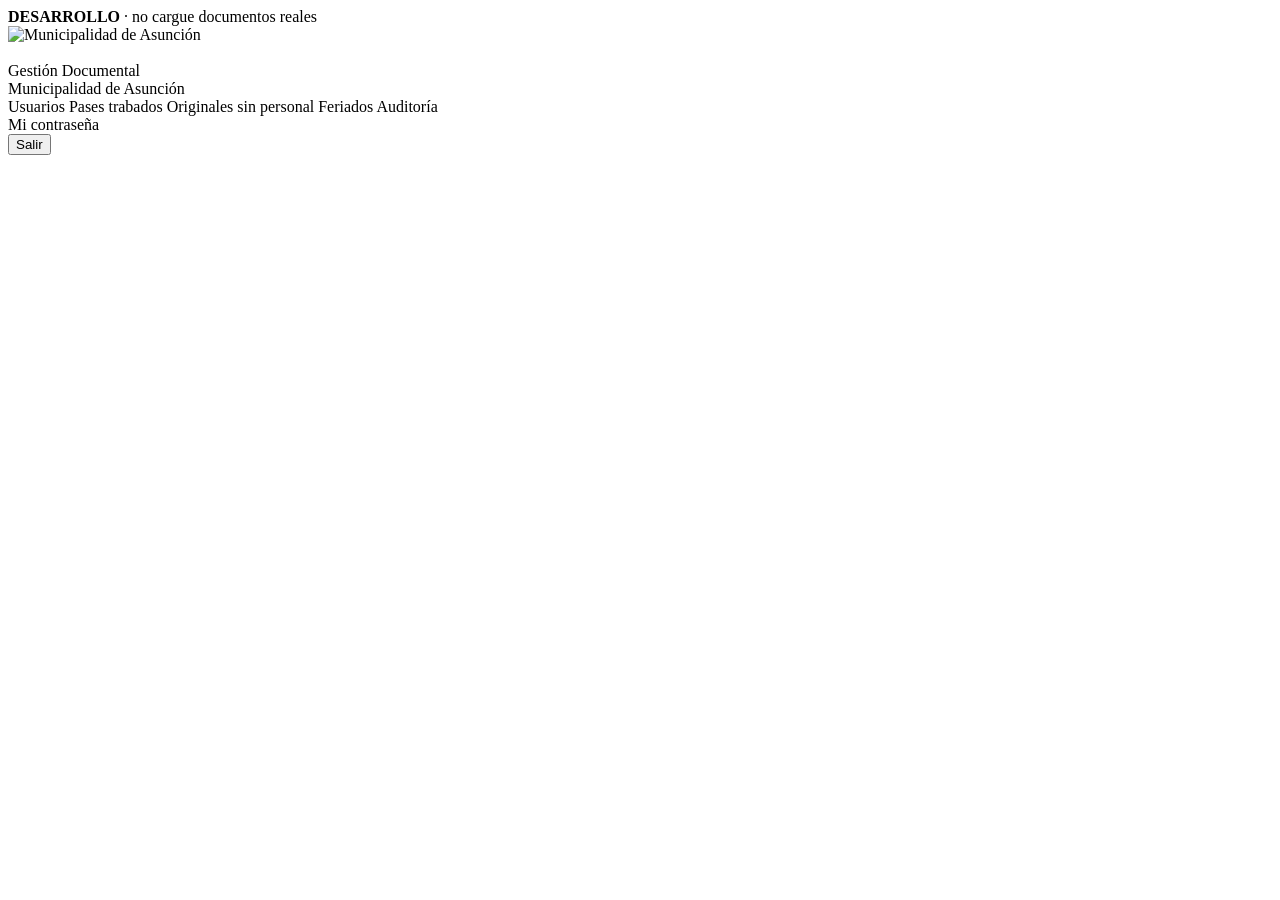
<file: src/main/resources/templates/fragments/marca.html>
<!DOCTYPE html>
<html xmlns:th="http://www.thymeleaf.org" lang="es">
<body>

<!-- Los logos se cambian solo aquí. Son recortes de la firma institucional, de baja resolución: reemplazar por los archivos oficiales -->
<!-- Aviso de ambiente: solo aparece si app.ambiente tiene valor (en desarrollo, APP_AMBIENTE=DESARROLLO).
     En producción queda vacío y no se muestra nada -->
<th:block th:fragment="franjaAmbiente" th:with="ambiente=${@environment.getProperty('app.ambiente', '')}">
    <div th:if="${!#strings.isEmpty(ambiente)}" class="franja-ambiente" role="note">
        <i class="bi bi-cone-striped" aria-hidden="true"></i>
        <strong th:text="${ambiente}">DESARROLLO</strong> · no cargue documentos reales
    </div>
</th:block>

<img th:fragment="escudo" th:src="@{/images/escudo.png}" alt="Municipalidad de Asunción" class="escudo escudo-claro">

<img th:fragment="logoDtic" th:src="@{/images/logo-dtic.png}" alt="" class="logo-dtic">

<div th:fragment="titulo" class="lateral-marca">
    <img th:replace="~{fragments/marca :: escudo}">
    <div>
        <div class="lateral-nombre">Gestión Documental</div>
        <div class="lateral-institucion">Municipalidad de Asunción</div>
    </div>
</div>

<!-- Menú de las cuentas de administración. activa: usuarios o auditoria -->
<aside th:fragment="lateralAdmin(activa)" class="lateral" aria-label="Menú de administración">
    <div th:replace="~{fragments/marca :: titulo}"></div>
    <nav class="lateral-nav">
        <a th:href="@{/admin/usuarios}" class="lateral-item" th:classappend="${activa == 'usuarios' ? 'activo' : ''}"><i class="bi bi-people" aria-hidden="true"></i>Usuarios</a>
        <a th:href="@{/admin/usuarios#pases}" class="lateral-item"><i class="bi bi-hourglass-split" aria-hidden="true"></i>Pases trabados</a>
        <a th:href="@{/admin/usuarios#custodias}" class="lateral-item"><i class="bi bi-archive" aria-hidden="true"></i>Originales sin personal</a>
        <a th:href="@{/admin/usuarios#feriados}" class="lateral-item"><i class="bi bi-calendar-x" aria-hidden="true"></i>Feriados</a>
        <a th:href="@{/admin/auditoria}" class="lateral-item" th:classappend="${activa == 'auditoria' ? 'activo' : ''}"><i class="bi bi-shield-check" aria-hidden="true"></i>Auditoría</a>
    </nav>
    <div class="lateral-pie">
        <a th:href="@{/cuenta/contrasena}" class="lateral-item"><i class="bi bi-key" aria-hidden="true"></i>Mi contraseña</a>
        <form th:action="@{/logout}" method="post" class="m-0">
            <button type="submit" class="lateral-item"><i class="bi bi-box-arrow-right" aria-hidden="true"></i>Salir</button>
        </form>
    </div>
</aside>

</body>
</html>
</file>
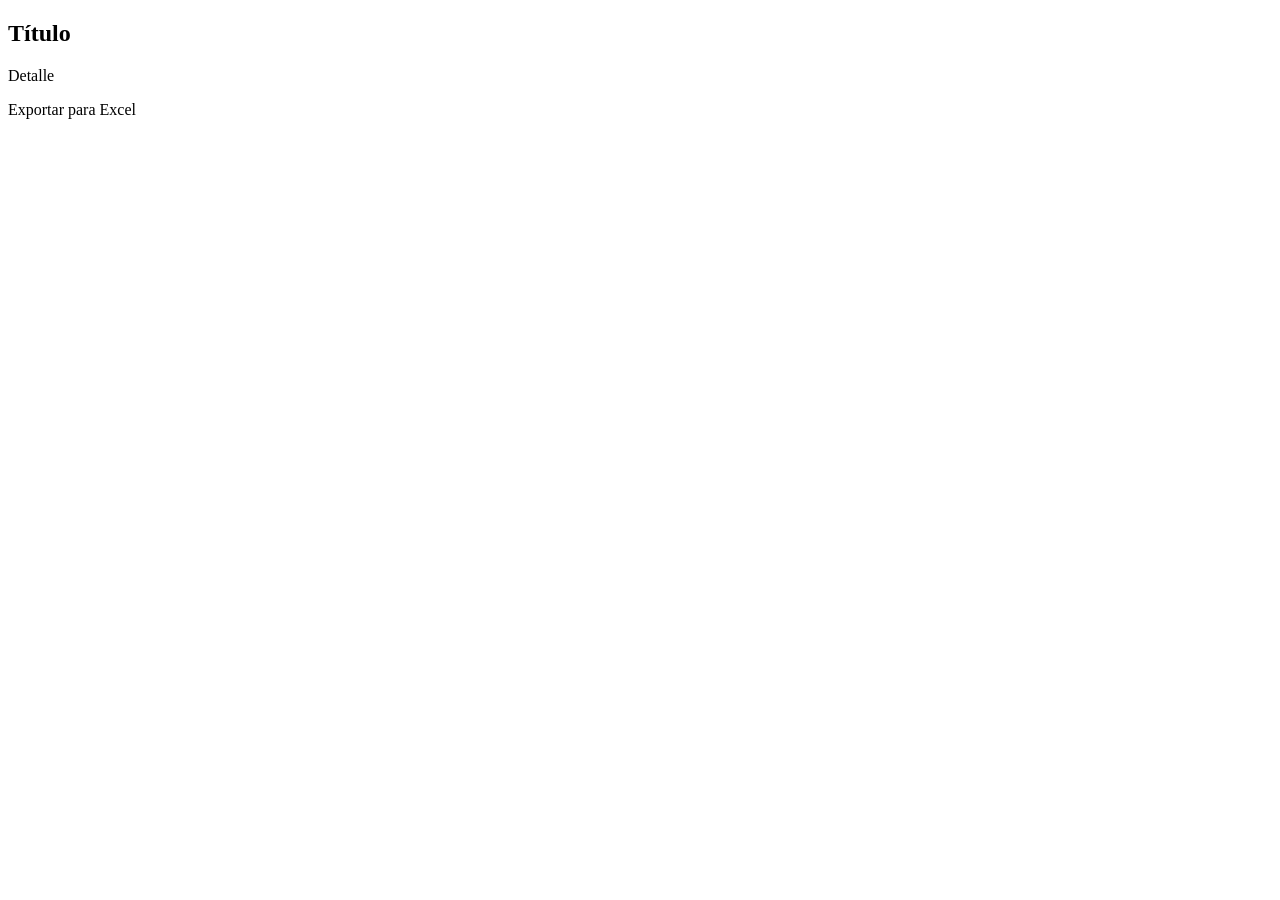
<file: src/main/resources/templates/fragments/reporte.html>
<!DOCTYPE html>
<html xmlns:th="http://www.thymeleaf.org" lang="es">
<body>

<!-- Título, explicación y exportación de cada reporte -->
<div th:fragment="encabezado(reporte, titulo, detalle)" class="d-flex flex-wrap justify-content-between align-items-start gap-2 mb-2">
    <div>
        <h2 class="h5 fw-bold mb-1" th:text="${titulo}">Título</h2>
        <p class="text-muted mb-0" th:text="${detalle}">Detalle</p>
    </div>
    <a class="btn btn-outline-secondary btn-sm text-nowrap"
       th:href="@{/reportes/exportar/{r}(r=${reporte},dependenciaId=${filtro.dependenciaId},tipoId=${filtro.tipoId},desde=${filtro.desde},hasta=${filtro.hasta})}">
        <i class="bi bi-download me-1" aria-hidden="true"></i>Exportar para Excel
    </a>
</div>

</body>
</html>
</file>
